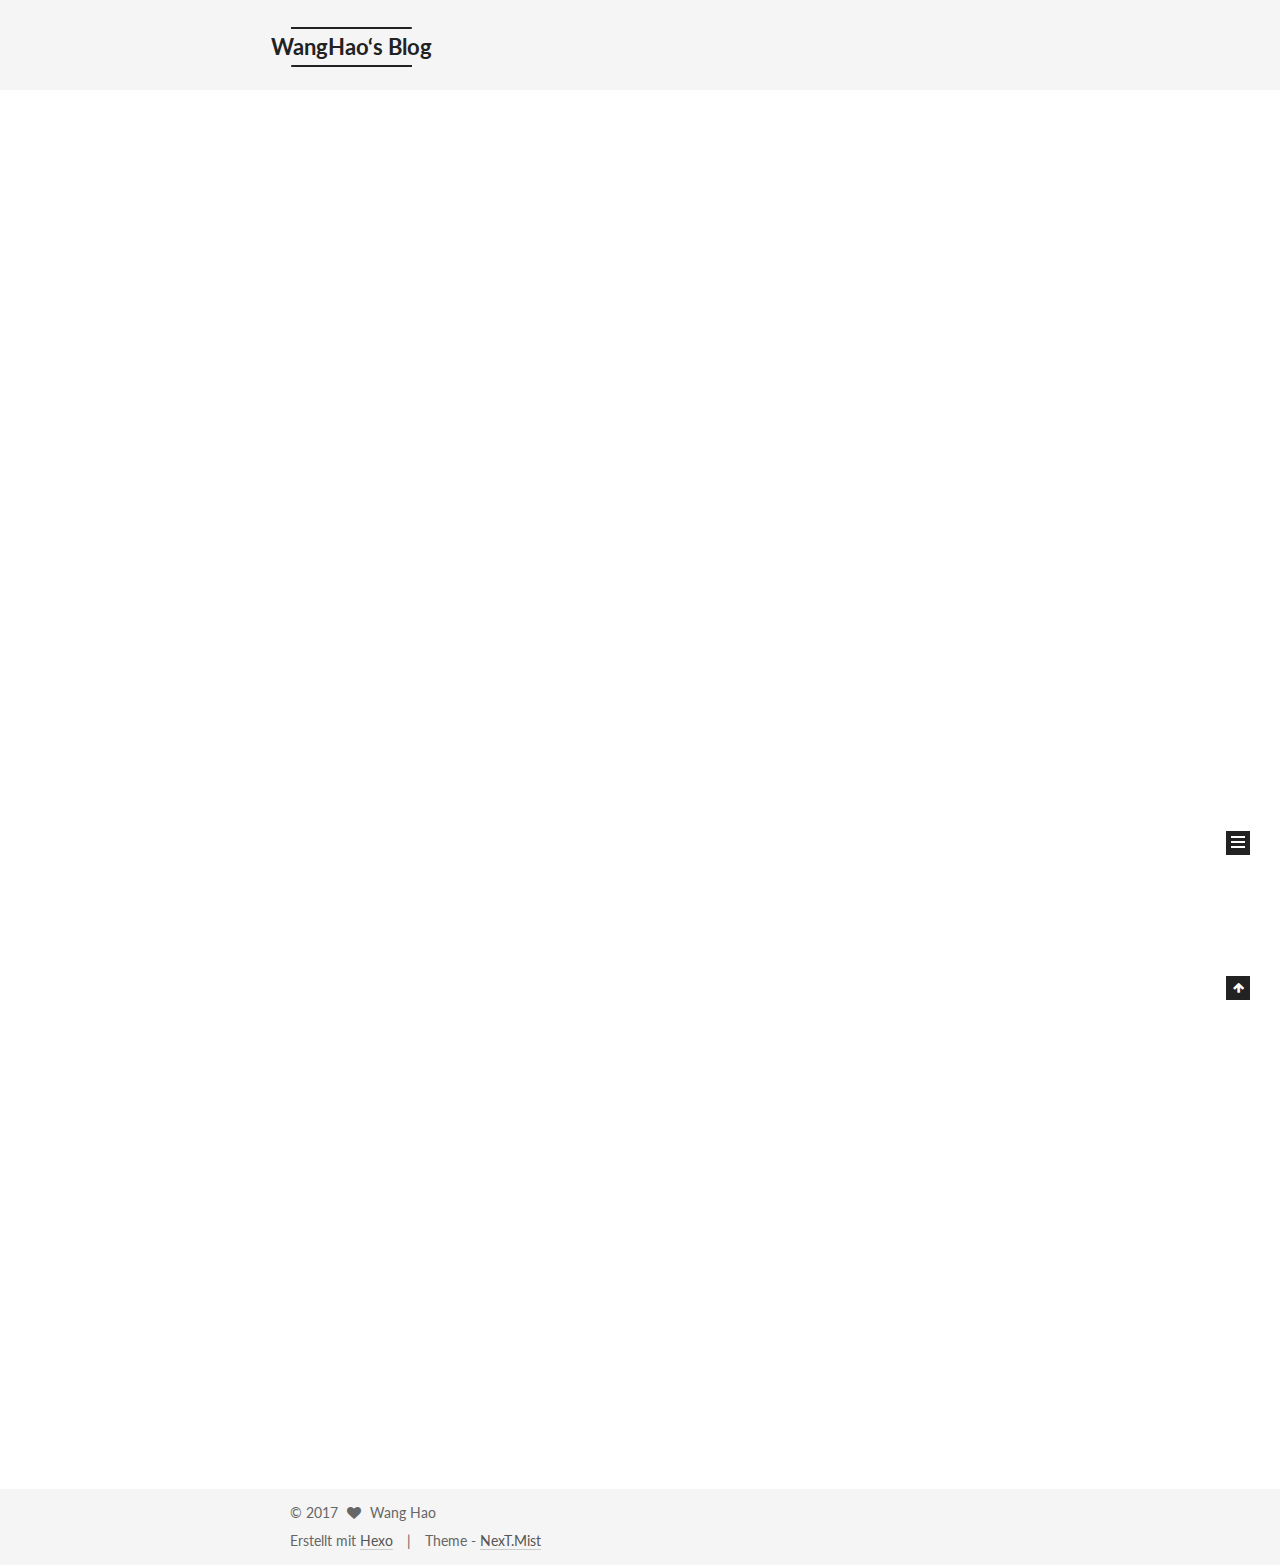
<file: index.html>
<!doctype html>



  


<html class="theme-next mist use-motion" lang="zh-hans">
<head>
  <meta charset="UTF-8"/>
<meta http-equiv="X-UA-Compatible" content="IE=edge" />
<meta name="viewport" content="width=device-width, initial-scale=1, maximum-scale=1"/>






<meta http-equiv="Cache-Control" content="no-transform" />
<meta http-equiv="Cache-Control" content="no-siteapp" />















  
  
  <link href="/lib/fancybox/source/jquery.fancybox.css?v=2.1.5" rel="stylesheet" type="text/css" />




  
  
  
  

  
    
    
  

  

  

  

  

  
    
    
    <link href="//fonts.googleapis.com/css?family=Lato:300,300italic,400,400italic,700,700italic&subset=latin,latin-ext" rel="stylesheet" type="text/css">
  






<link href="/lib/font-awesome/css/font-awesome.min.css?v=4.6.2" rel="stylesheet" type="text/css" />

<link href="/css/main.css?v=5.1.1" rel="stylesheet" type="text/css" />


  <meta name="keywords" content="Hexo, NexT" />








  <link rel="shortcut icon" type="image/x-icon" href="/favicon.ico?v=5.1.1" />






<meta name="description" content="nothing">
<meta property="og:type" content="website">
<meta property="og:title" content="WangHao‘s Blog">
<meta property="og:url" content="http://yoursite.com/index.html">
<meta property="og:site_name" content="WangHao‘s Blog">
<meta property="og:description" content="nothing">
<meta name="twitter:card" content="summary">
<meta name="twitter:title" content="WangHao‘s Blog">
<meta name="twitter:description" content="nothing">



<script type="text/javascript" id="hexo.configurations">
  var NexT = window.NexT || {};
  var CONFIG = {
    root: '/',
    scheme: 'Mist',
    sidebar: {"position":"left","display":"post","offset":12,"offset_float":0,"b2t":false,"scrollpercent":false},
    fancybox: true,
    motion: true,
    duoshuo: {
      userId: '0',
      author: 'Author'
    },
    algolia: {
      applicationID: '',
      apiKey: '',
      indexName: '',
      hits: {"per_page":10},
      labels: {"input_placeholder":"Search for Posts","hits_empty":"We didn't find any results for the search: ${query}","hits_stats":"${hits} results found in ${time} ms"}
    }
  };
</script>



  <link rel="canonical" href="http://yoursite.com/"/>





  <title>WangHao‘s Blog</title>
</head>

<body itemscope itemtype="http://schema.org/WebPage" lang="zh-hans">

  















  
  
    
  

  <div class="container sidebar-position-left 
   page-home 
 ">
    <div class="headband"></div>

    <header id="header" class="header" itemscope itemtype="http://schema.org/WPHeader">
      <div class="header-inner"><div class="site-brand-wrapper">
  <div class="site-meta ">
    

    <div class="custom-logo-site-title">
      <a href="/"  class="brand" rel="start">
        <span class="logo-line-before"><i></i></span>
        <span class="site-title">WangHao‘s Blog</span>
        <span class="logo-line-after"><i></i></span>
      </a>
    </div>
      
        <p class="site-subtitle">Hello World</p>
      
  </div>

  <div class="site-nav-toggle">
    <button>
      <span class="btn-bar"></span>
      <span class="btn-bar"></span>
      <span class="btn-bar"></span>
    </button>
  </div>
</div>

<nav class="site-nav">
  

  
    <ul id="menu" class="menu">
      
        
        <li class="menu-item menu-item-home">
          <a href="/" rel="section">
            
              <i class="menu-item-icon fa fa-fw fa-home"></i> <br />
            
            Startseite
          </a>
        </li>
      
        
        <li class="menu-item menu-item-archives">
          <a href="/archives" rel="section">
            
              <i class="menu-item-icon fa fa-fw fa-archive"></i> <br />
            
            Archiv
          </a>
        </li>
      
        
        <li class="menu-item menu-item-tags">
          <a href="/tags" rel="section">
            
              <i class="menu-item-icon fa fa-fw fa-tags"></i> <br />
            
            Tags
          </a>
        </li>
      

      
    </ul>
  

  
</nav>



 </div>
    </header>

    <main id="main" class="main">
      <div class="main-inner">
        <div class="content-wrap">
          <div id="content" class="content">
            
  <section id="posts" class="posts-expand">
    
      

  

  
  
  

  <article class="post post-type-normal " itemscope itemtype="http://schema.org/Article">
    <link itemprop="mainEntityOfPage" href="http://yoursite.com/2017/05/14/test-my-site/">

    <span hidden itemprop="author" itemscope itemtype="http://schema.org/Person">
      <meta itemprop="name" content="Wang Hao">
      <meta itemprop="description" content="">
      <meta itemprop="image" content="/images/avatar.gif">
    </span>

    <span hidden itemprop="publisher" itemscope itemtype="http://schema.org/Organization">
      <meta itemprop="name" content="WangHao‘s Blog">
    </span>

    
      <header class="post-header">

        
        
          <h1 class="post-title" itemprop="name headline">
                
                <a class="post-title-link" href="/2017/05/14/test-my-site/" itemprop="url">Unbenannt</a></h1>
        

        <div class="post-meta">
          <span class="post-time">
            
              <span class="post-meta-item-icon">
                <i class="fa fa-calendar-o"></i>
              </span>
              
                <span class="post-meta-item-text">Veröffentlicht am</span>
              
              <time title="Post created" itemprop="dateCreated datePublished" datetime="2017-05-14T21:04:24+08:00">
                2017-05-14
              </time>
            

            

            
          </span>

          

          
            
          

          
          

          

          

          

        </div>
      </header>
    

    <div class="post-body" itemprop="articleBody">

      
      

      
        
          
            <hr>
<h2 id="随便写写"><a href="#随便写写" class="headerlink" title=" 随便写写"></a> 随便写写</h2><p>由于技术方面自己还只知皮毛，所以感觉没什么可写的，干脆把此博客当作自己整理思路的一个空间好了。</p>

          
        
      
    </div>

    <div>
      
    </div>

    <div>
      
    </div>

    <div>
      
    </div>

    <footer class="post-footer">
      

      

      

      
      
        <div class="post-eof"></div>
      
    </footer>
  </article>


    
      

  

  
  
  

  <article class="post post-type-normal " itemscope itemtype="http://schema.org/Article">
    <link itemprop="mainEntityOfPage" href="http://yoursite.com/2017/05/14/first blog/">

    <span hidden itemprop="author" itemscope itemtype="http://schema.org/Person">
      <meta itemprop="name" content="Wang Hao">
      <meta itemprop="description" content="">
      <meta itemprop="image" content="/images/avatar.gif">
    </span>

    <span hidden itemprop="publisher" itemscope itemtype="http://schema.org/Organization">
      <meta itemprop="name" content="WangHao‘s Blog">
    </span>

    
      <header class="post-header">

        
        
          <h1 class="post-title" itemprop="name headline">
                
                <a class="post-title-link" href="/2017/05/14/first blog/" itemprop="url">First blog</a></h1>
        

        <div class="post-meta">
          <span class="post-time">
            
              <span class="post-meta-item-icon">
                <i class="fa fa-calendar-o"></i>
              </span>
              
                <span class="post-meta-item-text">Veröffentlicht am</span>
              
              <time title="Post created" itemprop="dateCreated datePublished" datetime="2017-05-14T20:56:11+08:00">
                2017-05-14
              </time>
            

            

            
          </span>

          

          
            
          

          
          

          

          

          

        </div>
      </header>
    

    <div class="post-body" itemprop="articleBody">

      
      

      
        
          
            <p>Welcome to <a href="https://hexo.io/" target="_blank" rel="external">Hexo</a>! This is your very first post. Check <a href="https://hexo.io/docs/" target="_blank" rel="external">documentation</a> for more info. If you get any problems when using Hexo, you can find the answer in <a href="https://hexo.io/docs/troubleshooting.html" target="_blank" rel="external">troubleshooting</a> or you can ask me on <a href="https://github.com/hexojs/hexo/issues" target="_blank" rel="external">GitHub</a>.</p>
<h2 id="Quick-Start"><a href="#Quick-Start" class="headerlink" title="Quick Start"></a>Quick Start</h2><h3 id="Create-a-new-post"><a href="#Create-a-new-post" class="headerlink" title="Create a new post"></a>Create a new post</h3><figure class="highlight bash"><table><tr><td class="gutter"><pre><div class="line">1</div></pre></td><td class="code"><pre><div class="line">$ hexo new <span class="string">"My New Post"</span></div></pre></td></tr></table></figure>
<p>More info: <a href="https://hexo.io/docs/writing.html" target="_blank" rel="external">Writing</a></p>
<h3 id="Run-server"><a href="#Run-server" class="headerlink" title="Run server"></a>Run server</h3><figure class="highlight bash"><table><tr><td class="gutter"><pre><div class="line">1</div></pre></td><td class="code"><pre><div class="line">$ hexo server</div></pre></td></tr></table></figure>
<p>More info: <a href="https://hexo.io/docs/server.html" target="_blank" rel="external">Server</a></p>
<h3 id="Generate-static-files"><a href="#Generate-static-files" class="headerlink" title="Generate static files"></a>Generate static files</h3><figure class="highlight bash"><table><tr><td class="gutter"><pre><div class="line">1</div></pre></td><td class="code"><pre><div class="line">$ hexo generate</div></pre></td></tr></table></figure>
<p>More info: <a href="https://hexo.io/docs/generating.html" target="_blank" rel="external">Generating</a></p>
<h3 id="Deploy-to-remote-sites"><a href="#Deploy-to-remote-sites" class="headerlink" title="Deploy to remote sites"></a>Deploy to remote sites</h3><figure class="highlight bash"><table><tr><td class="gutter"><pre><div class="line">1</div></pre></td><td class="code"><pre><div class="line">$ hexo deploy</div></pre></td></tr></table></figure>
<p>More info: <a href="https://hexo.io/docs/deployment.html" target="_blank" rel="external">Deployment</a></p>

          
        
      
    </div>

    <div>
      
    </div>

    <div>
      
    </div>

    <div>
      
    </div>

    <footer class="post-footer">
      

      

      

      
      
        <div class="post-eof"></div>
      
    </footer>
  </article>


    
  </section>

  


          </div>
          


          

        </div>
        
          
  
  <div class="sidebar-toggle">
    <div class="sidebar-toggle-line-wrap">
      <span class="sidebar-toggle-line sidebar-toggle-line-first"></span>
      <span class="sidebar-toggle-line sidebar-toggle-line-middle"></span>
      <span class="sidebar-toggle-line sidebar-toggle-line-last"></span>
    </div>
  </div>

  <aside id="sidebar" class="sidebar">
    <div class="sidebar-inner">

      

      

      <section class="site-overview sidebar-panel sidebar-panel-active">
        <div class="site-author motion-element" itemprop="author" itemscope itemtype="http://schema.org/Person">
          <img class="site-author-image" itemprop="image"
               src="/images/avatar.gif"
               alt="Wang Hao" />
          <p class="site-author-name" itemprop="name">Wang Hao</p>
           
              <p class="site-description motion-element" itemprop="description">nothing</p>
          
        </div>
        <nav class="site-state motion-element">

          
            <div class="site-state-item site-state-posts">
              <a href="/archives">
                <span class="site-state-item-count">2</span>
                <span class="site-state-item-name">Artikel</span>
              </a>
            </div>
          

          

          

        </nav>

        

        <div class="links-of-author motion-element">
          
            
              <span class="links-of-author-item">
                <a href="G" target="_blank" title="0">
                  
                    <i class="fa fa-fw fa-globe"></i>
                  
                  0
                </a>
              </span>
            
              <span class="links-of-author-item">
                <a href="i" target="_blank" title="1">
                  
                    <i class="fa fa-fw fa-globe"></i>
                  
                  1
                </a>
              </span>
            
              <span class="links-of-author-item">
                <a href="t" target="_blank" title="2">
                  
                    <i class="fa fa-fw fa-globe"></i>
                  
                  2
                </a>
              </span>
            
              <span class="links-of-author-item">
                <a href="H" target="_blank" title="3">
                  
                    <i class="fa fa-fw fa-globe"></i>
                  
                  3
                </a>
              </span>
            
              <span class="links-of-author-item">
                <a href="u" target="_blank" title="4">
                  
                    <i class="fa fa-fw fa-globe"></i>
                  
                  4
                </a>
              </span>
            
              <span class="links-of-author-item">
                <a href="b" target="_blank" title="5">
                  
                    <i class="fa fa-fw fa-globe"></i>
                  
                  5
                </a>
              </span>
            
              <span class="links-of-author-item">
                <a href=":" target="_blank" title="6">
                  
                    <i class="fa fa-fw fa-globe"></i>
                  
                  6
                </a>
              </span>
            
              <span class="links-of-author-item">
                <a href="h" target="_blank" title="7">
                  
                    <i class="fa fa-fw fa-globe"></i>
                  
                  7
                </a>
              </span>
            
              <span class="links-of-author-item">
                <a href="t" target="_blank" title="8">
                  
                    <i class="fa fa-fw fa-globe"></i>
                  
                  8
                </a>
              </span>
            
              <span class="links-of-author-item">
                <a href="t" target="_blank" title="9">
                  
                    <i class="fa fa-fw fa-globe"></i>
                  
                  9
                </a>
              </span>
            
              <span class="links-of-author-item">
                <a href="p" target="_blank" title="10">
                  
                    <i class="fa fa-fw fa-globe"></i>
                  
                  10
                </a>
              </span>
            
              <span class="links-of-author-item">
                <a href="s" target="_blank" title="11">
                  
                    <i class="fa fa-fw fa-globe"></i>
                  
                  11
                </a>
              </span>
            
              <span class="links-of-author-item">
                <a href=":" target="_blank" title="12">
                  
                    <i class="fa fa-fw fa-globe"></i>
                  
                  12
                </a>
              </span>
            
              <span class="links-of-author-item">
                <a href="/" target="_blank" title="13">
                  
                    <i class="fa fa-fw fa-globe"></i>
                  
                  13
                </a>
              </span>
            
              <span class="links-of-author-item">
                <a href="/" target="_blank" title="14">
                  
                    <i class="fa fa-fw fa-globe"></i>
                  
                  14
                </a>
              </span>
            
              <span class="links-of-author-item">
                <a href="g" target="_blank" title="15">
                  
                    <i class="fa fa-fw fa-globe"></i>
                  
                  15
                </a>
              </span>
            
              <span class="links-of-author-item">
                <a href="i" target="_blank" title="16">
                  
                    <i class="fa fa-fw fa-globe"></i>
                  
                  16
                </a>
              </span>
            
              <span class="links-of-author-item">
                <a href="t" target="_blank" title="17">
                  
                    <i class="fa fa-fw fa-globe"></i>
                  
                  17
                </a>
              </span>
            
              <span class="links-of-author-item">
                <a href="h" target="_blank" title="18">
                  
                    <i class="fa fa-fw fa-globe"></i>
                  
                  18
                </a>
              </span>
            
              <span class="links-of-author-item">
                <a href="u" target="_blank" title="19">
                  
                    <i class="fa fa-fw fa-globe"></i>
                  
                  19
                </a>
              </span>
            
              <span class="links-of-author-item">
                <a href="b" target="_blank" title="20">
                  
                    <i class="fa fa-fw fa-globe"></i>
                  
                  20
                </a>
              </span>
            
              <span class="links-of-author-item">
                <a href="." target="_blank" title="21">
                  
                    <i class="fa fa-fw fa-globe"></i>
                  
                  21
                </a>
              </span>
            
              <span class="links-of-author-item">
                <a href="c" target="_blank" title="22">
                  
                    <i class="fa fa-fw fa-globe"></i>
                  
                  22
                </a>
              </span>
            
              <span class="links-of-author-item">
                <a href="o" target="_blank" title="23">
                  
                    <i class="fa fa-fw fa-globe"></i>
                  
                  23
                </a>
              </span>
            
              <span class="links-of-author-item">
                <a href="m" target="_blank" title="24">
                  
                    <i class="fa fa-fw fa-globe"></i>
                  
                  24
                </a>
              </span>
            
              <span class="links-of-author-item">
                <a href="/" target="_blank" title="25">
                  
                    <i class="fa fa-fw fa-globe"></i>
                  
                  25
                </a>
              </span>
            
              <span class="links-of-author-item">
                <a href="w" target="_blank" title="26">
                  
                    <i class="fa fa-fw fa-globe"></i>
                  
                  26
                </a>
              </span>
            
              <span class="links-of-author-item">
                <a href="h" target="_blank" title="27">
                  
                    <i class="fa fa-fw fa-globe"></i>
                  
                  27
                </a>
              </span>
            
              <span class="links-of-author-item">
                <a href="0" target="_blank" title="28">
                  
                    <i class="fa fa-fw fa-globe"></i>
                  
                  28
                </a>
              </span>
            
              <span class="links-of-author-item">
                <a href="7" target="_blank" title="29">
                  
                    <i class="fa fa-fw fa-globe"></i>
                  
                  29
                </a>
              </span>
            
              <span class="links-of-author-item">
                <a href="0" target="_blank" title="30">
                  
                    <i class="fa fa-fw fa-globe"></i>
                  
                  30
                </a>
              </span>
            
              <span class="links-of-author-item">
                <a href="8" target="_blank" title="31">
                  
                    <i class="fa fa-fw fa-globe"></i>
                  
                  31
                </a>
              </span>
            
          
        </div>

        
        

        
        

        


      </section>

      

      

    </div>
  </aside>


        
      </div>
    </main>

    <footer id="footer" class="footer">
      <div class="footer-inner">
        <div class="copyright" >
  
  &copy; 
  <span itemprop="copyrightYear">2017</span>
  <span class="with-love">
    <i class="fa fa-heart"></i>
  </span>
  <span class="author" itemprop="copyrightHolder">Wang Hao</span>
</div>


<div class="powered-by">
  Erstellt mit  <a class="theme-link" href="https://hexo.io">Hexo</a>
</div>

<div class="theme-info">
  Theme -
  <a class="theme-link" href="https://github.com/iissnan/hexo-theme-next">
    NexT.Mist
  </a>
</div>


        

        
      </div>
    </footer>

    
      <div class="back-to-top">
        <i class="fa fa-arrow-up"></i>
        
      </div>
    

  </div>

  

<script type="text/javascript">
  if (Object.prototype.toString.call(window.Promise) !== '[object Function]') {
    window.Promise = null;
  }
</script>









  












  
  <script type="text/javascript" src="/lib/jquery/index.js?v=2.1.3"></script>

  
  <script type="text/javascript" src="/lib/fastclick/lib/fastclick.min.js?v=1.0.6"></script>

  
  <script type="text/javascript" src="/lib/jquery_lazyload/jquery.lazyload.js?v=1.9.7"></script>

  
  <script type="text/javascript" src="/lib/velocity/velocity.min.js?v=1.2.1"></script>

  
  <script type="text/javascript" src="/lib/velocity/velocity.ui.min.js?v=1.2.1"></script>

  
  <script type="text/javascript" src="/lib/fancybox/source/jquery.fancybox.pack.js?v=2.1.5"></script>


  


  <script type="text/javascript" src="/js/src/utils.js?v=5.1.1"></script>

  <script type="text/javascript" src="/js/src/motion.js?v=5.1.1"></script>



  
  

  

  


  <script type="text/javascript" src="/js/src/bootstrap.js?v=5.1.1"></script>



  


  




	





  





  





  






  





  

  

  

  

  

</body>
</html>
</file>
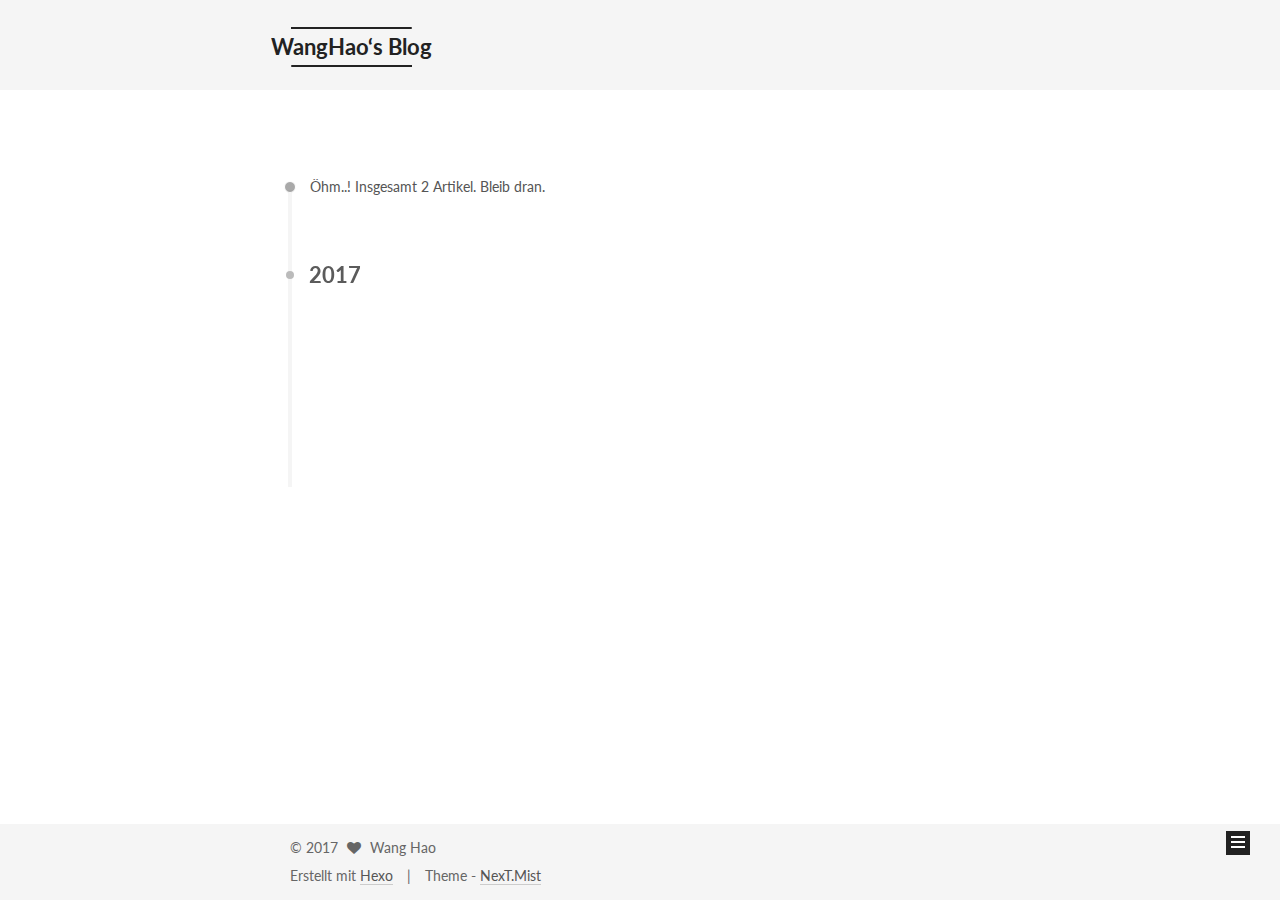
<file: archives/index.html>
<!doctype html>



  


<html class="theme-next mist use-motion" lang="zh-hans">
<head>
  <meta charset="UTF-8"/>
<meta http-equiv="X-UA-Compatible" content="IE=edge" />
<meta name="viewport" content="width=device-width, initial-scale=1, maximum-scale=1"/>






<meta http-equiv="Cache-Control" content="no-transform" />
<meta http-equiv="Cache-Control" content="no-siteapp" />















  
  
  <link href="/lib/fancybox/source/jquery.fancybox.css?v=2.1.5" rel="stylesheet" type="text/css" />




  
  
  
  

  
    
    
  

  

  

  

  

  
    
    
    <link href="//fonts.googleapis.com/css?family=Lato:300,300italic,400,400italic,700,700italic&subset=latin,latin-ext" rel="stylesheet" type="text/css">
  






<link href="/lib/font-awesome/css/font-awesome.min.css?v=4.6.2" rel="stylesheet" type="text/css" />

<link href="/css/main.css?v=5.1.1" rel="stylesheet" type="text/css" />


  <meta name="keywords" content="Hexo, NexT" />








  <link rel="shortcut icon" type="image/x-icon" href="/favicon.ico?v=5.1.1" />






<meta name="description" content="nothing">
<meta property="og:type" content="website">
<meta property="og:title" content="WangHao‘s Blog">
<meta property="og:url" content="http://yoursite.com/archives/index.html">
<meta property="og:site_name" content="WangHao‘s Blog">
<meta property="og:description" content="nothing">
<meta name="twitter:card" content="summary">
<meta name="twitter:title" content="WangHao‘s Blog">
<meta name="twitter:description" content="nothing">



<script type="text/javascript" id="hexo.configurations">
  var NexT = window.NexT || {};
  var CONFIG = {
    root: '/',
    scheme: 'Mist',
    sidebar: {"position":"left","display":"post","offset":12,"offset_float":0,"b2t":false,"scrollpercent":false},
    fancybox: true,
    motion: true,
    duoshuo: {
      userId: '0',
      author: 'Author'
    },
    algolia: {
      applicationID: '',
      apiKey: '',
      indexName: '',
      hits: {"per_page":10},
      labels: {"input_placeholder":"Search for Posts","hits_empty":"We didn't find any results for the search: ${query}","hits_stats":"${hits} results found in ${time} ms"}
    }
  };
</script>



  <link rel="canonical" href="http://yoursite.com/archives/"/>





  <title>Archiv | WangHao‘s Blog</title>
</head>

<body itemscope itemtype="http://schema.org/WebPage" lang="zh-hans">

  















  
  
    
  

  <div class="container sidebar-position-left  page-archive  ">
    <div class="headband"></div>

    <header id="header" class="header" itemscope itemtype="http://schema.org/WPHeader">
      <div class="header-inner"><div class="site-brand-wrapper">
  <div class="site-meta ">
    

    <div class="custom-logo-site-title">
      <a href="/"  class="brand" rel="start">
        <span class="logo-line-before"><i></i></span>
        <span class="site-title">WangHao‘s Blog</span>
        <span class="logo-line-after"><i></i></span>
      </a>
    </div>
      
        <p class="site-subtitle">Hello World</p>
      
  </div>

  <div class="site-nav-toggle">
    <button>
      <span class="btn-bar"></span>
      <span class="btn-bar"></span>
      <span class="btn-bar"></span>
    </button>
  </div>
</div>

<nav class="site-nav">
  

  
    <ul id="menu" class="menu">
      
        
        <li class="menu-item menu-item-home">
          <a href="/" rel="section">
            
              <i class="menu-item-icon fa fa-fw fa-home"></i> <br />
            
            Startseite
          </a>
        </li>
      
        
        <li class="menu-item menu-item-archives">
          <a href="/archives" rel="section">
            
              <i class="menu-item-icon fa fa-fw fa-archive"></i> <br />
            
            Archiv
          </a>
        </li>
      
        
        <li class="menu-item menu-item-tags">
          <a href="/tags" rel="section">
            
              <i class="menu-item-icon fa fa-fw fa-tags"></i> <br />
            
            Tags
          </a>
        </li>
      

      
    </ul>
  

  
</nav>



 </div>
    </header>

    <main id="main" class="main">
      <div class="main-inner">
        <div class="content-wrap">
          <div id="content" class="content">
            

  <section id="posts" class="posts-collapse">
    <span class="archive-move-on"></span>

    <span class="archive-page-counter">
      
      
      
        
      
      Öhm..! Insgesamt 2 Artikel. Bleib dran.
    </span>

    

      
      
      

      
        
        <div class="collection-title">
          <h2 class="archive-year motion-element" id="archive-year-2017">2017</h2>
        </div>
      
      

      

  <article class="post post-type-normal" itemscope itemtype="http://schema.org/Article">
    <header class="post-header">

      <h2 class="post-title">
        
            <a class="post-title-link" href="/2017/05/14/test-my-site/" itemprop="url">
              
                <span itemprop="name">Unbenannt</span>
              
            </a>
        
      </h2>

      <div class="post-meta">
        <time class="post-time" itemprop="dateCreated"
              datetime="2017-05-14T21:04:24+08:00"
              content="2017-05-14" >
          05-14
        </time>
      </div>

    </header>
  </article>



    

      
      
      

      
      

      

  <article class="post post-type-normal" itemscope itemtype="http://schema.org/Article">
    <header class="post-header">

      <h2 class="post-title">
        
            <a class="post-title-link" href="/2017/05/14/first blog/" itemprop="url">
              
                <span itemprop="name">First blog</span>
              
            </a>
        
      </h2>

      <div class="post-meta">
        <time class="post-time" itemprop="dateCreated"
              datetime="2017-05-14T20:56:11+08:00"
              content="2017-05-14" >
          05-14
        </time>
      </div>

    </header>
  </article>



    

  </section>

  



          </div>
          


          

        </div>
        
          
  
  <div class="sidebar-toggle">
    <div class="sidebar-toggle-line-wrap">
      <span class="sidebar-toggle-line sidebar-toggle-line-first"></span>
      <span class="sidebar-toggle-line sidebar-toggle-line-middle"></span>
      <span class="sidebar-toggle-line sidebar-toggle-line-last"></span>
    </div>
  </div>

  <aside id="sidebar" class="sidebar">
    <div class="sidebar-inner">

      

      

      <section class="site-overview sidebar-panel sidebar-panel-active">
        <div class="site-author motion-element" itemprop="author" itemscope itemtype="http://schema.org/Person">
          <img class="site-author-image" itemprop="image"
               src="/images/avatar.gif"
               alt="Wang Hao" />
          <p class="site-author-name" itemprop="name">Wang Hao</p>
           
              <p class="site-description motion-element" itemprop="description">nothing</p>
          
        </div>
        <nav class="site-state motion-element">

          
            <div class="site-state-item site-state-posts">
              <a href="/archives">
                <span class="site-state-item-count">2</span>
                <span class="site-state-item-name">Artikel</span>
              </a>
            </div>
          

          

          

        </nav>

        

        <div class="links-of-author motion-element">
          
            
              <span class="links-of-author-item">
                <a href="G" target="_blank" title="0">
                  
                    <i class="fa fa-fw fa-globe"></i>
                  
                  0
                </a>
              </span>
            
              <span class="links-of-author-item">
                <a href="i" target="_blank" title="1">
                  
                    <i class="fa fa-fw fa-globe"></i>
                  
                  1
                </a>
              </span>
            
              <span class="links-of-author-item">
                <a href="t" target="_blank" title="2">
                  
                    <i class="fa fa-fw fa-globe"></i>
                  
                  2
                </a>
              </span>
            
              <span class="links-of-author-item">
                <a href="H" target="_blank" title="3">
                  
                    <i class="fa fa-fw fa-globe"></i>
                  
                  3
                </a>
              </span>
            
              <span class="links-of-author-item">
                <a href="u" target="_blank" title="4">
                  
                    <i class="fa fa-fw fa-globe"></i>
                  
                  4
                </a>
              </span>
            
              <span class="links-of-author-item">
                <a href="b" target="_blank" title="5">
                  
                    <i class="fa fa-fw fa-globe"></i>
                  
                  5
                </a>
              </span>
            
              <span class="links-of-author-item">
                <a href=":" target="_blank" title="6">
                  
                    <i class="fa fa-fw fa-globe"></i>
                  
                  6
                </a>
              </span>
            
              <span class="links-of-author-item">
                <a href="h" target="_blank" title="7">
                  
                    <i class="fa fa-fw fa-globe"></i>
                  
                  7
                </a>
              </span>
            
              <span class="links-of-author-item">
                <a href="t" target="_blank" title="8">
                  
                    <i class="fa fa-fw fa-globe"></i>
                  
                  8
                </a>
              </span>
            
              <span class="links-of-author-item">
                <a href="t" target="_blank" title="9">
                  
                    <i class="fa fa-fw fa-globe"></i>
                  
                  9
                </a>
              </span>
            
              <span class="links-of-author-item">
                <a href="p" target="_blank" title="10">
                  
                    <i class="fa fa-fw fa-globe"></i>
                  
                  10
                </a>
              </span>
            
              <span class="links-of-author-item">
                <a href="s" target="_blank" title="11">
                  
                    <i class="fa fa-fw fa-globe"></i>
                  
                  11
                </a>
              </span>
            
              <span class="links-of-author-item">
                <a href=":" target="_blank" title="12">
                  
                    <i class="fa fa-fw fa-globe"></i>
                  
                  12
                </a>
              </span>
            
              <span class="links-of-author-item">
                <a href="/" target="_blank" title="13">
                  
                    <i class="fa fa-fw fa-globe"></i>
                  
                  13
                </a>
              </span>
            
              <span class="links-of-author-item">
                <a href="/" target="_blank" title="14">
                  
                    <i class="fa fa-fw fa-globe"></i>
                  
                  14
                </a>
              </span>
            
              <span class="links-of-author-item">
                <a href="g" target="_blank" title="15">
                  
                    <i class="fa fa-fw fa-globe"></i>
                  
                  15
                </a>
              </span>
            
              <span class="links-of-author-item">
                <a href="i" target="_blank" title="16">
                  
                    <i class="fa fa-fw fa-globe"></i>
                  
                  16
                </a>
              </span>
            
              <span class="links-of-author-item">
                <a href="t" target="_blank" title="17">
                  
                    <i class="fa fa-fw fa-globe"></i>
                  
                  17
                </a>
              </span>
            
              <span class="links-of-author-item">
                <a href="h" target="_blank" title="18">
                  
                    <i class="fa fa-fw fa-globe"></i>
                  
                  18
                </a>
              </span>
            
              <span class="links-of-author-item">
                <a href="u" target="_blank" title="19">
                  
                    <i class="fa fa-fw fa-globe"></i>
                  
                  19
                </a>
              </span>
            
              <span class="links-of-author-item">
                <a href="b" target="_blank" title="20">
                  
                    <i class="fa fa-fw fa-globe"></i>
                  
                  20
                </a>
              </span>
            
              <span class="links-of-author-item">
                <a href="." target="_blank" title="21">
                  
                    <i class="fa fa-fw fa-globe"></i>
                  
                  21
                </a>
              </span>
            
              <span class="links-of-author-item">
                <a href="c" target="_blank" title="22">
                  
                    <i class="fa fa-fw fa-globe"></i>
                  
                  22
                </a>
              </span>
            
              <span class="links-of-author-item">
                <a href="o" target="_blank" title="23">
                  
                    <i class="fa fa-fw fa-globe"></i>
                  
                  23
                </a>
              </span>
            
              <span class="links-of-author-item">
                <a href="m" target="_blank" title="24">
                  
                    <i class="fa fa-fw fa-globe"></i>
                  
                  24
                </a>
              </span>
            
              <span class="links-of-author-item">
                <a href="/" target="_blank" title="25">
                  
                    <i class="fa fa-fw fa-globe"></i>
                  
                  25
                </a>
              </span>
            
              <span class="links-of-author-item">
                <a href="w" target="_blank" title="26">
                  
                    <i class="fa fa-fw fa-globe"></i>
                  
                  26
                </a>
              </span>
            
              <span class="links-of-author-item">
                <a href="h" target="_blank" title="27">
                  
                    <i class="fa fa-fw fa-globe"></i>
                  
                  27
                </a>
              </span>
            
              <span class="links-of-author-item">
                <a href="0" target="_blank" title="28">
                  
                    <i class="fa fa-fw fa-globe"></i>
                  
                  28
                </a>
              </span>
            
              <span class="links-of-author-item">
                <a href="7" target="_blank" title="29">
                  
                    <i class="fa fa-fw fa-globe"></i>
                  
                  29
                </a>
              </span>
            
              <span class="links-of-author-item">
                <a href="0" target="_blank" title="30">
                  
                    <i class="fa fa-fw fa-globe"></i>
                  
                  30
                </a>
              </span>
            
              <span class="links-of-author-item">
                <a href="8" target="_blank" title="31">
                  
                    <i class="fa fa-fw fa-globe"></i>
                  
                  31
                </a>
              </span>
            
          
        </div>

        
        

        
        

        


      </section>

      

      

    </div>
  </aside>


        
      </div>
    </main>

    <footer id="footer" class="footer">
      <div class="footer-inner">
        <div class="copyright" >
  
  &copy; 
  <span itemprop="copyrightYear">2017</span>
  <span class="with-love">
    <i class="fa fa-heart"></i>
  </span>
  <span class="author" itemprop="copyrightHolder">Wang Hao</span>
</div>


<div class="powered-by">
  Erstellt mit  <a class="theme-link" href="https://hexo.io">Hexo</a>
</div>

<div class="theme-info">
  Theme -
  <a class="theme-link" href="https://github.com/iissnan/hexo-theme-next">
    NexT.Mist
  </a>
</div>


        

        
      </div>
    </footer>

    
      <div class="back-to-top">
        <i class="fa fa-arrow-up"></i>
        
      </div>
    

  </div>

  

<script type="text/javascript">
  if (Object.prototype.toString.call(window.Promise) !== '[object Function]') {
    window.Promise = null;
  }
</script>









  












  
  <script type="text/javascript" src="/lib/jquery/index.js?v=2.1.3"></script>

  
  <script type="text/javascript" src="/lib/fastclick/lib/fastclick.min.js?v=1.0.6"></script>

  
  <script type="text/javascript" src="/lib/jquery_lazyload/jquery.lazyload.js?v=1.9.7"></script>

  
  <script type="text/javascript" src="/lib/velocity/velocity.min.js?v=1.2.1"></script>

  
  <script type="text/javascript" src="/lib/velocity/velocity.ui.min.js?v=1.2.1"></script>

  
  <script type="text/javascript" src="/lib/fancybox/source/jquery.fancybox.pack.js?v=2.1.5"></script>


  


  <script type="text/javascript" src="/js/src/utils.js?v=5.1.1"></script>

  <script type="text/javascript" src="/js/src/motion.js?v=5.1.1"></script>



  
  

  
  
    <script type="text/javascript" id="motion.page.archive">
      $('.archive-year').velocity('transition.slideLeftIn');
    </script>
  


  


  <script type="text/javascript" src="/js/src/bootstrap.js?v=5.1.1"></script>



  


  




	





  





  





  






  





  

  

  

  

  

</body>
</html>
</file>
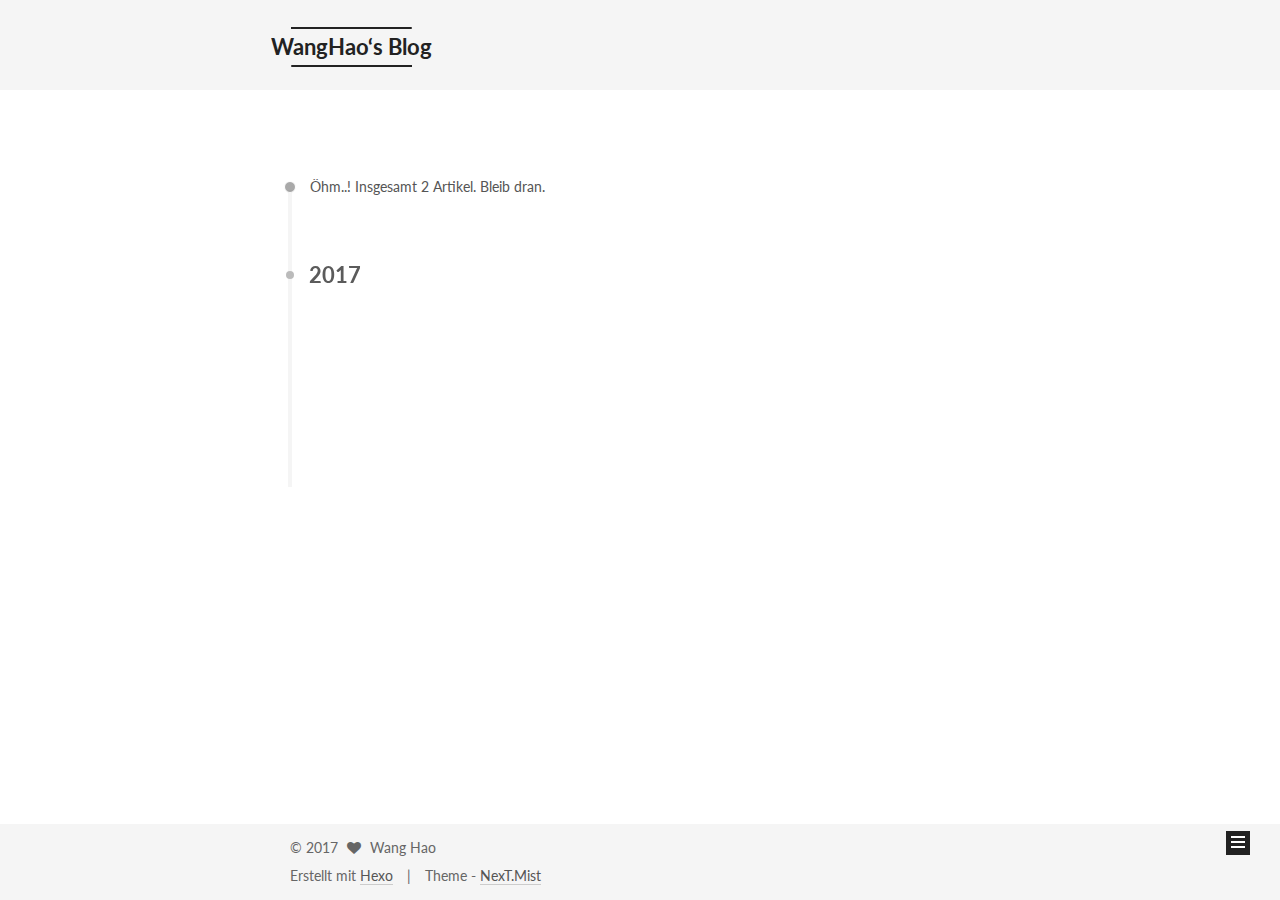
<file: archives/2017/index.html>
<!doctype html>



  


<html class="theme-next mist use-motion" lang="zh-hans">
<head>
  <meta charset="UTF-8"/>
<meta http-equiv="X-UA-Compatible" content="IE=edge" />
<meta name="viewport" content="width=device-width, initial-scale=1, maximum-scale=1"/>






<meta http-equiv="Cache-Control" content="no-transform" />
<meta http-equiv="Cache-Control" content="no-siteapp" />















  
  
  <link href="/lib/fancybox/source/jquery.fancybox.css?v=2.1.5" rel="stylesheet" type="text/css" />




  
  
  
  

  
    
    
  

  

  

  

  

  
    
    
    <link href="//fonts.googleapis.com/css?family=Lato:300,300italic,400,400italic,700,700italic&subset=latin,latin-ext" rel="stylesheet" type="text/css">
  






<link href="/lib/font-awesome/css/font-awesome.min.css?v=4.6.2" rel="stylesheet" type="text/css" />

<link href="/css/main.css?v=5.1.1" rel="stylesheet" type="text/css" />


  <meta name="keywords" content="Hexo, NexT" />








  <link rel="shortcut icon" type="image/x-icon" href="/favicon.ico?v=5.1.1" />






<meta name="description" content="nothing">
<meta property="og:type" content="website">
<meta property="og:title" content="WangHao‘s Blog">
<meta property="og:url" content="http://yoursite.com/archives/2017/index.html">
<meta property="og:site_name" content="WangHao‘s Blog">
<meta property="og:description" content="nothing">
<meta name="twitter:card" content="summary">
<meta name="twitter:title" content="WangHao‘s Blog">
<meta name="twitter:description" content="nothing">



<script type="text/javascript" id="hexo.configurations">
  var NexT = window.NexT || {};
  var CONFIG = {
    root: '/',
    scheme: 'Mist',
    sidebar: {"position":"left","display":"post","offset":12,"offset_float":0,"b2t":false,"scrollpercent":false},
    fancybox: true,
    motion: true,
    duoshuo: {
      userId: '0',
      author: 'Author'
    },
    algolia: {
      applicationID: '',
      apiKey: '',
      indexName: '',
      hits: {"per_page":10},
      labels: {"input_placeholder":"Search for Posts","hits_empty":"We didn't find any results for the search: ${query}","hits_stats":"${hits} results found in ${time} ms"}
    }
  };
</script>



  <link rel="canonical" href="http://yoursite.com/archives/2017/"/>





  <title>Archiv | WangHao‘s Blog</title>
</head>

<body itemscope itemtype="http://schema.org/WebPage" lang="zh-hans">

  















  
  
    
  

  <div class="container sidebar-position-left  page-archive  ">
    <div class="headband"></div>

    <header id="header" class="header" itemscope itemtype="http://schema.org/WPHeader">
      <div class="header-inner"><div class="site-brand-wrapper">
  <div class="site-meta ">
    

    <div class="custom-logo-site-title">
      <a href="/"  class="brand" rel="start">
        <span class="logo-line-before"><i></i></span>
        <span class="site-title">WangHao‘s Blog</span>
        <span class="logo-line-after"><i></i></span>
      </a>
    </div>
      
        <p class="site-subtitle">Hello World</p>
      
  </div>

  <div class="site-nav-toggle">
    <button>
      <span class="btn-bar"></span>
      <span class="btn-bar"></span>
      <span class="btn-bar"></span>
    </button>
  </div>
</div>

<nav class="site-nav">
  

  
    <ul id="menu" class="menu">
      
        
        <li class="menu-item menu-item-home">
          <a href="/" rel="section">
            
              <i class="menu-item-icon fa fa-fw fa-home"></i> <br />
            
            Startseite
          </a>
        </li>
      
        
        <li class="menu-item menu-item-archives">
          <a href="/archives" rel="section">
            
              <i class="menu-item-icon fa fa-fw fa-archive"></i> <br />
            
            Archiv
          </a>
        </li>
      
        
        <li class="menu-item menu-item-tags">
          <a href="/tags" rel="section">
            
              <i class="menu-item-icon fa fa-fw fa-tags"></i> <br />
            
            Tags
          </a>
        </li>
      

      
    </ul>
  

  
</nav>



 </div>
    </header>

    <main id="main" class="main">
      <div class="main-inner">
        <div class="content-wrap">
          <div id="content" class="content">
            

  <section id="posts" class="posts-collapse">
    <span class="archive-move-on"></span>

    <span class="archive-page-counter">
      
      
      
        
      
      Öhm..! Insgesamt 2 Artikel. Bleib dran.
    </span>

    

      
      
      

      
        
        <div class="collection-title">
          <h2 class="archive-year motion-element" id="archive-year-2017">2017</h2>
        </div>
      
      

      

  <article class="post post-type-normal" itemscope itemtype="http://schema.org/Article">
    <header class="post-header">

      <h2 class="post-title">
        
            <a class="post-title-link" href="/2017/05/14/test-my-site/" itemprop="url">
              
                <span itemprop="name">Unbenannt</span>
              
            </a>
        
      </h2>

      <div class="post-meta">
        <time class="post-time" itemprop="dateCreated"
              datetime="2017-05-14T21:04:24+08:00"
              content="2017-05-14" >
          05-14
        </time>
      </div>

    </header>
  </article>



    

      
      
      

      
      

      

  <article class="post post-type-normal" itemscope itemtype="http://schema.org/Article">
    <header class="post-header">

      <h2 class="post-title">
        
            <a class="post-title-link" href="/2017/05/14/first blog/" itemprop="url">
              
                <span itemprop="name">First blog</span>
              
            </a>
        
      </h2>

      <div class="post-meta">
        <time class="post-time" itemprop="dateCreated"
              datetime="2017-05-14T20:56:11+08:00"
              content="2017-05-14" >
          05-14
        </time>
      </div>

    </header>
  </article>



    

  </section>

  



          </div>
          


          

        </div>
        
          
  
  <div class="sidebar-toggle">
    <div class="sidebar-toggle-line-wrap">
      <span class="sidebar-toggle-line sidebar-toggle-line-first"></span>
      <span class="sidebar-toggle-line sidebar-toggle-line-middle"></span>
      <span class="sidebar-toggle-line sidebar-toggle-line-last"></span>
    </div>
  </div>

  <aside id="sidebar" class="sidebar">
    <div class="sidebar-inner">

      

      

      <section class="site-overview sidebar-panel sidebar-panel-active">
        <div class="site-author motion-element" itemprop="author" itemscope itemtype="http://schema.org/Person">
          <img class="site-author-image" itemprop="image"
               src="/images/avatar.gif"
               alt="Wang Hao" />
          <p class="site-author-name" itemprop="name">Wang Hao</p>
           
              <p class="site-description motion-element" itemprop="description">nothing</p>
          
        </div>
        <nav class="site-state motion-element">

          
            <div class="site-state-item site-state-posts">
              <a href="/archives">
                <span class="site-state-item-count">2</span>
                <span class="site-state-item-name">Artikel</span>
              </a>
            </div>
          

          

          

        </nav>

        

        <div class="links-of-author motion-element">
          
            
              <span class="links-of-author-item">
                <a href="G" target="_blank" title="0">
                  
                    <i class="fa fa-fw fa-globe"></i>
                  
                  0
                </a>
              </span>
            
              <span class="links-of-author-item">
                <a href="i" target="_blank" title="1">
                  
                    <i class="fa fa-fw fa-globe"></i>
                  
                  1
                </a>
              </span>
            
              <span class="links-of-author-item">
                <a href="t" target="_blank" title="2">
                  
                    <i class="fa fa-fw fa-globe"></i>
                  
                  2
                </a>
              </span>
            
              <span class="links-of-author-item">
                <a href="H" target="_blank" title="3">
                  
                    <i class="fa fa-fw fa-globe"></i>
                  
                  3
                </a>
              </span>
            
              <span class="links-of-author-item">
                <a href="u" target="_blank" title="4">
                  
                    <i class="fa fa-fw fa-globe"></i>
                  
                  4
                </a>
              </span>
            
              <span class="links-of-author-item">
                <a href="b" target="_blank" title="5">
                  
                    <i class="fa fa-fw fa-globe"></i>
                  
                  5
                </a>
              </span>
            
              <span class="links-of-author-item">
                <a href=":" target="_blank" title="6">
                  
                    <i class="fa fa-fw fa-globe"></i>
                  
                  6
                </a>
              </span>
            
              <span class="links-of-author-item">
                <a href="h" target="_blank" title="7">
                  
                    <i class="fa fa-fw fa-globe"></i>
                  
                  7
                </a>
              </span>
            
              <span class="links-of-author-item">
                <a href="t" target="_blank" title="8">
                  
                    <i class="fa fa-fw fa-globe"></i>
                  
                  8
                </a>
              </span>
            
              <span class="links-of-author-item">
                <a href="t" target="_blank" title="9">
                  
                    <i class="fa fa-fw fa-globe"></i>
                  
                  9
                </a>
              </span>
            
              <span class="links-of-author-item">
                <a href="p" target="_blank" title="10">
                  
                    <i class="fa fa-fw fa-globe"></i>
                  
                  10
                </a>
              </span>
            
              <span class="links-of-author-item">
                <a href="s" target="_blank" title="11">
                  
                    <i class="fa fa-fw fa-globe"></i>
                  
                  11
                </a>
              </span>
            
              <span class="links-of-author-item">
                <a href=":" target="_blank" title="12">
                  
                    <i class="fa fa-fw fa-globe"></i>
                  
                  12
                </a>
              </span>
            
              <span class="links-of-author-item">
                <a href="/" target="_blank" title="13">
                  
                    <i class="fa fa-fw fa-globe"></i>
                  
                  13
                </a>
              </span>
            
              <span class="links-of-author-item">
                <a href="/" target="_blank" title="14">
                  
                    <i class="fa fa-fw fa-globe"></i>
                  
                  14
                </a>
              </span>
            
              <span class="links-of-author-item">
                <a href="g" target="_blank" title="15">
                  
                    <i class="fa fa-fw fa-globe"></i>
                  
                  15
                </a>
              </span>
            
              <span class="links-of-author-item">
                <a href="i" target="_blank" title="16">
                  
                    <i class="fa fa-fw fa-globe"></i>
                  
                  16
                </a>
              </span>
            
              <span class="links-of-author-item">
                <a href="t" target="_blank" title="17">
                  
                    <i class="fa fa-fw fa-globe"></i>
                  
                  17
                </a>
              </span>
            
              <span class="links-of-author-item">
                <a href="h" target="_blank" title="18">
                  
                    <i class="fa fa-fw fa-globe"></i>
                  
                  18
                </a>
              </span>
            
              <span class="links-of-author-item">
                <a href="u" target="_blank" title="19">
                  
                    <i class="fa fa-fw fa-globe"></i>
                  
                  19
                </a>
              </span>
            
              <span class="links-of-author-item">
                <a href="b" target="_blank" title="20">
                  
                    <i class="fa fa-fw fa-globe"></i>
                  
                  20
                </a>
              </span>
            
              <span class="links-of-author-item">
                <a href="." target="_blank" title="21">
                  
                    <i class="fa fa-fw fa-globe"></i>
                  
                  21
                </a>
              </span>
            
              <span class="links-of-author-item">
                <a href="c" target="_blank" title="22">
                  
                    <i class="fa fa-fw fa-globe"></i>
                  
                  22
                </a>
              </span>
            
              <span class="links-of-author-item">
                <a href="o" target="_blank" title="23">
                  
                    <i class="fa fa-fw fa-globe"></i>
                  
                  23
                </a>
              </span>
            
              <span class="links-of-author-item">
                <a href="m" target="_blank" title="24">
                  
                    <i class="fa fa-fw fa-globe"></i>
                  
                  24
                </a>
              </span>
            
              <span class="links-of-author-item">
                <a href="/" target="_blank" title="25">
                  
                    <i class="fa fa-fw fa-globe"></i>
                  
                  25
                </a>
              </span>
            
              <span class="links-of-author-item">
                <a href="w" target="_blank" title="26">
                  
                    <i class="fa fa-fw fa-globe"></i>
                  
                  26
                </a>
              </span>
            
              <span class="links-of-author-item">
                <a href="h" target="_blank" title="27">
                  
                    <i class="fa fa-fw fa-globe"></i>
                  
                  27
                </a>
              </span>
            
              <span class="links-of-author-item">
                <a href="0" target="_blank" title="28">
                  
                    <i class="fa fa-fw fa-globe"></i>
                  
                  28
                </a>
              </span>
            
              <span class="links-of-author-item">
                <a href="7" target="_blank" title="29">
                  
                    <i class="fa fa-fw fa-globe"></i>
                  
                  29
                </a>
              </span>
            
              <span class="links-of-author-item">
                <a href="0" target="_blank" title="30">
                  
                    <i class="fa fa-fw fa-globe"></i>
                  
                  30
                </a>
              </span>
            
              <span class="links-of-author-item">
                <a href="8" target="_blank" title="31">
                  
                    <i class="fa fa-fw fa-globe"></i>
                  
                  31
                </a>
              </span>
            
          
        </div>

        
        

        
        

        


      </section>

      

      

    </div>
  </aside>


        
      </div>
    </main>

    <footer id="footer" class="footer">
      <div class="footer-inner">
        <div class="copyright" >
  
  &copy; 
  <span itemprop="copyrightYear">2017</span>
  <span class="with-love">
    <i class="fa fa-heart"></i>
  </span>
  <span class="author" itemprop="copyrightHolder">Wang Hao</span>
</div>


<div class="powered-by">
  Erstellt mit  <a class="theme-link" href="https://hexo.io">Hexo</a>
</div>

<div class="theme-info">
  Theme -
  <a class="theme-link" href="https://github.com/iissnan/hexo-theme-next">
    NexT.Mist
  </a>
</div>


        

        
      </div>
    </footer>

    
      <div class="back-to-top">
        <i class="fa fa-arrow-up"></i>
        
      </div>
    

  </div>

  

<script type="text/javascript">
  if (Object.prototype.toString.call(window.Promise) !== '[object Function]') {
    window.Promise = null;
  }
</script>









  












  
  <script type="text/javascript" src="/lib/jquery/index.js?v=2.1.3"></script>

  
  <script type="text/javascript" src="/lib/fastclick/lib/fastclick.min.js?v=1.0.6"></script>

  
  <script type="text/javascript" src="/lib/jquery_lazyload/jquery.lazyload.js?v=1.9.7"></script>

  
  <script type="text/javascript" src="/lib/velocity/velocity.min.js?v=1.2.1"></script>

  
  <script type="text/javascript" src="/lib/velocity/velocity.ui.min.js?v=1.2.1"></script>

  
  <script type="text/javascript" src="/lib/fancybox/source/jquery.fancybox.pack.js?v=2.1.5"></script>


  


  <script type="text/javascript" src="/js/src/utils.js?v=5.1.1"></script>

  <script type="text/javascript" src="/js/src/motion.js?v=5.1.1"></script>



  
  

  
  
    <script type="text/javascript" id="motion.page.archive">
      $('.archive-year').velocity('transition.slideLeftIn');
    </script>
  


  


  <script type="text/javascript" src="/js/src/bootstrap.js?v=5.1.1"></script>



  


  




	





  





  





  






  





  

  

  

  

  

</body>
</html>
</file>
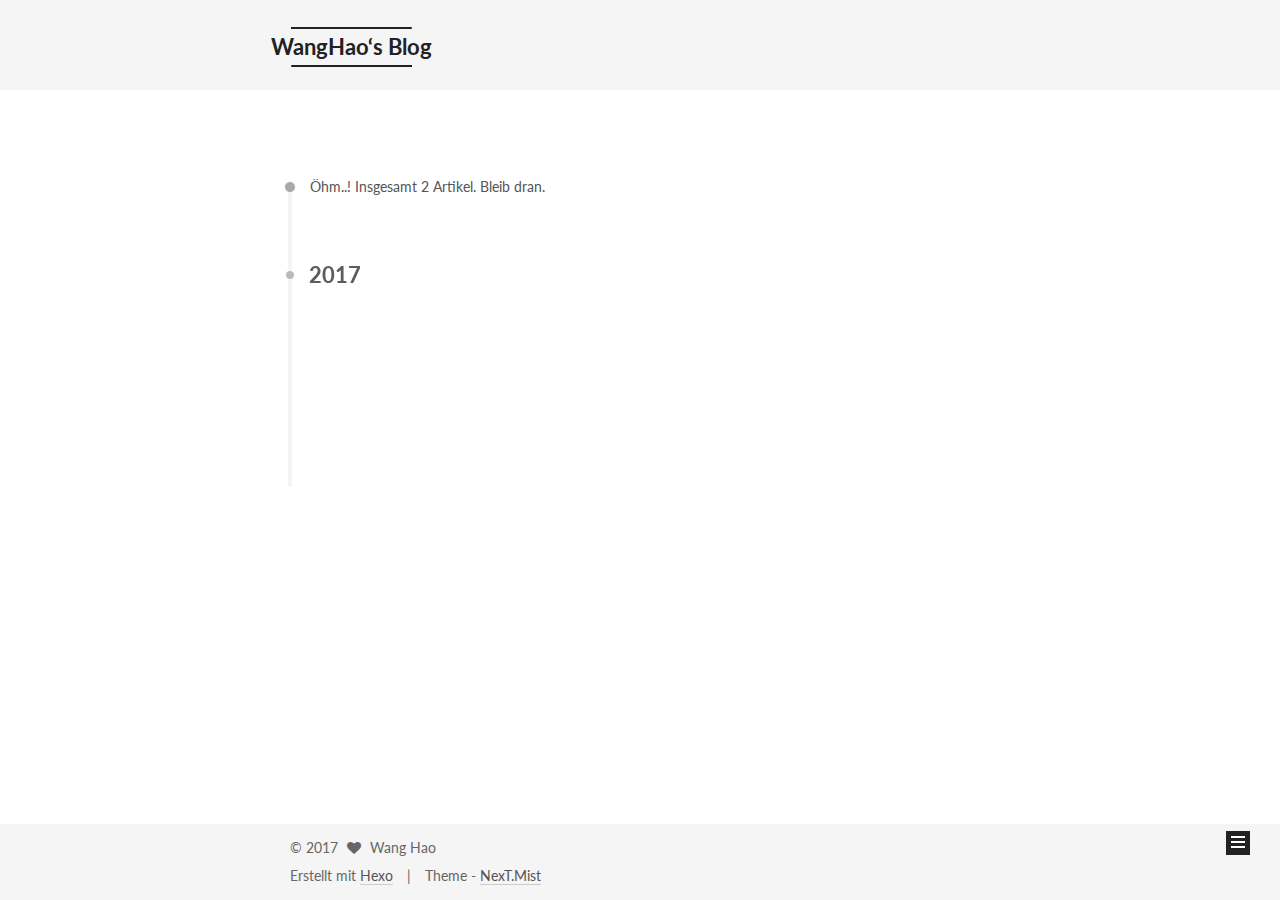
<file: archives/2017/05/index.html>
<!doctype html>



  


<html class="theme-next mist use-motion" lang="zh-hans">
<head>
  <meta charset="UTF-8"/>
<meta http-equiv="X-UA-Compatible" content="IE=edge" />
<meta name="viewport" content="width=device-width, initial-scale=1, maximum-scale=1"/>






<meta http-equiv="Cache-Control" content="no-transform" />
<meta http-equiv="Cache-Control" content="no-siteapp" />















  
  
  <link href="/lib/fancybox/source/jquery.fancybox.css?v=2.1.5" rel="stylesheet" type="text/css" />




  
  
  
  

  
    
    
  

  

  

  

  

  
    
    
    <link href="//fonts.googleapis.com/css?family=Lato:300,300italic,400,400italic,700,700italic&subset=latin,latin-ext" rel="stylesheet" type="text/css">
  






<link href="/lib/font-awesome/css/font-awesome.min.css?v=4.6.2" rel="stylesheet" type="text/css" />

<link href="/css/main.css?v=5.1.1" rel="stylesheet" type="text/css" />


  <meta name="keywords" content="Hexo, NexT" />








  <link rel="shortcut icon" type="image/x-icon" href="/favicon.ico?v=5.1.1" />






<meta name="description" content="nothing">
<meta property="og:type" content="website">
<meta property="og:title" content="WangHao‘s Blog">
<meta property="og:url" content="http://yoursite.com/archives/2017/05/index.html">
<meta property="og:site_name" content="WangHao‘s Blog">
<meta property="og:description" content="nothing">
<meta name="twitter:card" content="summary">
<meta name="twitter:title" content="WangHao‘s Blog">
<meta name="twitter:description" content="nothing">



<script type="text/javascript" id="hexo.configurations">
  var NexT = window.NexT || {};
  var CONFIG = {
    root: '/',
    scheme: 'Mist',
    sidebar: {"position":"left","display":"post","offset":12,"offset_float":0,"b2t":false,"scrollpercent":false},
    fancybox: true,
    motion: true,
    duoshuo: {
      userId: '0',
      author: 'Author'
    },
    algolia: {
      applicationID: '',
      apiKey: '',
      indexName: '',
      hits: {"per_page":10},
      labels: {"input_placeholder":"Search for Posts","hits_empty":"We didn't find any results for the search: ${query}","hits_stats":"${hits} results found in ${time} ms"}
    }
  };
</script>



  <link rel="canonical" href="http://yoursite.com/archives/2017/05/"/>





  <title>Archiv | WangHao‘s Blog</title>
</head>

<body itemscope itemtype="http://schema.org/WebPage" lang="zh-hans">

  















  
  
    
  

  <div class="container sidebar-position-left  page-archive  ">
    <div class="headband"></div>

    <header id="header" class="header" itemscope itemtype="http://schema.org/WPHeader">
      <div class="header-inner"><div class="site-brand-wrapper">
  <div class="site-meta ">
    

    <div class="custom-logo-site-title">
      <a href="/"  class="brand" rel="start">
        <span class="logo-line-before"><i></i></span>
        <span class="site-title">WangHao‘s Blog</span>
        <span class="logo-line-after"><i></i></span>
      </a>
    </div>
      
        <p class="site-subtitle">Hello World</p>
      
  </div>

  <div class="site-nav-toggle">
    <button>
      <span class="btn-bar"></span>
      <span class="btn-bar"></span>
      <span class="btn-bar"></span>
    </button>
  </div>
</div>

<nav class="site-nav">
  

  
    <ul id="menu" class="menu">
      
        
        <li class="menu-item menu-item-home">
          <a href="/" rel="section">
            
              <i class="menu-item-icon fa fa-fw fa-home"></i> <br />
            
            Startseite
          </a>
        </li>
      
        
        <li class="menu-item menu-item-archives">
          <a href="/archives" rel="section">
            
              <i class="menu-item-icon fa fa-fw fa-archive"></i> <br />
            
            Archiv
          </a>
        </li>
      
        
        <li class="menu-item menu-item-tags">
          <a href="/tags" rel="section">
            
              <i class="menu-item-icon fa fa-fw fa-tags"></i> <br />
            
            Tags
          </a>
        </li>
      

      
    </ul>
  

  
</nav>



 </div>
    </header>

    <main id="main" class="main">
      <div class="main-inner">
        <div class="content-wrap">
          <div id="content" class="content">
            

  <section id="posts" class="posts-collapse">
    <span class="archive-move-on"></span>

    <span class="archive-page-counter">
      
      
      
        
      
      Öhm..! Insgesamt 2 Artikel. Bleib dran.
    </span>

    

      
      
      

      
        
        <div class="collection-title">
          <h2 class="archive-year motion-element" id="archive-year-2017">2017</h2>
        </div>
      
      

      

  <article class="post post-type-normal" itemscope itemtype="http://schema.org/Article">
    <header class="post-header">

      <h2 class="post-title">
        
            <a class="post-title-link" href="/2017/05/14/test-my-site/" itemprop="url">
              
                <span itemprop="name">Unbenannt</span>
              
            </a>
        
      </h2>

      <div class="post-meta">
        <time class="post-time" itemprop="dateCreated"
              datetime="2017-05-14T21:04:24+08:00"
              content="2017-05-14" >
          05-14
        </time>
      </div>

    </header>
  </article>



    

      
      
      

      
      

      

  <article class="post post-type-normal" itemscope itemtype="http://schema.org/Article">
    <header class="post-header">

      <h2 class="post-title">
        
            <a class="post-title-link" href="/2017/05/14/first blog/" itemprop="url">
              
                <span itemprop="name">First blog</span>
              
            </a>
        
      </h2>

      <div class="post-meta">
        <time class="post-time" itemprop="dateCreated"
              datetime="2017-05-14T20:56:11+08:00"
              content="2017-05-14" >
          05-14
        </time>
      </div>

    </header>
  </article>



    

  </section>

  



          </div>
          


          

        </div>
        
          
  
  <div class="sidebar-toggle">
    <div class="sidebar-toggle-line-wrap">
      <span class="sidebar-toggle-line sidebar-toggle-line-first"></span>
      <span class="sidebar-toggle-line sidebar-toggle-line-middle"></span>
      <span class="sidebar-toggle-line sidebar-toggle-line-last"></span>
    </div>
  </div>

  <aside id="sidebar" class="sidebar">
    <div class="sidebar-inner">

      

      

      <section class="site-overview sidebar-panel sidebar-panel-active">
        <div class="site-author motion-element" itemprop="author" itemscope itemtype="http://schema.org/Person">
          <img class="site-author-image" itemprop="image"
               src="/images/avatar.gif"
               alt="Wang Hao" />
          <p class="site-author-name" itemprop="name">Wang Hao</p>
           
              <p class="site-description motion-element" itemprop="description">nothing</p>
          
        </div>
        <nav class="site-state motion-element">

          
            <div class="site-state-item site-state-posts">
              <a href="/archives">
                <span class="site-state-item-count">2</span>
                <span class="site-state-item-name">Artikel</span>
              </a>
            </div>
          

          

          

        </nav>

        

        <div class="links-of-author motion-element">
          
            
              <span class="links-of-author-item">
                <a href="G" target="_blank" title="0">
                  
                    <i class="fa fa-fw fa-globe"></i>
                  
                  0
                </a>
              </span>
            
              <span class="links-of-author-item">
                <a href="i" target="_blank" title="1">
                  
                    <i class="fa fa-fw fa-globe"></i>
                  
                  1
                </a>
              </span>
            
              <span class="links-of-author-item">
                <a href="t" target="_blank" title="2">
                  
                    <i class="fa fa-fw fa-globe"></i>
                  
                  2
                </a>
              </span>
            
              <span class="links-of-author-item">
                <a href="H" target="_blank" title="3">
                  
                    <i class="fa fa-fw fa-globe"></i>
                  
                  3
                </a>
              </span>
            
              <span class="links-of-author-item">
                <a href="u" target="_blank" title="4">
                  
                    <i class="fa fa-fw fa-globe"></i>
                  
                  4
                </a>
              </span>
            
              <span class="links-of-author-item">
                <a href="b" target="_blank" title="5">
                  
                    <i class="fa fa-fw fa-globe"></i>
                  
                  5
                </a>
              </span>
            
              <span class="links-of-author-item">
                <a href=":" target="_blank" title="6">
                  
                    <i class="fa fa-fw fa-globe"></i>
                  
                  6
                </a>
              </span>
            
              <span class="links-of-author-item">
                <a href="h" target="_blank" title="7">
                  
                    <i class="fa fa-fw fa-globe"></i>
                  
                  7
                </a>
              </span>
            
              <span class="links-of-author-item">
                <a href="t" target="_blank" title="8">
                  
                    <i class="fa fa-fw fa-globe"></i>
                  
                  8
                </a>
              </span>
            
              <span class="links-of-author-item">
                <a href="t" target="_blank" title="9">
                  
                    <i class="fa fa-fw fa-globe"></i>
                  
                  9
                </a>
              </span>
            
              <span class="links-of-author-item">
                <a href="p" target="_blank" title="10">
                  
                    <i class="fa fa-fw fa-globe"></i>
                  
                  10
                </a>
              </span>
            
              <span class="links-of-author-item">
                <a href="s" target="_blank" title="11">
                  
                    <i class="fa fa-fw fa-globe"></i>
                  
                  11
                </a>
              </span>
            
              <span class="links-of-author-item">
                <a href=":" target="_blank" title="12">
                  
                    <i class="fa fa-fw fa-globe"></i>
                  
                  12
                </a>
              </span>
            
              <span class="links-of-author-item">
                <a href="/" target="_blank" title="13">
                  
                    <i class="fa fa-fw fa-globe"></i>
                  
                  13
                </a>
              </span>
            
              <span class="links-of-author-item">
                <a href="/" target="_blank" title="14">
                  
                    <i class="fa fa-fw fa-globe"></i>
                  
                  14
                </a>
              </span>
            
              <span class="links-of-author-item">
                <a href="g" target="_blank" title="15">
                  
                    <i class="fa fa-fw fa-globe"></i>
                  
                  15
                </a>
              </span>
            
              <span class="links-of-author-item">
                <a href="i" target="_blank" title="16">
                  
                    <i class="fa fa-fw fa-globe"></i>
                  
                  16
                </a>
              </span>
            
              <span class="links-of-author-item">
                <a href="t" target="_blank" title="17">
                  
                    <i class="fa fa-fw fa-globe"></i>
                  
                  17
                </a>
              </span>
            
              <span class="links-of-author-item">
                <a href="h" target="_blank" title="18">
                  
                    <i class="fa fa-fw fa-globe"></i>
                  
                  18
                </a>
              </span>
            
              <span class="links-of-author-item">
                <a href="u" target="_blank" title="19">
                  
                    <i class="fa fa-fw fa-globe"></i>
                  
                  19
                </a>
              </span>
            
              <span class="links-of-author-item">
                <a href="b" target="_blank" title="20">
                  
                    <i class="fa fa-fw fa-globe"></i>
                  
                  20
                </a>
              </span>
            
              <span class="links-of-author-item">
                <a href="." target="_blank" title="21">
                  
                    <i class="fa fa-fw fa-globe"></i>
                  
                  21
                </a>
              </span>
            
              <span class="links-of-author-item">
                <a href="c" target="_blank" title="22">
                  
                    <i class="fa fa-fw fa-globe"></i>
                  
                  22
                </a>
              </span>
            
              <span class="links-of-author-item">
                <a href="o" target="_blank" title="23">
                  
                    <i class="fa fa-fw fa-globe"></i>
                  
                  23
                </a>
              </span>
            
              <span class="links-of-author-item">
                <a href="m" target="_blank" title="24">
                  
                    <i class="fa fa-fw fa-globe"></i>
                  
                  24
                </a>
              </span>
            
              <span class="links-of-author-item">
                <a href="/" target="_blank" title="25">
                  
                    <i class="fa fa-fw fa-globe"></i>
                  
                  25
                </a>
              </span>
            
              <span class="links-of-author-item">
                <a href="w" target="_blank" title="26">
                  
                    <i class="fa fa-fw fa-globe"></i>
                  
                  26
                </a>
              </span>
            
              <span class="links-of-author-item">
                <a href="h" target="_blank" title="27">
                  
                    <i class="fa fa-fw fa-globe"></i>
                  
                  27
                </a>
              </span>
            
              <span class="links-of-author-item">
                <a href="0" target="_blank" title="28">
                  
                    <i class="fa fa-fw fa-globe"></i>
                  
                  28
                </a>
              </span>
            
              <span class="links-of-author-item">
                <a href="7" target="_blank" title="29">
                  
                    <i class="fa fa-fw fa-globe"></i>
                  
                  29
                </a>
              </span>
            
              <span class="links-of-author-item">
                <a href="0" target="_blank" title="30">
                  
                    <i class="fa fa-fw fa-globe"></i>
                  
                  30
                </a>
              </span>
            
              <span class="links-of-author-item">
                <a href="8" target="_blank" title="31">
                  
                    <i class="fa fa-fw fa-globe"></i>
                  
                  31
                </a>
              </span>
            
          
        </div>

        
        

        
        

        


      </section>

      

      

    </div>
  </aside>


        
      </div>
    </main>

    <footer id="footer" class="footer">
      <div class="footer-inner">
        <div class="copyright" >
  
  &copy; 
  <span itemprop="copyrightYear">2017</span>
  <span class="with-love">
    <i class="fa fa-heart"></i>
  </span>
  <span class="author" itemprop="copyrightHolder">Wang Hao</span>
</div>


<div class="powered-by">
  Erstellt mit  <a class="theme-link" href="https://hexo.io">Hexo</a>
</div>

<div class="theme-info">
  Theme -
  <a class="theme-link" href="https://github.com/iissnan/hexo-theme-next">
    NexT.Mist
  </a>
</div>


        

        
      </div>
    </footer>

    
      <div class="back-to-top">
        <i class="fa fa-arrow-up"></i>
        
      </div>
    

  </div>

  

<script type="text/javascript">
  if (Object.prototype.toString.call(window.Promise) !== '[object Function]') {
    window.Promise = null;
  }
</script>









  












  
  <script type="text/javascript" src="/lib/jquery/index.js?v=2.1.3"></script>

  
  <script type="text/javascript" src="/lib/fastclick/lib/fastclick.min.js?v=1.0.6"></script>

  
  <script type="text/javascript" src="/lib/jquery_lazyload/jquery.lazyload.js?v=1.9.7"></script>

  
  <script type="text/javascript" src="/lib/velocity/velocity.min.js?v=1.2.1"></script>

  
  <script type="text/javascript" src="/lib/velocity/velocity.ui.min.js?v=1.2.1"></script>

  
  <script type="text/javascript" src="/lib/fancybox/source/jquery.fancybox.pack.js?v=2.1.5"></script>


  


  <script type="text/javascript" src="/js/src/utils.js?v=5.1.1"></script>

  <script type="text/javascript" src="/js/src/motion.js?v=5.1.1"></script>



  
  

  
  
    <script type="text/javascript" id="motion.page.archive">
      $('.archive-year').velocity('transition.slideLeftIn');
    </script>
  


  


  <script type="text/javascript" src="/js/src/bootstrap.js?v=5.1.1"></script>



  


  




	





  





  





  






  





  

  

  

  

  

</body>
</html>
</file>
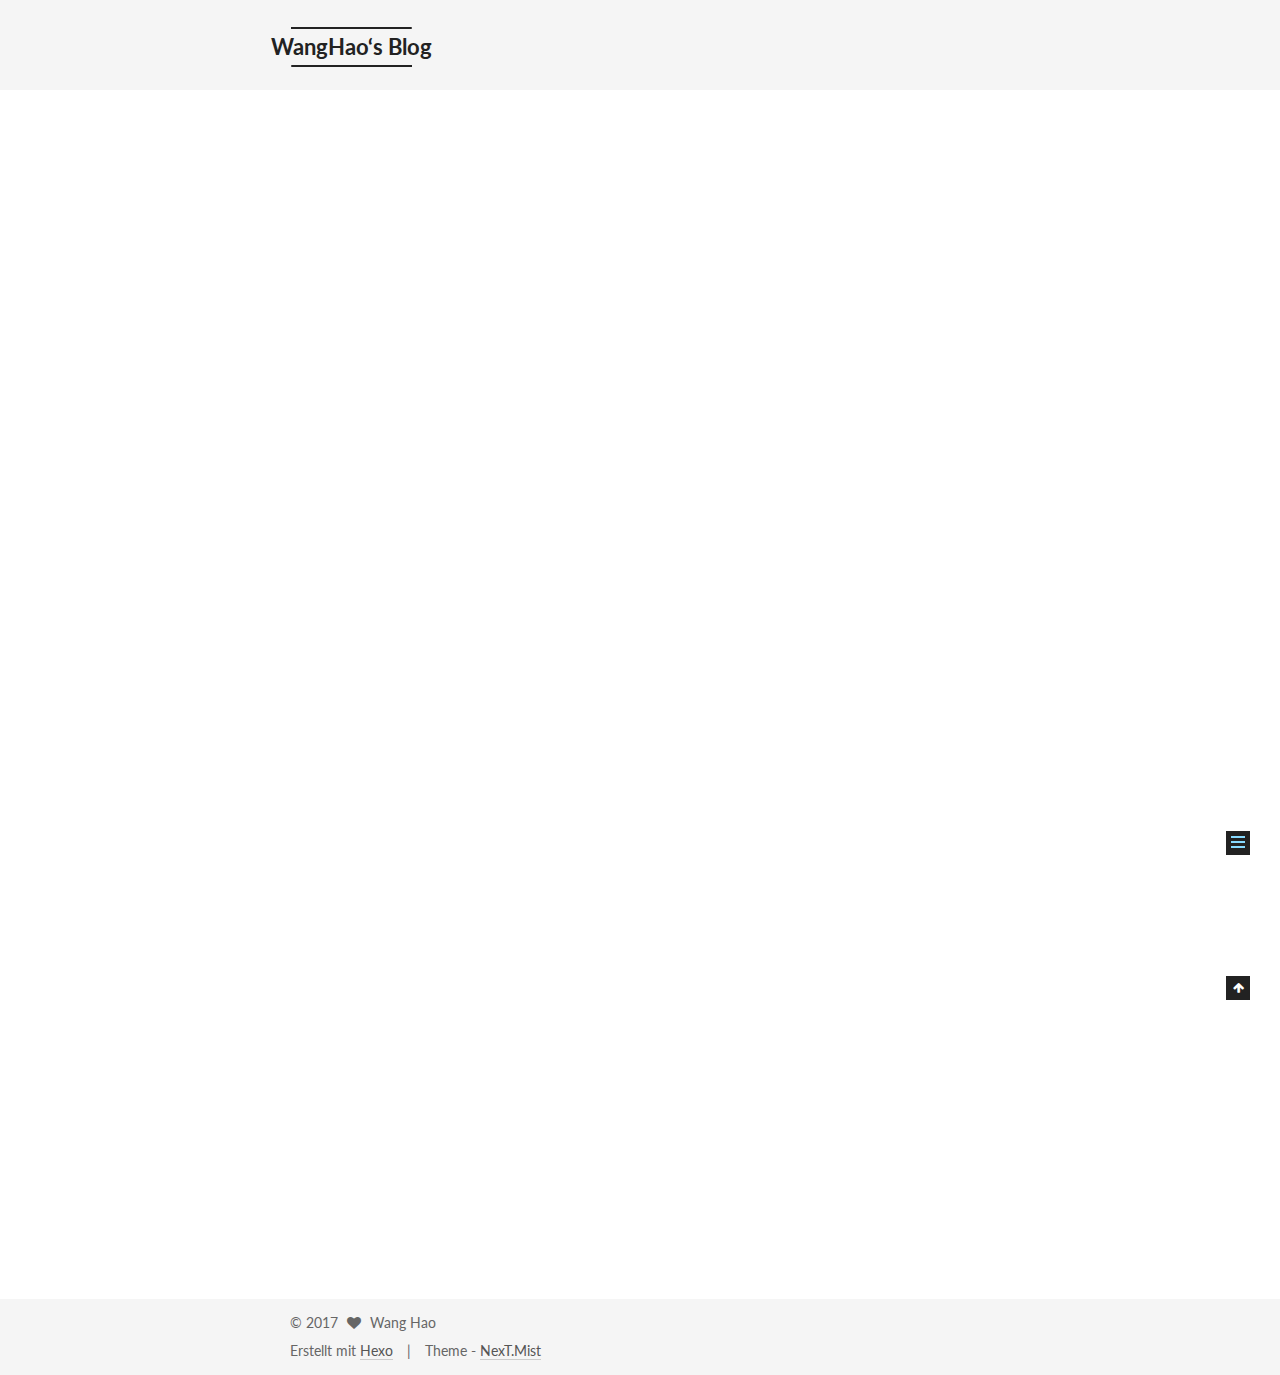
<file: 2017/05/14/first blog/index.html>
<!doctype html>



  


<html class="theme-next mist use-motion" lang="zh-hans">
<head>
  <meta charset="UTF-8"/>
<meta http-equiv="X-UA-Compatible" content="IE=edge" />
<meta name="viewport" content="width=device-width, initial-scale=1, maximum-scale=1"/>






<meta http-equiv="Cache-Control" content="no-transform" />
<meta http-equiv="Cache-Control" content="no-siteapp" />















  
  
  <link href="/lib/fancybox/source/jquery.fancybox.css?v=2.1.5" rel="stylesheet" type="text/css" />




  
  
  
  

  
    
    
  

  

  

  

  

  
    
    
    <link href="//fonts.googleapis.com/css?family=Lato:300,300italic,400,400italic,700,700italic&subset=latin,latin-ext" rel="stylesheet" type="text/css">
  






<link href="/lib/font-awesome/css/font-awesome.min.css?v=4.6.2" rel="stylesheet" type="text/css" />

<link href="/css/main.css?v=5.1.1" rel="stylesheet" type="text/css" />


  <meta name="keywords" content="Hexo, NexT" />








  <link rel="shortcut icon" type="image/x-icon" href="/favicon.ico?v=5.1.1" />






<meta name="description" content="Welcome to Hexo! This is your very first post. Check documentation for more info. If you get any problems when using Hexo, you can find the answer in troubleshooting or you can ask me on GitHub. Quick">
<meta property="og:type" content="article">
<meta property="og:title" content="First blog">
<meta property="og:url" content="http://yoursite.com/2017/05/14/first blog/index.html">
<meta property="og:site_name" content="WangHao‘s Blog">
<meta property="og:description" content="Welcome to Hexo! This is your very first post. Check documentation for more info. If you get any problems when using Hexo, you can find the answer in troubleshooting or you can ask me on GitHub. Quick">
<meta property="og:updated_time" content="2017-05-17T13:30:15.128Z">
<meta name="twitter:card" content="summary">
<meta name="twitter:title" content="First blog">
<meta name="twitter:description" content="Welcome to Hexo! This is your very first post. Check documentation for more info. If you get any problems when using Hexo, you can find the answer in troubleshooting or you can ask me on GitHub. Quick">



<script type="text/javascript" id="hexo.configurations">
  var NexT = window.NexT || {};
  var CONFIG = {
    root: '/',
    scheme: 'Mist',
    sidebar: {"position":"left","display":"post","offset":12,"offset_float":0,"b2t":false,"scrollpercent":false},
    fancybox: true,
    motion: true,
    duoshuo: {
      userId: '0',
      author: 'Author'
    },
    algolia: {
      applicationID: '',
      apiKey: '',
      indexName: '',
      hits: {"per_page":10},
      labels: {"input_placeholder":"Search for Posts","hits_empty":"We didn't find any results for the search: ${query}","hits_stats":"${hits} results found in ${time} ms"}
    }
  };
</script>



  <link rel="canonical" href="http://yoursite.com/2017/05/14/first blog/"/>





  <title>First blog | WangHao‘s Blog</title>
</head>

<body itemscope itemtype="http://schema.org/WebPage" lang="zh-hans">

  















  
  
    
  

  <div class="container sidebar-position-left page-post-detail ">
    <div class="headband"></div>

    <header id="header" class="header" itemscope itemtype="http://schema.org/WPHeader">
      <div class="header-inner"><div class="site-brand-wrapper">
  <div class="site-meta ">
    

    <div class="custom-logo-site-title">
      <a href="/"  class="brand" rel="start">
        <span class="logo-line-before"><i></i></span>
        <span class="site-title">WangHao‘s Blog</span>
        <span class="logo-line-after"><i></i></span>
      </a>
    </div>
      
        <p class="site-subtitle">Hello World</p>
      
  </div>

  <div class="site-nav-toggle">
    <button>
      <span class="btn-bar"></span>
      <span class="btn-bar"></span>
      <span class="btn-bar"></span>
    </button>
  </div>
</div>

<nav class="site-nav">
  

  
    <ul id="menu" class="menu">
      
        
        <li class="menu-item menu-item-home">
          <a href="/" rel="section">
            
              <i class="menu-item-icon fa fa-fw fa-home"></i> <br />
            
            Startseite
          </a>
        </li>
      
        
        <li class="menu-item menu-item-archives">
          <a href="/archives" rel="section">
            
              <i class="menu-item-icon fa fa-fw fa-archive"></i> <br />
            
            Archiv
          </a>
        </li>
      
        
        <li class="menu-item menu-item-tags">
          <a href="/tags" rel="section">
            
              <i class="menu-item-icon fa fa-fw fa-tags"></i> <br />
            
            Tags
          </a>
        </li>
      

      
    </ul>
  

  
</nav>



 </div>
    </header>

    <main id="main" class="main">
      <div class="main-inner">
        <div class="content-wrap">
          <div id="content" class="content">
            

  <div id="posts" class="posts-expand">
    

  

  
  
  

  <article class="post post-type-normal " itemscope itemtype="http://schema.org/Article">
    <link itemprop="mainEntityOfPage" href="http://yoursite.com/2017/05/14/first blog/">

    <span hidden itemprop="author" itemscope itemtype="http://schema.org/Person">
      <meta itemprop="name" content="Wang Hao">
      <meta itemprop="description" content="">
      <meta itemprop="image" content="/images/avatar.gif">
    </span>

    <span hidden itemprop="publisher" itemscope itemtype="http://schema.org/Organization">
      <meta itemprop="name" content="WangHao‘s Blog">
    </span>

    
      <header class="post-header">

        
        
          <h1 class="post-title" itemprop="name headline">First blog</h1>
        

        <div class="post-meta">
          <span class="post-time">
            
              <span class="post-meta-item-icon">
                <i class="fa fa-calendar-o"></i>
              </span>
              
                <span class="post-meta-item-text">Veröffentlicht am</span>
              
              <time title="Post created" itemprop="dateCreated datePublished" datetime="2017-05-14T20:56:11+08:00">
                2017-05-14
              </time>
            

            

            
          </span>

          

          
            
          

          
          

          

          

          

        </div>
      </header>
    

    <div class="post-body" itemprop="articleBody">

      
      

      
        <p>Welcome to <a href="https://hexo.io/" target="_blank" rel="external">Hexo</a>! This is your very first post. Check <a href="https://hexo.io/docs/" target="_blank" rel="external">documentation</a> for more info. If you get any problems when using Hexo, you can find the answer in <a href="https://hexo.io/docs/troubleshooting.html" target="_blank" rel="external">troubleshooting</a> or you can ask me on <a href="https://github.com/hexojs/hexo/issues" target="_blank" rel="external">GitHub</a>.</p>
<h2 id="Quick-Start"><a href="#Quick-Start" class="headerlink" title="Quick Start"></a>Quick Start</h2><h3 id="Create-a-new-post"><a href="#Create-a-new-post" class="headerlink" title="Create a new post"></a>Create a new post</h3><figure class="highlight bash"><table><tr><td class="gutter"><pre><div class="line">1</div></pre></td><td class="code"><pre><div class="line">$ hexo new <span class="string">"My New Post"</span></div></pre></td></tr></table></figure>
<p>More info: <a href="https://hexo.io/docs/writing.html" target="_blank" rel="external">Writing</a></p>
<h3 id="Run-server"><a href="#Run-server" class="headerlink" title="Run server"></a>Run server</h3><figure class="highlight bash"><table><tr><td class="gutter"><pre><div class="line">1</div></pre></td><td class="code"><pre><div class="line">$ hexo server</div></pre></td></tr></table></figure>
<p>More info: <a href="https://hexo.io/docs/server.html" target="_blank" rel="external">Server</a></p>
<h3 id="Generate-static-files"><a href="#Generate-static-files" class="headerlink" title="Generate static files"></a>Generate static files</h3><figure class="highlight bash"><table><tr><td class="gutter"><pre><div class="line">1</div></pre></td><td class="code"><pre><div class="line">$ hexo generate</div></pre></td></tr></table></figure>
<p>More info: <a href="https://hexo.io/docs/generating.html" target="_blank" rel="external">Generating</a></p>
<h3 id="Deploy-to-remote-sites"><a href="#Deploy-to-remote-sites" class="headerlink" title="Deploy to remote sites"></a>Deploy to remote sites</h3><figure class="highlight bash"><table><tr><td class="gutter"><pre><div class="line">1</div></pre></td><td class="code"><pre><div class="line">$ hexo deploy</div></pre></td></tr></table></figure>
<p>More info: <a href="https://hexo.io/docs/deployment.html" target="_blank" rel="external">Deployment</a></p>

      
    </div>

    <div>
      
        

      
    </div>

    <div>
      
        

      
    </div>

    <div>
      
        

      
    </div>

    <footer class="post-footer">
      

      
        
      

      
        <div class="post-nav">
          <div class="post-nav-next post-nav-item">
            
          </div>

          <span class="post-nav-divider"></span>

          <div class="post-nav-prev post-nav-item">
            
              <a href="/2017/05/14/test-my-site/" rel="prev" title="">
                 <i class="fa fa-chevron-right"></i>
              </a>
            
          </div>
        </div>
      

      
      
    </footer>
  </article>



    <div class="post-spread">
      
    </div>
  </div>


          </div>
          


          
  <div class="comments" id="comments">
    
  </div>


        </div>
        
          
  
  <div class="sidebar-toggle">
    <div class="sidebar-toggle-line-wrap">
      <span class="sidebar-toggle-line sidebar-toggle-line-first"></span>
      <span class="sidebar-toggle-line sidebar-toggle-line-middle"></span>
      <span class="sidebar-toggle-line sidebar-toggle-line-last"></span>
    </div>
  </div>

  <aside id="sidebar" class="sidebar">
    <div class="sidebar-inner">

      

      
        <ul class="sidebar-nav motion-element">
          <li class="sidebar-nav-toc sidebar-nav-active" data-target="post-toc-wrap" >
            Inhaltsverzeichnis
          </li>
          <li class="sidebar-nav-overview" data-target="site-overview">
            Übersicht
          </li>
        </ul>
      

      <section class="site-overview sidebar-panel">
        <div class="site-author motion-element" itemprop="author" itemscope itemtype="http://schema.org/Person">
          <img class="site-author-image" itemprop="image"
               src="/images/avatar.gif"
               alt="Wang Hao" />
          <p class="site-author-name" itemprop="name">Wang Hao</p>
           
              <p class="site-description motion-element" itemprop="description">nothing</p>
          
        </div>
        <nav class="site-state motion-element">

          
            <div class="site-state-item site-state-posts">
              <a href="/archives">
                <span class="site-state-item-count">2</span>
                <span class="site-state-item-name">Artikel</span>
              </a>
            </div>
          

          

          

        </nav>

        

        <div class="links-of-author motion-element">
          
            
              <span class="links-of-author-item">
                <a href="G" target="_blank" title="0">
                  
                    <i class="fa fa-fw fa-globe"></i>
                  
                  0
                </a>
              </span>
            
              <span class="links-of-author-item">
                <a href="i" target="_blank" title="1">
                  
                    <i class="fa fa-fw fa-globe"></i>
                  
                  1
                </a>
              </span>
            
              <span class="links-of-author-item">
                <a href="t" target="_blank" title="2">
                  
                    <i class="fa fa-fw fa-globe"></i>
                  
                  2
                </a>
              </span>
            
              <span class="links-of-author-item">
                <a href="H" target="_blank" title="3">
                  
                    <i class="fa fa-fw fa-globe"></i>
                  
                  3
                </a>
              </span>
            
              <span class="links-of-author-item">
                <a href="u" target="_blank" title="4">
                  
                    <i class="fa fa-fw fa-globe"></i>
                  
                  4
                </a>
              </span>
            
              <span class="links-of-author-item">
                <a href="b" target="_blank" title="5">
                  
                    <i class="fa fa-fw fa-globe"></i>
                  
                  5
                </a>
              </span>
            
              <span class="links-of-author-item">
                <a href=":" target="_blank" title="6">
                  
                    <i class="fa fa-fw fa-globe"></i>
                  
                  6
                </a>
              </span>
            
              <span class="links-of-author-item">
                <a href="h" target="_blank" title="7">
                  
                    <i class="fa fa-fw fa-globe"></i>
                  
                  7
                </a>
              </span>
            
              <span class="links-of-author-item">
                <a href="t" target="_blank" title="8">
                  
                    <i class="fa fa-fw fa-globe"></i>
                  
                  8
                </a>
              </span>
            
              <span class="links-of-author-item">
                <a href="t" target="_blank" title="9">
                  
                    <i class="fa fa-fw fa-globe"></i>
                  
                  9
                </a>
              </span>
            
              <span class="links-of-author-item">
                <a href="p" target="_blank" title="10">
                  
                    <i class="fa fa-fw fa-globe"></i>
                  
                  10
                </a>
              </span>
            
              <span class="links-of-author-item">
                <a href="s" target="_blank" title="11">
                  
                    <i class="fa fa-fw fa-globe"></i>
                  
                  11
                </a>
              </span>
            
              <span class="links-of-author-item">
                <a href=":" target="_blank" title="12">
                  
                    <i class="fa fa-fw fa-globe"></i>
                  
                  12
                </a>
              </span>
            
              <span class="links-of-author-item">
                <a href="/" target="_blank" title="13">
                  
                    <i class="fa fa-fw fa-globe"></i>
                  
                  13
                </a>
              </span>
            
              <span class="links-of-author-item">
                <a href="/" target="_blank" title="14">
                  
                    <i class="fa fa-fw fa-globe"></i>
                  
                  14
                </a>
              </span>
            
              <span class="links-of-author-item">
                <a href="g" target="_blank" title="15">
                  
                    <i class="fa fa-fw fa-globe"></i>
                  
                  15
                </a>
              </span>
            
              <span class="links-of-author-item">
                <a href="i" target="_blank" title="16">
                  
                    <i class="fa fa-fw fa-globe"></i>
                  
                  16
                </a>
              </span>
            
              <span class="links-of-author-item">
                <a href="t" target="_blank" title="17">
                  
                    <i class="fa fa-fw fa-globe"></i>
                  
                  17
                </a>
              </span>
            
              <span class="links-of-author-item">
                <a href="h" target="_blank" title="18">
                  
                    <i class="fa fa-fw fa-globe"></i>
                  
                  18
                </a>
              </span>
            
              <span class="links-of-author-item">
                <a href="u" target="_blank" title="19">
                  
                    <i class="fa fa-fw fa-globe"></i>
                  
                  19
                </a>
              </span>
            
              <span class="links-of-author-item">
                <a href="b" target="_blank" title="20">
                  
                    <i class="fa fa-fw fa-globe"></i>
                  
                  20
                </a>
              </span>
            
              <span class="links-of-author-item">
                <a href="." target="_blank" title="21">
                  
                    <i class="fa fa-fw fa-globe"></i>
                  
                  21
                </a>
              </span>
            
              <span class="links-of-author-item">
                <a href="c" target="_blank" title="22">
                  
                    <i class="fa fa-fw fa-globe"></i>
                  
                  22
                </a>
              </span>
            
              <span class="links-of-author-item">
                <a href="o" target="_blank" title="23">
                  
                    <i class="fa fa-fw fa-globe"></i>
                  
                  23
                </a>
              </span>
            
              <span class="links-of-author-item">
                <a href="m" target="_blank" title="24">
                  
                    <i class="fa fa-fw fa-globe"></i>
                  
                  24
                </a>
              </span>
            
              <span class="links-of-author-item">
                <a href="/" target="_blank" title="25">
                  
                    <i class="fa fa-fw fa-globe"></i>
                  
                  25
                </a>
              </span>
            
              <span class="links-of-author-item">
                <a href="w" target="_blank" title="26">
                  
                    <i class="fa fa-fw fa-globe"></i>
                  
                  26
                </a>
              </span>
            
              <span class="links-of-author-item">
                <a href="h" target="_blank" title="27">
                  
                    <i class="fa fa-fw fa-globe"></i>
                  
                  27
                </a>
              </span>
            
              <span class="links-of-author-item">
                <a href="0" target="_blank" title="28">
                  
                    <i class="fa fa-fw fa-globe"></i>
                  
                  28
                </a>
              </span>
            
              <span class="links-of-author-item">
                <a href="7" target="_blank" title="29">
                  
                    <i class="fa fa-fw fa-globe"></i>
                  
                  29
                </a>
              </span>
            
              <span class="links-of-author-item">
                <a href="0" target="_blank" title="30">
                  
                    <i class="fa fa-fw fa-globe"></i>
                  
                  30
                </a>
              </span>
            
              <span class="links-of-author-item">
                <a href="8" target="_blank" title="31">
                  
                    <i class="fa fa-fw fa-globe"></i>
                  
                  31
                </a>
              </span>
            
          
        </div>

        
        

        
        

        


      </section>

      
      <!--noindex-->
        <section class="post-toc-wrap motion-element sidebar-panel sidebar-panel-active">
          <div class="post-toc">

            
              
            

            
              <div class="post-toc-content"><ol class="nav"><li class="nav-item nav-level-2"><a class="nav-link" href="#Quick-Start"><span class="nav-number">1.</span> <span class="nav-text">Quick Start</span></a><ol class="nav-child"><li class="nav-item nav-level-3"><a class="nav-link" href="#Create-a-new-post"><span class="nav-number">1.1.</span> <span class="nav-text">Create a new post</span></a></li><li class="nav-item nav-level-3"><a class="nav-link" href="#Run-server"><span class="nav-number">1.2.</span> <span class="nav-text">Run server</span></a></li><li class="nav-item nav-level-3"><a class="nav-link" href="#Generate-static-files"><span class="nav-number">1.3.</span> <span class="nav-text">Generate static files</span></a></li><li class="nav-item nav-level-3"><a class="nav-link" href="#Deploy-to-remote-sites"><span class="nav-number">1.4.</span> <span class="nav-text">Deploy to remote sites</span></a></li></ol></li></ol></div>
            

          </div>
        </section>
      <!--/noindex-->
      

      

    </div>
  </aside>


        
      </div>
    </main>

    <footer id="footer" class="footer">
      <div class="footer-inner">
        <div class="copyright" >
  
  &copy; 
  <span itemprop="copyrightYear">2017</span>
  <span class="with-love">
    <i class="fa fa-heart"></i>
  </span>
  <span class="author" itemprop="copyrightHolder">Wang Hao</span>
</div>


<div class="powered-by">
  Erstellt mit  <a class="theme-link" href="https://hexo.io">Hexo</a>
</div>

<div class="theme-info">
  Theme -
  <a class="theme-link" href="https://github.com/iissnan/hexo-theme-next">
    NexT.Mist
  </a>
</div>


        

        
      </div>
    </footer>

    
      <div class="back-to-top">
        <i class="fa fa-arrow-up"></i>
        
      </div>
    

  </div>

  

<script type="text/javascript">
  if (Object.prototype.toString.call(window.Promise) !== '[object Function]') {
    window.Promise = null;
  }
</script>









  












  
  <script type="text/javascript" src="/lib/jquery/index.js?v=2.1.3"></script>

  
  <script type="text/javascript" src="/lib/fastclick/lib/fastclick.min.js?v=1.0.6"></script>

  
  <script type="text/javascript" src="/lib/jquery_lazyload/jquery.lazyload.js?v=1.9.7"></script>

  
  <script type="text/javascript" src="/lib/velocity/velocity.min.js?v=1.2.1"></script>

  
  <script type="text/javascript" src="/lib/velocity/velocity.ui.min.js?v=1.2.1"></script>

  
  <script type="text/javascript" src="/lib/fancybox/source/jquery.fancybox.pack.js?v=2.1.5"></script>


  


  <script type="text/javascript" src="/js/src/utils.js?v=5.1.1"></script>

  <script type="text/javascript" src="/js/src/motion.js?v=5.1.1"></script>



  
  

  
  <script type="text/javascript" src="/js/src/scrollspy.js?v=5.1.1"></script>
<script type="text/javascript" src="/js/src/post-details.js?v=5.1.1"></script>



  


  <script type="text/javascript" src="/js/src/bootstrap.js?v=5.1.1"></script>



  


  




	





  





  





  






  





  

  

  

  

  

</body>
</html>
</file>
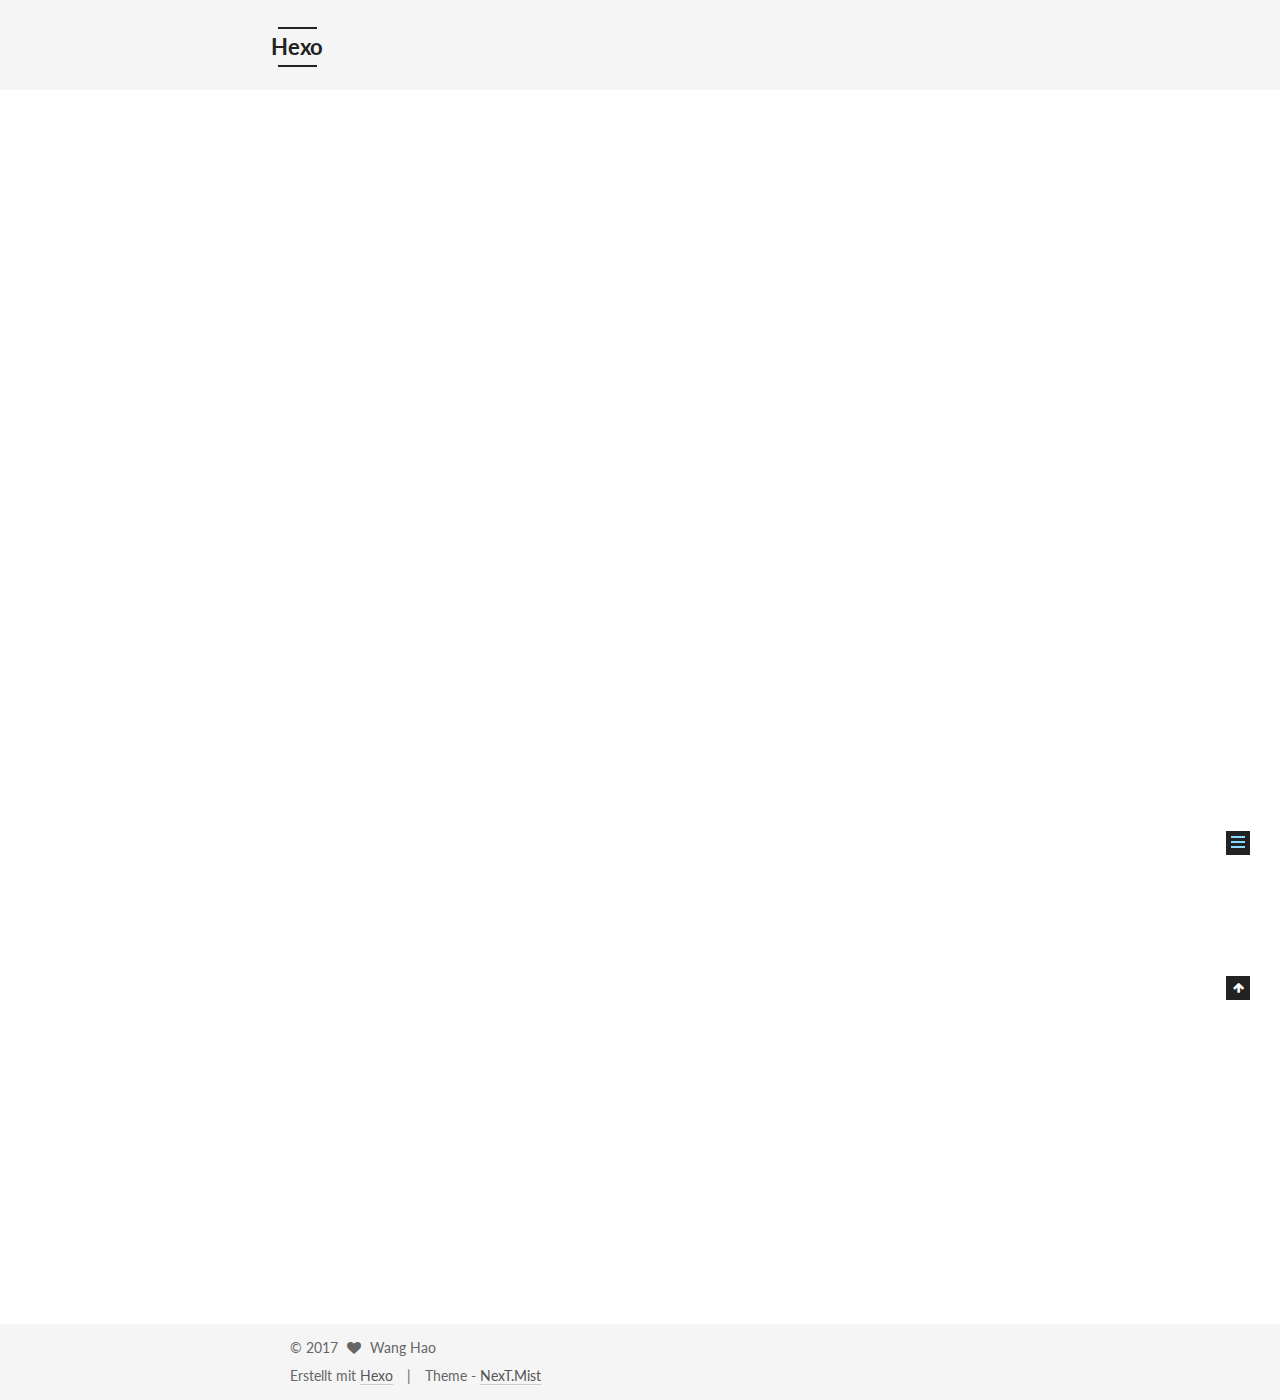
<file: 2017/05/14/hello-world/index.html>
<!doctype html>



  


<html class="theme-next mist use-motion" lang="">
<head>
  <meta charset="UTF-8"/>
<meta http-equiv="X-UA-Compatible" content="IE=edge" />
<meta name="viewport" content="width=device-width, initial-scale=1, maximum-scale=1"/>






<meta http-equiv="Cache-Control" content="no-transform" />
<meta http-equiv="Cache-Control" content="no-siteapp" />















  
  
  <link href="/lib/fancybox/source/jquery.fancybox.css?v=2.1.5" rel="stylesheet" type="text/css" />




  
  
  
  

  
    
    
  

  

  

  

  

  
    
    
    <link href="//fonts.googleapis.com/css?family=Lato:300,300italic,400,400italic,700,700italic&subset=latin,latin-ext" rel="stylesheet" type="text/css">
  






<link href="/lib/font-awesome/css/font-awesome.min.css?v=4.6.2" rel="stylesheet" type="text/css" />

<link href="/css/main.css?v=5.1.1" rel="stylesheet" type="text/css" />


  <meta name="keywords" content="Hexo, NexT" />








  <link rel="shortcut icon" type="image/x-icon" href="/favicon.ico?v=5.1.1" />






<meta name="description" content="Welcome to Hexo! This is your very first post. Check documentation for more info. If you get any problems when using Hexo, you can find the answer in troubleshooting or you can ask me on GitHub. Quick">
<meta property="og:type" content="article">
<meta property="og:title" content="Hello World">
<meta property="og:url" content="http://yoursite.com/2017/05/14/hello-world/index.html">
<meta property="og:site_name" content="Hexo">
<meta property="og:description" content="Welcome to Hexo! This is your very first post. Check documentation for more info. If you get any problems when using Hexo, you can find the answer in troubleshooting or you can ask me on GitHub. Quick">
<meta property="og:updated_time" content="2017-05-14T12:56:11.732Z">
<meta name="twitter:card" content="summary">
<meta name="twitter:title" content="Hello World">
<meta name="twitter:description" content="Welcome to Hexo! This is your very first post. Check documentation for more info. If you get any problems when using Hexo, you can find the answer in troubleshooting or you can ask me on GitHub. Quick">



<script type="text/javascript" id="hexo.configurations">
  var NexT = window.NexT || {};
  var CONFIG = {
    root: '/',
    scheme: 'Mist',
    sidebar: {"position":"left","display":"post","offset":12,"offset_float":0,"b2t":false,"scrollpercent":false},
    fancybox: true,
    motion: true,
    duoshuo: {
      userId: '0',
      author: 'Author'
    },
    algolia: {
      applicationID: '',
      apiKey: '',
      indexName: '',
      hits: {"per_page":10},
      labels: {"input_placeholder":"Search for Posts","hits_empty":"We didn't find any results for the search: ${query}","hits_stats":"${hits} results found in ${time} ms"}
    }
  };
</script>



  <link rel="canonical" href="http://yoursite.com/2017/05/14/hello-world/"/>





  <title>Hello World | Hexo</title>
</head>

<body itemscope itemtype="http://schema.org/WebPage" lang="">

  















  
  
    
  

  <div class="container sidebar-position-left page-post-detail ">
    <div class="headband"></div>

    <header id="header" class="header" itemscope itemtype="http://schema.org/WPHeader">
      <div class="header-inner"><div class="site-brand-wrapper">
  <div class="site-meta ">
    

    <div class="custom-logo-site-title">
      <a href="/"  class="brand" rel="start">
        <span class="logo-line-before"><i></i></span>
        <span class="site-title">Hexo</span>
        <span class="logo-line-after"><i></i></span>
      </a>
    </div>
      
        <p class="site-subtitle"></p>
      
  </div>

  <div class="site-nav-toggle">
    <button>
      <span class="btn-bar"></span>
      <span class="btn-bar"></span>
      <span class="btn-bar"></span>
    </button>
  </div>
</div>

<nav class="site-nav">
  

  
    <ul id="menu" class="menu">
      
        
        <li class="menu-item menu-item-home">
          <a href="/" rel="section">
            
              <i class="menu-item-icon fa fa-fw fa-home"></i> <br />
            
            Startseite
          </a>
        </li>
      
        
        <li class="menu-item menu-item-archives">
          <a href="/archives" rel="section">
            
              <i class="menu-item-icon fa fa-fw fa-archive"></i> <br />
            
            Archiv
          </a>
        </li>
      
        
        <li class="menu-item menu-item-tags">
          <a href="/tags" rel="section">
            
              <i class="menu-item-icon fa fa-fw fa-tags"></i> <br />
            
            Tags
          </a>
        </li>
      

      
    </ul>
  

  
</nav>



 </div>
    </header>

    <main id="main" class="main">
      <div class="main-inner">
        <div class="content-wrap">
          <div id="content" class="content">
            

  <div id="posts" class="posts-expand">
    

  

  
  
  

  <article class="post post-type-normal " itemscope itemtype="http://schema.org/Article">
    <link itemprop="mainEntityOfPage" href="http://yoursite.com/2017/05/14/hello-world/">

    <span hidden itemprop="author" itemscope itemtype="http://schema.org/Person">
      <meta itemprop="name" content="Wang Hao">
      <meta itemprop="description" content="">
      <meta itemprop="image" content="/images/avatar.gif">
    </span>

    <span hidden itemprop="publisher" itemscope itemtype="http://schema.org/Organization">
      <meta itemprop="name" content="Hexo">
    </span>

    
      <header class="post-header">

        
        
          <h1 class="post-title" itemprop="name headline">Hello World</h1>
        

        <div class="post-meta">
          <span class="post-time">
            
              <span class="post-meta-item-icon">
                <i class="fa fa-calendar-o"></i>
              </span>
              
                <span class="post-meta-item-text">Veröffentlicht am</span>
              
              <time title="Post created" itemprop="dateCreated datePublished" datetime="2017-05-14T20:56:11+08:00">
                2017-05-14
              </time>
            

            

            
          </span>

          

          
            
          

          
          

          

          

          

        </div>
      </header>
    

    <div class="post-body" itemprop="articleBody">

      
      

      
        <p>Welcome to <a href="https://hexo.io/" target="_blank" rel="external">Hexo</a>! This is your very first post. Check <a href="https://hexo.io/docs/" target="_blank" rel="external">documentation</a> for more info. If you get any problems when using Hexo, you can find the answer in <a href="https://hexo.io/docs/troubleshooting.html" target="_blank" rel="external">troubleshooting</a> or you can ask me on <a href="https://github.com/hexojs/hexo/issues" target="_blank" rel="external">GitHub</a>.</p>
<h2 id="Quick-Start"><a href="#Quick-Start" class="headerlink" title="Quick Start"></a>Quick Start</h2><h3 id="Create-a-new-post"><a href="#Create-a-new-post" class="headerlink" title="Create a new post"></a>Create a new post</h3><figure class="highlight bash"><table><tr><td class="gutter"><pre><div class="line">1</div></pre></td><td class="code"><pre><div class="line">$ hexo new <span class="string">"My New Post"</span></div></pre></td></tr></table></figure>
<p>More info: <a href="https://hexo.io/docs/writing.html" target="_blank" rel="external">Writing</a></p>
<h3 id="Run-server"><a href="#Run-server" class="headerlink" title="Run server"></a>Run server</h3><figure class="highlight bash"><table><tr><td class="gutter"><pre><div class="line">1</div></pre></td><td class="code"><pre><div class="line">$ hexo server</div></pre></td></tr></table></figure>
<p>More info: <a href="https://hexo.io/docs/server.html" target="_blank" rel="external">Server</a></p>
<h3 id="Generate-static-files"><a href="#Generate-static-files" class="headerlink" title="Generate static files"></a>Generate static files</h3><figure class="highlight bash"><table><tr><td class="gutter"><pre><div class="line">1</div></pre></td><td class="code"><pre><div class="line">$ hexo generate</div></pre></td></tr></table></figure>
<p>More info: <a href="https://hexo.io/docs/generating.html" target="_blank" rel="external">Generating</a></p>
<h3 id="Deploy-to-remote-sites"><a href="#Deploy-to-remote-sites" class="headerlink" title="Deploy to remote sites"></a>Deploy to remote sites</h3><figure class="highlight bash"><table><tr><td class="gutter"><pre><div class="line">1</div></pre></td><td class="code"><pre><div class="line">$ hexo deploy</div></pre></td></tr></table></figure>
<p>More info: <a href="https://hexo.io/docs/deployment.html" target="_blank" rel="external">Deployment</a></p>

      
    </div>

    <div>
      
        

      
    </div>

    <div>
      
        

      
    </div>

    <div>
      
        

      
    </div>

    <footer class="post-footer">
      

      
        
      

      
        <div class="post-nav">
          <div class="post-nav-next post-nav-item">
            
          </div>

          <span class="post-nav-divider"></span>

          <div class="post-nav-prev post-nav-item">
            
              <a href="/2017/05/14/test-my-site/" rel="prev" title="test_my_site">
                test_my_site <i class="fa fa-chevron-right"></i>
              </a>
            
          </div>
        </div>
      

      
      
    </footer>
  </article>



    <div class="post-spread">
      
    </div>
  </div>


          </div>
          


          
  <div class="comments" id="comments">
    
  </div>


        </div>
        
          
  
  <div class="sidebar-toggle">
    <div class="sidebar-toggle-line-wrap">
      <span class="sidebar-toggle-line sidebar-toggle-line-first"></span>
      <span class="sidebar-toggle-line sidebar-toggle-line-middle"></span>
      <span class="sidebar-toggle-line sidebar-toggle-line-last"></span>
    </div>
  </div>

  <aside id="sidebar" class="sidebar">
    <div class="sidebar-inner">

      

      
        <ul class="sidebar-nav motion-element">
          <li class="sidebar-nav-toc sidebar-nav-active" data-target="post-toc-wrap" >
            Inhaltsverzeichnis
          </li>
          <li class="sidebar-nav-overview" data-target="site-overview">
            Übersicht
          </li>
        </ul>
      

      <section class="site-overview sidebar-panel">
        <div class="site-author motion-element" itemprop="author" itemscope itemtype="http://schema.org/Person">
          <img class="site-author-image" itemprop="image"
               src="/images/avatar.gif"
               alt="Wang Hao" />
          <p class="site-author-name" itemprop="name">Wang Hao</p>
           
              <p class="site-description motion-element" itemprop="description"></p>
          
        </div>
        <nav class="site-state motion-element">

          
            <div class="site-state-item site-state-posts">
              <a href="/archives">
                <span class="site-state-item-count">2</span>
                <span class="site-state-item-name">Artikel</span>
              </a>
            </div>
          

          

          

        </nav>

        

        <div class="links-of-author motion-element">
          
        </div>

        
        

        
        

        


      </section>

      
      <!--noindex-->
        <section class="post-toc-wrap motion-element sidebar-panel sidebar-panel-active">
          <div class="post-toc">

            
              
            

            
              <div class="post-toc-content"><ol class="nav"><li class="nav-item nav-level-2"><a class="nav-link" href="#Quick-Start"><span class="nav-number">1.</span> <span class="nav-text">Quick Start</span></a><ol class="nav-child"><li class="nav-item nav-level-3"><a class="nav-link" href="#Create-a-new-post"><span class="nav-number">1.1.</span> <span class="nav-text">Create a new post</span></a></li><li class="nav-item nav-level-3"><a class="nav-link" href="#Run-server"><span class="nav-number">1.2.</span> <span class="nav-text">Run server</span></a></li><li class="nav-item nav-level-3"><a class="nav-link" href="#Generate-static-files"><span class="nav-number">1.3.</span> <span class="nav-text">Generate static files</span></a></li><li class="nav-item nav-level-3"><a class="nav-link" href="#Deploy-to-remote-sites"><span class="nav-number">1.4.</span> <span class="nav-text">Deploy to remote sites</span></a></li></ol></li></ol></div>
            

          </div>
        </section>
      <!--/noindex-->
      

      

    </div>
  </aside>


        
      </div>
    </main>

    <footer id="footer" class="footer">
      <div class="footer-inner">
        <div class="copyright" >
  
  &copy; 
  <span itemprop="copyrightYear">2017</span>
  <span class="with-love">
    <i class="fa fa-heart"></i>
  </span>
  <span class="author" itemprop="copyrightHolder">Wang Hao</span>
</div>


<div class="powered-by">
  Erstellt mit  <a class="theme-link" href="https://hexo.io">Hexo</a>
</div>

<div class="theme-info">
  Theme -
  <a class="theme-link" href="https://github.com/iissnan/hexo-theme-next">
    NexT.Mist
  </a>
</div>


        

        
      </div>
    </footer>

    
      <div class="back-to-top">
        <i class="fa fa-arrow-up"></i>
        
      </div>
    

  </div>

  

<script type="text/javascript">
  if (Object.prototype.toString.call(window.Promise) !== '[object Function]') {
    window.Promise = null;
  }
</script>









  












  
  <script type="text/javascript" src="/lib/jquery/index.js?v=2.1.3"></script>

  
  <script type="text/javascript" src="/lib/fastclick/lib/fastclick.min.js?v=1.0.6"></script>

  
  <script type="text/javascript" src="/lib/jquery_lazyload/jquery.lazyload.js?v=1.9.7"></script>

  
  <script type="text/javascript" src="/lib/velocity/velocity.min.js?v=1.2.1"></script>

  
  <script type="text/javascript" src="/lib/velocity/velocity.ui.min.js?v=1.2.1"></script>

  
  <script type="text/javascript" src="/lib/fancybox/source/jquery.fancybox.pack.js?v=2.1.5"></script>


  


  <script type="text/javascript" src="/js/src/utils.js?v=5.1.1"></script>

  <script type="text/javascript" src="/js/src/motion.js?v=5.1.1"></script>



  
  

  
  <script type="text/javascript" src="/js/src/scrollspy.js?v=5.1.1"></script>
<script type="text/javascript" src="/js/src/post-details.js?v=5.1.1"></script>



  


  <script type="text/javascript" src="/js/src/bootstrap.js?v=5.1.1"></script>



  


  




	





  





  





  






  





  

  

  

  

  

</body>
</html>
</file>
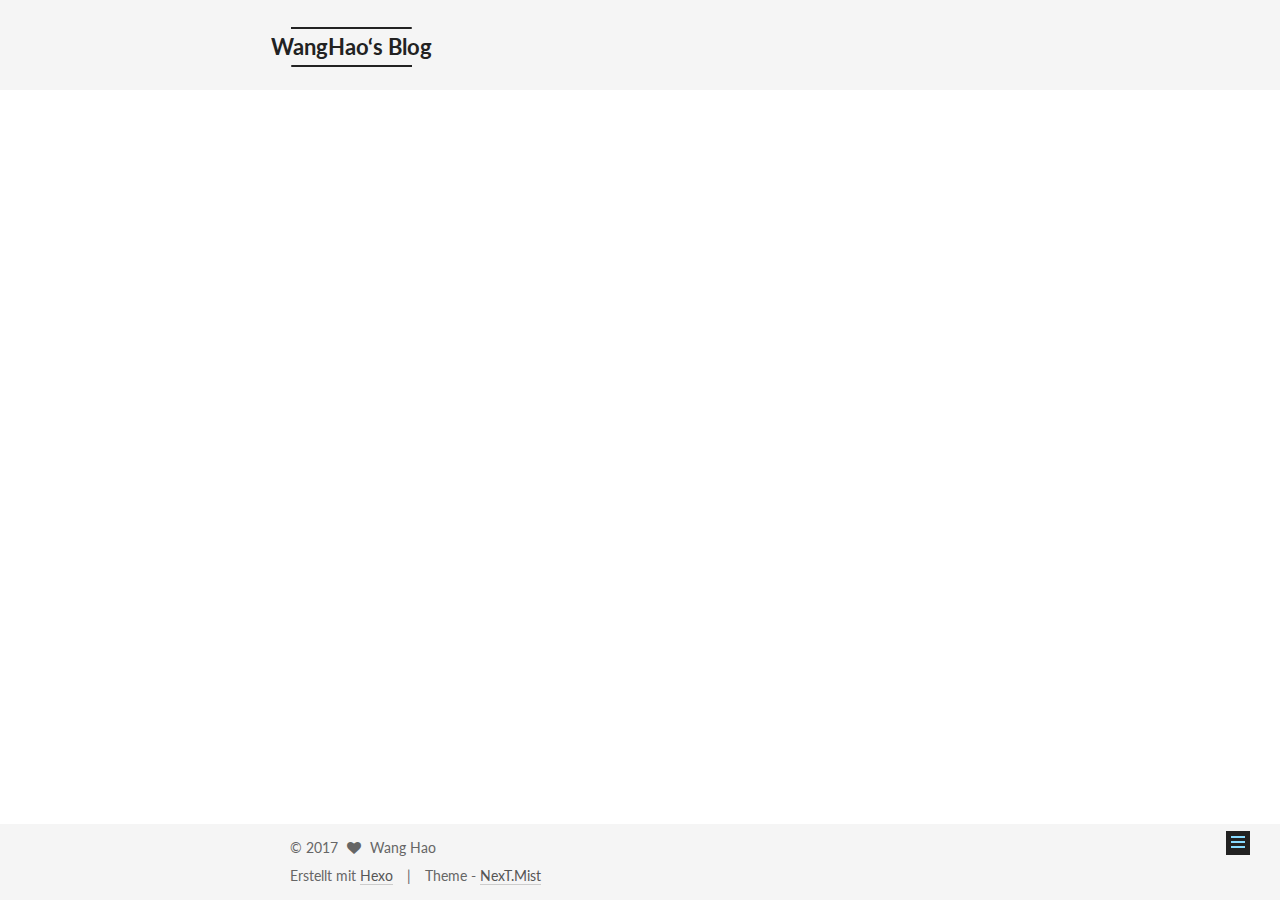
<file: 2017/05/14/test-my-site/index.html>
<!doctype html>



  


<html class="theme-next mist use-motion" lang="zh-hans">
<head>
  <meta charset="UTF-8"/>
<meta http-equiv="X-UA-Compatible" content="IE=edge" />
<meta name="viewport" content="width=device-width, initial-scale=1, maximum-scale=1"/>






<meta http-equiv="Cache-Control" content="no-transform" />
<meta http-equiv="Cache-Control" content="no-siteapp" />















  
  
  <link href="/lib/fancybox/source/jquery.fancybox.css?v=2.1.5" rel="stylesheet" type="text/css" />




  
  
  
  

  
    
    
  

  

  

  

  

  
    
    
    <link href="//fonts.googleapis.com/css?family=Lato:300,300italic,400,400italic,700,700italic&subset=latin,latin-ext" rel="stylesheet" type="text/css">
  






<link href="/lib/font-awesome/css/font-awesome.min.css?v=4.6.2" rel="stylesheet" type="text/css" />

<link href="/css/main.css?v=5.1.1" rel="stylesheet" type="text/css" />


  <meta name="keywords" content="Hexo, NexT" />








  <link rel="shortcut icon" type="image/x-icon" href="/favicon.ico?v=5.1.1" />






<meta name="description" content="随便写写由于技术方面自己还只知皮毛，所以感觉没什么可写的，干脆把此博客当作自己整理思路的一个空间好了。">
<meta property="og:type" content="article">
<meta property="og:title" content="WangHao‘s Blog">
<meta property="og:url" content="http://yoursite.com/2017/05/14/test-my-site/index.html">
<meta property="og:site_name" content="WangHao‘s Blog">
<meta property="og:description" content="随便写写由于技术方面自己还只知皮毛，所以感觉没什么可写的，干脆把此博客当作自己整理思路的一个空间好了。">
<meta property="og:updated_time" content="2017-05-19T00:17:44.837Z">
<meta name="twitter:card" content="summary">
<meta name="twitter:title" content="WangHao‘s Blog">
<meta name="twitter:description" content="随便写写由于技术方面自己还只知皮毛，所以感觉没什么可写的，干脆把此博客当作自己整理思路的一个空间好了。">



<script type="text/javascript" id="hexo.configurations">
  var NexT = window.NexT || {};
  var CONFIG = {
    root: '/',
    scheme: 'Mist',
    sidebar: {"position":"left","display":"post","offset":12,"offset_float":0,"b2t":false,"scrollpercent":false},
    fancybox: true,
    motion: true,
    duoshuo: {
      userId: '0',
      author: 'Author'
    },
    algolia: {
      applicationID: '',
      apiKey: '',
      indexName: '',
      hits: {"per_page":10},
      labels: {"input_placeholder":"Search for Posts","hits_empty":"We didn't find any results for the search: ${query}","hits_stats":"${hits} results found in ${time} ms"}
    }
  };
</script>



  <link rel="canonical" href="http://yoursite.com/2017/05/14/test-my-site/"/>





  <title> | WangHao‘s Blog</title>
</head>

<body itemscope itemtype="http://schema.org/WebPage" lang="zh-hans">

  















  
  
    
  

  <div class="container sidebar-position-left page-post-detail ">
    <div class="headband"></div>

    <header id="header" class="header" itemscope itemtype="http://schema.org/WPHeader">
      <div class="header-inner"><div class="site-brand-wrapper">
  <div class="site-meta ">
    

    <div class="custom-logo-site-title">
      <a href="/"  class="brand" rel="start">
        <span class="logo-line-before"><i></i></span>
        <span class="site-title">WangHao‘s Blog</span>
        <span class="logo-line-after"><i></i></span>
      </a>
    </div>
      
        <p class="site-subtitle">Hello World</p>
      
  </div>

  <div class="site-nav-toggle">
    <button>
      <span class="btn-bar"></span>
      <span class="btn-bar"></span>
      <span class="btn-bar"></span>
    </button>
  </div>
</div>

<nav class="site-nav">
  

  
    <ul id="menu" class="menu">
      
        
        <li class="menu-item menu-item-home">
          <a href="/" rel="section">
            
              <i class="menu-item-icon fa fa-fw fa-home"></i> <br />
            
            Startseite
          </a>
        </li>
      
        
        <li class="menu-item menu-item-archives">
          <a href="/archives" rel="section">
            
              <i class="menu-item-icon fa fa-fw fa-archive"></i> <br />
            
            Archiv
          </a>
        </li>
      
        
        <li class="menu-item menu-item-tags">
          <a href="/tags" rel="section">
            
              <i class="menu-item-icon fa fa-fw fa-tags"></i> <br />
            
            Tags
          </a>
        </li>
      

      
    </ul>
  

  
</nav>



 </div>
    </header>

    <main id="main" class="main">
      <div class="main-inner">
        <div class="content-wrap">
          <div id="content" class="content">
            

  <div id="posts" class="posts-expand">
    

  

  
  
  

  <article class="post post-type-normal " itemscope itemtype="http://schema.org/Article">
    <link itemprop="mainEntityOfPage" href="http://yoursite.com/2017/05/14/test-my-site/">

    <span hidden itemprop="author" itemscope itemtype="http://schema.org/Person">
      <meta itemprop="name" content="Wang Hao">
      <meta itemprop="description" content="">
      <meta itemprop="image" content="/images/avatar.gif">
    </span>

    <span hidden itemprop="publisher" itemscope itemtype="http://schema.org/Organization">
      <meta itemprop="name" content="WangHao‘s Blog">
    </span>

    
      <header class="post-header">

        
        
          <h1 class="post-title" itemprop="name headline"></h1>
        

        <div class="post-meta">
          <span class="post-time">
            
              <span class="post-meta-item-icon">
                <i class="fa fa-calendar-o"></i>
              </span>
              
                <span class="post-meta-item-text">Veröffentlicht am</span>
              
              <time title="Post created" itemprop="dateCreated datePublished" datetime="2017-05-14T21:04:24+08:00">
                2017-05-14
              </time>
            

            

            
          </span>

          

          
            
          

          
          

          

          

          

        </div>
      </header>
    

    <div class="post-body" itemprop="articleBody">

      
      

      
        <hr>
<h2 id="随便写写"><a href="#随便写写" class="headerlink" title=" 随便写写"></a> 随便写写</h2><p>由于技术方面自己还只知皮毛，所以感觉没什么可写的，干脆把此博客当作自己整理思路的一个空间好了。</p>

      
    </div>

    <div>
      
        

      
    </div>

    <div>
      
        

      
    </div>

    <div>
      
        

      
    </div>

    <footer class="post-footer">
      

      
        
      

      
        <div class="post-nav">
          <div class="post-nav-next post-nav-item">
            
              <a href="/2017/05/14/first blog/" rel="next" title="First blog">
                <i class="fa fa-chevron-left"></i> First blog
              </a>
            
          </div>

          <span class="post-nav-divider"></span>

          <div class="post-nav-prev post-nav-item">
            
          </div>
        </div>
      

      
      
    </footer>
  </article>



    <div class="post-spread">
      
    </div>
  </div>


          </div>
          


          
  <div class="comments" id="comments">
    
  </div>


        </div>
        
          
  
  <div class="sidebar-toggle">
    <div class="sidebar-toggle-line-wrap">
      <span class="sidebar-toggle-line sidebar-toggle-line-first"></span>
      <span class="sidebar-toggle-line sidebar-toggle-line-middle"></span>
      <span class="sidebar-toggle-line sidebar-toggle-line-last"></span>
    </div>
  </div>

  <aside id="sidebar" class="sidebar">
    <div class="sidebar-inner">

      

      
        <ul class="sidebar-nav motion-element">
          <li class="sidebar-nav-toc sidebar-nav-active" data-target="post-toc-wrap" >
            Inhaltsverzeichnis
          </li>
          <li class="sidebar-nav-overview" data-target="site-overview">
            Übersicht
          </li>
        </ul>
      

      <section class="site-overview sidebar-panel">
        <div class="site-author motion-element" itemprop="author" itemscope itemtype="http://schema.org/Person">
          <img class="site-author-image" itemprop="image"
               src="/images/avatar.gif"
               alt="Wang Hao" />
          <p class="site-author-name" itemprop="name">Wang Hao</p>
           
              <p class="site-description motion-element" itemprop="description">nothing</p>
          
        </div>
        <nav class="site-state motion-element">

          
            <div class="site-state-item site-state-posts">
              <a href="/archives">
                <span class="site-state-item-count">2</span>
                <span class="site-state-item-name">Artikel</span>
              </a>
            </div>
          

          

          

        </nav>

        

        <div class="links-of-author motion-element">
          
            
              <span class="links-of-author-item">
                <a href="G" target="_blank" title="0">
                  
                    <i class="fa fa-fw fa-globe"></i>
                  
                  0
                </a>
              </span>
            
              <span class="links-of-author-item">
                <a href="i" target="_blank" title="1">
                  
                    <i class="fa fa-fw fa-globe"></i>
                  
                  1
                </a>
              </span>
            
              <span class="links-of-author-item">
                <a href="t" target="_blank" title="2">
                  
                    <i class="fa fa-fw fa-globe"></i>
                  
                  2
                </a>
              </span>
            
              <span class="links-of-author-item">
                <a href="H" target="_blank" title="3">
                  
                    <i class="fa fa-fw fa-globe"></i>
                  
                  3
                </a>
              </span>
            
              <span class="links-of-author-item">
                <a href="u" target="_blank" title="4">
                  
                    <i class="fa fa-fw fa-globe"></i>
                  
                  4
                </a>
              </span>
            
              <span class="links-of-author-item">
                <a href="b" target="_blank" title="5">
                  
                    <i class="fa fa-fw fa-globe"></i>
                  
                  5
                </a>
              </span>
            
              <span class="links-of-author-item">
                <a href=":" target="_blank" title="6">
                  
                    <i class="fa fa-fw fa-globe"></i>
                  
                  6
                </a>
              </span>
            
              <span class="links-of-author-item">
                <a href="h" target="_blank" title="7">
                  
                    <i class="fa fa-fw fa-globe"></i>
                  
                  7
                </a>
              </span>
            
              <span class="links-of-author-item">
                <a href="t" target="_blank" title="8">
                  
                    <i class="fa fa-fw fa-globe"></i>
                  
                  8
                </a>
              </span>
            
              <span class="links-of-author-item">
                <a href="t" target="_blank" title="9">
                  
                    <i class="fa fa-fw fa-globe"></i>
                  
                  9
                </a>
              </span>
            
              <span class="links-of-author-item">
                <a href="p" target="_blank" title="10">
                  
                    <i class="fa fa-fw fa-globe"></i>
                  
                  10
                </a>
              </span>
            
              <span class="links-of-author-item">
                <a href="s" target="_blank" title="11">
                  
                    <i class="fa fa-fw fa-globe"></i>
                  
                  11
                </a>
              </span>
            
              <span class="links-of-author-item">
                <a href=":" target="_blank" title="12">
                  
                    <i class="fa fa-fw fa-globe"></i>
                  
                  12
                </a>
              </span>
            
              <span class="links-of-author-item">
                <a href="/" target="_blank" title="13">
                  
                    <i class="fa fa-fw fa-globe"></i>
                  
                  13
                </a>
              </span>
            
              <span class="links-of-author-item">
                <a href="/" target="_blank" title="14">
                  
                    <i class="fa fa-fw fa-globe"></i>
                  
                  14
                </a>
              </span>
            
              <span class="links-of-author-item">
                <a href="g" target="_blank" title="15">
                  
                    <i class="fa fa-fw fa-globe"></i>
                  
                  15
                </a>
              </span>
            
              <span class="links-of-author-item">
                <a href="i" target="_blank" title="16">
                  
                    <i class="fa fa-fw fa-globe"></i>
                  
                  16
                </a>
              </span>
            
              <span class="links-of-author-item">
                <a href="t" target="_blank" title="17">
                  
                    <i class="fa fa-fw fa-globe"></i>
                  
                  17
                </a>
              </span>
            
              <span class="links-of-author-item">
                <a href="h" target="_blank" title="18">
                  
                    <i class="fa fa-fw fa-globe"></i>
                  
                  18
                </a>
              </span>
            
              <span class="links-of-author-item">
                <a href="u" target="_blank" title="19">
                  
                    <i class="fa fa-fw fa-globe"></i>
                  
                  19
                </a>
              </span>
            
              <span class="links-of-author-item">
                <a href="b" target="_blank" title="20">
                  
                    <i class="fa fa-fw fa-globe"></i>
                  
                  20
                </a>
              </span>
            
              <span class="links-of-author-item">
                <a href="." target="_blank" title="21">
                  
                    <i class="fa fa-fw fa-globe"></i>
                  
                  21
                </a>
              </span>
            
              <span class="links-of-author-item">
                <a href="c" target="_blank" title="22">
                  
                    <i class="fa fa-fw fa-globe"></i>
                  
                  22
                </a>
              </span>
            
              <span class="links-of-author-item">
                <a href="o" target="_blank" title="23">
                  
                    <i class="fa fa-fw fa-globe"></i>
                  
                  23
                </a>
              </span>
            
              <span class="links-of-author-item">
                <a href="m" target="_blank" title="24">
                  
                    <i class="fa fa-fw fa-globe"></i>
                  
                  24
                </a>
              </span>
            
              <span class="links-of-author-item">
                <a href="/" target="_blank" title="25">
                  
                    <i class="fa fa-fw fa-globe"></i>
                  
                  25
                </a>
              </span>
            
              <span class="links-of-author-item">
                <a href="w" target="_blank" title="26">
                  
                    <i class="fa fa-fw fa-globe"></i>
                  
                  26
                </a>
              </span>
            
              <span class="links-of-author-item">
                <a href="h" target="_blank" title="27">
                  
                    <i class="fa fa-fw fa-globe"></i>
                  
                  27
                </a>
              </span>
            
              <span class="links-of-author-item">
                <a href="0" target="_blank" title="28">
                  
                    <i class="fa fa-fw fa-globe"></i>
                  
                  28
                </a>
              </span>
            
              <span class="links-of-author-item">
                <a href="7" target="_blank" title="29">
                  
                    <i class="fa fa-fw fa-globe"></i>
                  
                  29
                </a>
              </span>
            
              <span class="links-of-author-item">
                <a href="0" target="_blank" title="30">
                  
                    <i class="fa fa-fw fa-globe"></i>
                  
                  30
                </a>
              </span>
            
              <span class="links-of-author-item">
                <a href="8" target="_blank" title="31">
                  
                    <i class="fa fa-fw fa-globe"></i>
                  
                  31
                </a>
              </span>
            
          
        </div>

        
        

        
        

        


      </section>

      
      <!--noindex-->
        <section class="post-toc-wrap motion-element sidebar-panel sidebar-panel-active">
          <div class="post-toc">

            
              
            

            
              <div class="post-toc-content"><ol class="nav"><li class="nav-item nav-level-2"><a class="nav-link" href="#随便写写"><span class="nav-number">1.</span> <span class="nav-text"> 随便写写</span></a></li></ol></div>
            

          </div>
        </section>
      <!--/noindex-->
      

      

    </div>
  </aside>


        
      </div>
    </main>

    <footer id="footer" class="footer">
      <div class="footer-inner">
        <div class="copyright" >
  
  &copy; 
  <span itemprop="copyrightYear">2017</span>
  <span class="with-love">
    <i class="fa fa-heart"></i>
  </span>
  <span class="author" itemprop="copyrightHolder">Wang Hao</span>
</div>


<div class="powered-by">
  Erstellt mit  <a class="theme-link" href="https://hexo.io">Hexo</a>
</div>

<div class="theme-info">
  Theme -
  <a class="theme-link" href="https://github.com/iissnan/hexo-theme-next">
    NexT.Mist
  </a>
</div>


        

        
      </div>
    </footer>

    
      <div class="back-to-top">
        <i class="fa fa-arrow-up"></i>
        
      </div>
    

  </div>

  

<script type="text/javascript">
  if (Object.prototype.toString.call(window.Promise) !== '[object Function]') {
    window.Promise = null;
  }
</script>









  












  
  <script type="text/javascript" src="/lib/jquery/index.js?v=2.1.3"></script>

  
  <script type="text/javascript" src="/lib/fastclick/lib/fastclick.min.js?v=1.0.6"></script>

  
  <script type="text/javascript" src="/lib/jquery_lazyload/jquery.lazyload.js?v=1.9.7"></script>

  
  <script type="text/javascript" src="/lib/velocity/velocity.min.js?v=1.2.1"></script>

  
  <script type="text/javascript" src="/lib/velocity/velocity.ui.min.js?v=1.2.1"></script>

  
  <script type="text/javascript" src="/lib/fancybox/source/jquery.fancybox.pack.js?v=2.1.5"></script>


  


  <script type="text/javascript" src="/js/src/utils.js?v=5.1.1"></script>

  <script type="text/javascript" src="/js/src/motion.js?v=5.1.1"></script>



  
  

  
  <script type="text/javascript" src="/js/src/scrollspy.js?v=5.1.1"></script>
<script type="text/javascript" src="/js/src/post-details.js?v=5.1.1"></script>



  


  <script type="text/javascript" src="/js/src/bootstrap.js?v=5.1.1"></script>



  


  




	





  





  





  






  





  

  

  

  

  

</body>
</html>
</file>
<file: css/main.css>
/* normalize.css v3.0.2 | MIT License | git.io/normalize */
html {
  font-family: sans-serif; /* 1 */
  -ms-text-size-adjust: 100%; /* 2 */
  -webkit-text-size-adjust: 100%; /* 2 */
}
body {
  margin: 0;
}
article,
aside,
details,
figcaption,
figure,
footer,
header,
hgroup,
main,
menu,
nav,
section,
summary {
  display: block;
}
audio,
canvas,
progress,
video {
  display: inline-block; /* 1 */
  vertical-align: baseline; /* 2 */
}
audio:not([controls]) {
  display: none;
  height: 0;
}
[hidden],
template {
  display: none;
}
a {
  background-color: transparent;
}
a:active,
a:hover {
  outline: 0;
}
abbr[title] {
  border-bottom: 1px dotted;
}
b,
strong {
  font-weight: bold;
}
dfn {
  font-style: italic;
}
h1 {
  font-size: 2em;
  margin: 0.67em 0;
}
mark {
  background: #ff0;
  color: #000;
}
small {
  font-size: 80%;
}
sub,
sup {
  font-size: 75%;
  line-height: 0;
  position: relative;
  vertical-align: baseline;
}
sup {
  top: -0.5em;
}
sub {
  bottom: -0.25em;
}
img {
  border: 0;
}
svg:not(:root) {
  overflow: hidden;
}
figure {
  margin: 1em 40px;
}
hr {
  -moz-box-sizing: content-box;
  box-sizing: content-box;
  height: 0;
}
pre {
  overflow: auto;
}
code,
kbd,
pre,
samp {
  font-family: monospace, monospace;
  font-size: 1em;
}
button,
input,
optgroup,
select,
textarea {
  color: inherit; /* 1 */
  font: inherit; /* 2 */
  margin: 0; /* 3 */
}
button {
  overflow: visible;
}
button,
select {
  text-transform: none;
}
button,
html input[type="button"],
input[type="reset"],
input[type="submit"] {
  -webkit-appearance: button; /* 2 */
  cursor: pointer; /* 3 */
}
button[disabled],
html input[disabled] {
  cursor: default;
}
button::-moz-focus-inner,
input::-moz-focus-inner {
  border: 0;
  padding: 0;
}
input {
  line-height: normal;
}
input[type="checkbox"],
input[type="radio"] {
  box-sizing: border-box; /* 1 */
  padding: 0; /* 2 */
}
input[type="number"]::-webkit-inner-spin-button,
input[type="number"]::-webkit-outer-spin-button {
  height: auto;
}
input[type="search"] {
  -webkit-appearance: textfield; /* 1 */
  -moz-box-sizing: content-box;
  -webkit-box-sizing: content-box; /* 2 */
  box-sizing: content-box;
}
input[type="search"]::-webkit-search-cancel-button,
input[type="search"]::-webkit-search-decoration {
  -webkit-appearance: none;
}
fieldset {
  border: 1px solid #c0c0c0;
  margin: 0 2px;
  padding: 0.35em 0.625em 0.75em;
}
legend {
  border: 0; /* 1 */
  padding: 0; /* 2 */
}
textarea {
  overflow: auto;
}
optgroup {
  font-weight: bold;
}
table {
  border-collapse: collapse;
  border-spacing: 0;
}
td,
th {
  padding: 0;
}
::selection {
  background: #262a30;
  color: #fff;
}
body {
  position: relative;
  font-family: 'Lato', "PingFang SC", "Microsoft YaHei", sans-serif;
  font-size: 14px;
  line-height: 2;
  color: #555;
  background: #fff;
}
@media (max-width: 767px) {
  body {
    padding-right: 0 !important;
  }
}
@media (min-width: 768px) and (max-width: 991px) {
  body {
    padding-right: 0 !important;
  }
}
@media (min-width: 1600px) {
  body {
    font-size: 16px;
  }
}
h1,
h2,
h3,
h4,
h5,
h6 {
  margin: 0;
  padding: 0;
  font-weight: bold;
  line-height: 1.5;
  font-family: 'Lato', "PingFang SC", "Microsoft YaHei", sans-serif;
}
h2,
h3,
h4,
h5,
h6 {
  margin: 20px 0 15px;
}
h1 {
  font-size: 24px;
}
@media (max-width: 767px) {
  h1 {
    font-size: 20px;
  }
}
h2 {
  font-size: 22px;
}
@media (max-width: 767px) {
  h2 {
    font-size: 18px;
  }
}
h3 {
  font-size: 20px;
}
@media (max-width: 767px) {
  h3 {
    font-size: 16px;
  }
}
h4 {
  font-size: 18px;
}
@media (max-width: 767px) {
  h4 {
    font-size: 14px;
  }
}
h5 {
  font-size: 16px;
}
@media (max-width: 767px) {
  h5 {
    font-size: 12px;
  }
}
h6 {
  font-size: 14px;
}
@media (max-width: 767px) {
  h6 {
    font-size: 10px;
  }
}
p {
  margin: 0 0 25px 0;
}
a {
  color: #555;
  text-decoration: none;
  border-bottom: 1px solid #999;
  word-wrap: break-word;
}
a:hover {
  color: #222;
  border-bottom-color: #222;
}
blockquote {
  margin: 0;
  padding: 0;
}
img {
  display: block;
  margin: auto;
  max-width: 100%;
  height: auto;
}
hr {
  margin: 40px 0;
  height: 3px;
  border: none;
  background-color: #ddd;
  background-image: repeating-linear-gradient(-45deg, #fff, #fff 4px, transparent 4px, transparent 8px);
}
blockquote {
  padding: 0 15px;
  color: #666;
  border-left: 4px solid #ddd;
}
blockquote cite::before {
  content: "-";
  padding: 0 5px;
}
dt {
  font-weight: 700;
}
dd {
  margin: 0;
  padding: 0;
}
.text-left {
  text-align: left;
}
.text-center {
  text-align: center;
}
.text-right {
  text-align: right;
}
.text-justify {
  text-align: justify;
}
.text-nowrap {
  white-space: nowrap;
}
.text-lowercase {
  text-transform: lowercase;
}
.text-uppercase {
  text-transform: uppercase;
}
.text-capitalize {
  text-transform: capitalize;
}
.center-block {
  display: block;
  margin-left: auto;
  margin-right: auto;
}
.clearfix:before,
.clearfix:after {
  content: " ";
  display: table;
}
.clearfix:after {
  clear: both;
}
.pullquote {
  width: 45%;
}
.pullquote.left {
  float: left;
  margin-left: 5px;
  margin-right: 10px;
}
.pullquote.right {
  float: right;
  margin-left: 10px;
  margin-right: 5px;
}
.affix.affix.affix {
  position: fixed;
}
.translation {
  margin-top: -20px;
  font-size: 14px;
  color: #999;
}
.scrollbar-measure {
  width: 100px;
  height: 100px;
  overflow: scroll;
  position: absolute;
  top: -9999px;
}
.use-motion .motion-element {
  opacity: 0;
}
table {
  margin: 20px 0;
  width: 100%;
  border-collapse: collapse;
  border-spacing: 0;
  border: 1px solid #ddd;
  font-size: 14px;
  table-layout: fixed;
  word-wrap: break-all;
}
table>tbody>tr:nth-of-type(odd) {
  background-color: #f9f9f9;
}
table>tbody>tr:hover {
  background-color: #f5f5f5;
}
caption,
th,
td {
  padding: 8px;
  text-align: left;
  vertical-align: middle;
  font-weight: normal;
}
th,
td {
  border-bottom: 3px solid #ddd;
  border-right: 1px solid #eee;
}
th {
  padding-bottom: 10px;
  font-weight: 700;
}
td {
  border-bottom-width: 1px;
}
html,
body {
  height: 100%;
}
.container {
  position: relative;
  min-height: 100%;
}
.header-inner {
  margin: 0 auto;
  padding: 100px 0 70px;
  width: 700px;
}
@media (min-width: 1600px) {
  .container .header-inner {
    width: 900px;
  }
}
.main {
  padding-bottom: 150px;
}
.main-inner {
  margin: 0 auto;
  width: 700px;
}
@media (min-width: 1600px) {
  .container .main-inner {
    width: 900px;
  }
}
.footer {
  position: absolute;
  left: 0;
  bottom: 0;
  width: 100%;
  min-height: 50px;
}
.footer-inner {
  box-sizing: border-box;
  margin: 20px auto;
  width: 700px;
}
@media (min-width: 1600px) {
  .container .footer-inner {
    width: 900px;
  }
}
pre,
.highlight {
  overflow: auto;
  margin: 20px 0;
  padding: 0;
  font-size: 13px;
  color: #4d4d4c;
  background: #f7f7f7;
  line-height: 1.6;
}
pre,
code {
  font-family: consolas, Menlo, "PingFang SC", "Microsoft YaHei", monospace;
}
code {
  padding: 2px 4px;
  word-wrap: break-word;
  color: #555;
  background: #eee;
  border-radius: 3px;
  font-size: 13px;
}
pre code {
  padding: 0;
  color: #4d4d4c;
  background: none;
  text-shadow: none;
}
.highlight {
  border-radius: 1px;
}
.highlight pre {
  border: none;
  margin: 0;
  padding: 10px 0;
}
.highlight table {
  margin: 0;
  width: auto;
  border: none;
}
.highlight td {
  border: none;
  padding: 0;
}
.highlight figcaption {
  font-size: 1em;
  color: #4d4d4c;
  line-height: 1em;
  margin-bottom: 1em;
}
.highlight figcaption:before,
.highlight figcaption:after {
  content: " ";
  display: table;
}
.highlight figcaption:after {
  clear: both;
}
.highlight figcaption a {
  float: right;
  color: #4d4d4c;
}
.highlight figcaption a:hover {
  border-bottom-color: #4d4d4c;
}
.highlight .gutter pre {
  padding-left: 10px;
  padding-right: 10px;
  color: #869194;
  text-align: right;
  background-color: #eff2f3;
}
.highlight .code pre {
  width: 100%;
  padding-left: 10px;
  padding-right: 10px;
  background-color: #f7f7f7;
}
.highlight .line {
  height: 20px;
}
.gutter {
  -webkit-user-select: none;
  -moz-user-select: none;
  -ms-user-select: none;
  user-select: none;
}
.gist table {
  width: auto;
}
.gist table td {
  border: none;
}
pre .deletion {
  background: #fdd;
}
pre .addition {
  background: #dfd;
}
pre .meta {
  color: #8959a8;
}
pre .comment {
  color: #8e908c;
}
pre .variable,
pre .attribute,
pre .tag,
pre .regexp,
pre .ruby .constant,
pre .xml .tag .title,
pre .xml .pi,
pre .xml .doctype,
pre .html .doctype,
pre .css .id,
pre .css .class,
pre .css .pseudo {
  color: #c82829;
}
pre .number,
pre .preprocessor,
pre .built_in,
pre .literal,
pre .params,
pre .constant,
pre .command {
  color: #f5871f;
}
pre .ruby .class .title,
pre .css .rules .attribute,
pre .string,
pre .value,
pre .inheritance,
pre .header,
pre .ruby .symbol,
pre .xml .cdata,
pre .special,
pre .number,
pre .formula {
  color: #718c00;
}
pre .title,
pre .css .hexcolor {
  color: #3e999f;
}
pre .function,
pre .python .decorator,
pre .python .title,
pre .ruby .function .title,
pre .ruby .title .keyword,
pre .perl .sub,
pre .javascript .title,
pre .coffeescript .title {
  color: #4271ae;
}
pre .keyword,
pre .javascript .function {
  color: #8959a8;
}
.full-image.full-image.full-image {
  border: none;
  max-width: 100%;
  width: auto;
  margin: 20px auto;
}
@media (min-width: 992px) {
  .full-image.full-image.full-image {
    max-width: none;
    width: 110%;
    margin: 25px -5%;
  }
}
.blockquote-center,
.page-home .post-type-quote blockquote,
.page-post-detail .post-type-quote blockquote {
  position: relative;
  margin: 40px 0;
  padding: 0;
  border-left: none;
  text-align: center;
}
.blockquote-center::before,
.page-home .post-type-quote blockquote::before,
.page-post-detail .post-type-quote blockquote::before,
.blockquote-center::after,
.page-home .post-type-quote blockquote::after,
.page-post-detail .post-type-quote blockquote::after {
  position: absolute;
  content: ' ';
  display: block;
  width: 100%;
  height: 24px;
  opacity: 0.2;
  background-repeat: no-repeat;
  background-position: 0 -6px;
  background-size: 22px 22px;
}
.blockquote-center::before,
.page-home .post-type-quote blockquote::before,
.page-post-detail .post-type-quote blockquote::before {
  top: -20px;
  background-image: url("../images/quote-l.svg");
  border-top: 1px solid #ccc;
}
.blockquote-center::after,
.page-home .post-type-quote blockquote::after,
.page-post-detail .post-type-quote blockquote::after {
  bottom: -20px;
  background-image: url("../images/quote-r.svg");
  border-bottom: 1px solid #ccc;
  background-position: 100% 8px;
}
.blockquote-center p,
.page-home .post-type-quote blockquote p,
.page-post-detail .post-type-quote blockquote p,
.blockquote-center div,
.page-home .post-type-quote blockquote div,
.page-post-detail .post-type-quote blockquote div {
  text-align: center;
}
.post .post-body .group-picture img {
  box-sizing: border-box;
  padding: 0 3px;
  border: none;
}
.post .group-picture-row {
  overflow: hidden;
  margin-top: 6px;
}
.post .group-picture-row:first-child {
  margin-top: 0;
}
.post .group-picture-column {
  float: left;
}
.page-post-detail .post-body .group-picture-column {
  float: none;
  margin-top: 10px;
  width: auto !important;
}
.page-post-detail .post-body .group-picture-column img {
  margin: 0 auto;
}
.page-archive .group-picture-container {
  overflow: hidden;
}
.page-archive .group-picture-row {
  float: left;
}
.page-archive .group-picture-row:first-child {
  margin-top: 6px;
}
.page-archive .group-picture-column {
  max-width: 150px;
  max-height: 150px;
}
.note {
  padding: 20px;
  margin: 20px 0;
  border: 1px solid #eee;
  border-left-width: 5px;
  border-radius: 3px;
}
.note h2,
.note h3,
.note h4,
.note h5,
.note h6 {
  margin-top: 0;
  margin-bottom: 5px;
}
.note p:last-child {
  margin-bottom: 0;
}
.note code {
  border-radius: 3px;
}
.note+.note {
  margin-top: -5px;
}
.default {
  border-left-color: #777;
}
.default h2,
.default h3,
.default h4,
.default h5,
.default h6 {
  color: #777;
}
.primary {
  border-left-color: #428bca;
}
.primary h2,
.primary h3,
.primary h4,
.primary h5,
.primary h6 {
  color: #428bca;
}
.success {
  border-left-color: #5cb85c;
}
.success h2,
.success h3,
.success h4,
.success h5,
.success h6 {
  color: #5cb85c;
}
.danger {
  border-left-color: #d9534f;
}
.danger h2,
.danger h3,
.danger h4,
.danger h5,
.danger h6 {
  color: #d9534f;
}
.warning {
  border-left-color: #f0ad4e;
}
.warning h2,
.warning h3,
.warning h4,
.warning h5,
.warning h6 {
  color: #f0ad4e;
}
.info {
  border-left-color: #5bc0de;
}
.info h2,
.info h3,
.info h4,
.info h5,
.info h6 {
  color: #5bc0de;
}
.btn {
  display: inline-block;
  padding: 0 20px;
  font-size: 14px;
  color: #fff;
  background: #222;
  border: 2px solid #222;
  text-decoration: none;
  border-radius: 0;
  transition-property: background-color;
  transition-duration: 0.2s;
  transition-timing-function: ease-in-out;
  transition-delay: 0s;
}
.btn:hover,
.post-button .btn:hover {
  border-color: #222;
  color: #222;
  background: #fff;
}
.btn-bar {
  display: block;
  width: 22px;
  height: 2px;
  background: #555;
  border-radius: 1px;
}
.btn-bar+.btn-bar {
  margin-top: 4px;
}
.pagination {
  margin: 120px 0 40px;
  text-align: center;
  border-top: 1px solid #eee;
}
.page-number-basic,
.pagination .prev,
.pagination .next,
.pagination .page-number,
.pagination .space {
  display: inline-block;
  position: relative;
  top: -1px;
  margin: 0 10px;
  padding: 0 10px;
  line-height: 30px;
}
@media (max-width: 767px) {
  .page-number-basic,
  .pagination .prev,
  .pagination .next,
  .pagination .page-number,
  .pagination .space {
    margin: 0 5px;
  }
}
.pagination .prev,
.pagination .next,
.pagination .page-number {
  border-bottom: 0;
  border-top: 1px solid #eee;
  transition-property: border-color;
  transition-duration: 0.2s;
  transition-timing-function: ease-in-out;
  transition-delay: 0s;
}
.pagination .prev:hover,
.pagination .next:hover,
.pagination .page-number:hover {
  border-top-color: #222;
}
.pagination .space {
  padding: 0;
  margin: 0;
}
.pagination .prev {
  margin-left: 0;
}
.pagination .next {
  margin-right: 0;
}
.pagination .page-number.current {
  color: #fff;
  background: #ccc;
  border-top-color: #ccc;
}
@media (max-width: 767px) {
  .pagination {
    border-top: none;
  }
  .pagination .prev,
  .pagination .next,
  .pagination .page-number {
    margin-bottom: 10px;
    border-top: 0;
    border-bottom: 1px solid #eee;
  }
  .pagination .prev:hover,
  .pagination .next:hover,
  .pagination .page-number:hover {
    border-bottom-color: #222;
  }
}
.comments {
  margin: 60px 20px 0;
}
.tag-cloud {
  text-align: center;
}
.tag-cloud a {
  display: inline-block;
  margin: 10px;
}
.back-to-top {
  box-sizing: border-box;
  position: fixed;
  bottom: -100px;
  right: 30px;
  z-index: 1050;
  padding: 0 6px;
  width: 24px;
  background: #222;
  font-size: 12px;
  opacity: 1;
  color: #fff;
  cursor: pointer;
  text-align: center;
  -webkit-transform: translateZ(0);
  transition-property: bottom;
  transition-duration: 0.2s;
  transition-timing-function: ease-in-out;
  transition-delay: 0s;
}
@media (max-width: 767px) {
  .back-to-top {
    display: none;
  }
}
@media (min-width: 768px) and (max-width: 991px) {
  .back-to-top {
    display: none;
  }
}
.back-to-top.back-to-top-on {
  bottom: 19px;
}
.header {
  background: transparent;
}
.header-inner {
  position: relative;
}
.headband {
  height: 3px;
  background: #222;
}
.site-meta {
  margin: 0;
  text-align: left;
}
@media (max-width: 767px) {
  .site-meta {
    text-align: center;
  }
}
.brand {
  position: relative;
  display: inline-block;
  padding: 0 40px;
  color: #222;
  background: #222;
  border-bottom: none;
}
.brand:hover {
  color: #222;
}
.logo {
  display: inline-block;
  margin-right: 5px;
  line-height: 36px;
  vertical-align: top;
}
.site-title {
  display: inline-block;
  vertical-align: top;
  line-height: 36px;
  font-size: 20px;
  font-weight: normal;
  font-family: 'Lato', "PingFang SC", "Microsoft YaHei", sans-serif;
}
.site-subtitle {
  margin-top: 10px;
  font-size: 13px;
  color: #999;
}
.use-motion .brand {
  opacity: 0;
}
.use-motion .logo,
.use-motion .site-title,
.use-motion .site-subtitle {
  opacity: 0;
  position: relative;
  top: -10px;
}
.site-nav-toggle {
  display: none;
  position: absolute;
  top: 10px;
  left: 10px;
}
@media (max-width: 767px) {
  .site-nav-toggle {
    display: block;
  }
}
.site-nav-toggle button {
  margin-top: 2px;
  padding: 9px 10px;
  background: transparent;
  border: none;
}
@media (max-width: 767px) {
  .site-nav {
    display: none;
    margin: 0 -10px;
    padding: 0 10px;
    clear: both;
    border-top: 1px solid #ddd;
  }
}
@media (min-width: 768px) and (max-width: 991px) {
  .site-nav {
    display: block !important;
  }
}
@media (min-width: 992px) {
  .site-nav {
    display: block !important;
  }
}
.menu {
  margin-top: 20px;
  padding-left: 0;
  text-align: center;
}
.menu .menu-item {
  display: inline-block;
  margin: 0 10px;
  list-style: none;
}
@media screen and (max-width: 767px) {
  .menu .menu-item {
    margin-top: 10px;
  }
}
.menu .menu-item a {
  display: block;
  font-size: 13px;
  line-height: inherit;
  border-bottom: 1px solid transparent;
  transition-property: border-color;
  transition-duration: 0.2s;
  transition-timing-function: ease-in-out;
  transition-delay: 0s;
}
.menu .menu-item a:hover {
  border-bottom-color: #222;
}
.menu .menu-item .fa {
  margin-right: 5px;
}
.use-motion .menu-item {
  opacity: 0;
}
.post-body {
  font-family: 'Lato', "PingFang SC", "Microsoft YaHei", sans-serif;
}
@media (max-width: 767px) {
  .post-body {
    word-break: break-word;
  }
}
.post-body .fancybox img {
  display: block !important;
  margin: 0 auto;
  cursor: pointer;
  cursor: zoom-in;
  cursor: -webkit-zoom-in;
}
.post-body .image-caption,
.post-body .figure .caption {
  margin: 10px auto 15px;
  text-align: center;
  font-size: 14px;
  color: #999;
  font-weight: bold;
  line-height: 1;
}
.post-sticky-flag {
  display: inline-block;
  font-size: 16px;
  -ms-transform: rotate(30deg);
  -webkit-transform: rotate(30deg);
  -moz-transform: rotate(30deg);
  -ms-transform: rotate(30deg);
  -o-transform: rotate(30deg);
  transform: rotate(30deg);
}
.posts-expand {
  padding-top: 40px;
}
@media (max-width: 767px) {
  .posts-expand {
    margin: 0 20px;
  }
  .post-body pre {
    padding: 10px;
  }
  .post-body pre .gutter pre {
    padding-right: 10px;
  }
  .post-body .highlight {
    margin-left: 0px;
    margin-right: 0px;
    padding: 0;
  }
  .post-body .highlight .gutter pre {
    padding-right: 10px;
  }
}
@media (min-width: 992px) {
  .posts-expand .post-body {
    text-align: justify;
  }
}
.posts-expand .post-body h2,
.posts-expand .post-body h3,
.posts-expand .post-body h4,
.posts-expand .post-body h5,
.posts-expand .post-body h6 {
  padding-top: 10px;
}
.posts-expand .post-body h2 .header-anchor,
.posts-expand .post-body h3 .header-anchor,
.posts-expand .post-body h4 .header-anchor,
.posts-expand .post-body h5 .header-anchor,
.posts-expand .post-body h6 .header-anchor {
  float: right;
  margin-left: 10px;
  color: #ccc;
  border-bottom-style: none;
  visibility: hidden;
}
.posts-expand .post-body h2 .header-anchor:hover,
.posts-expand .post-body h3 .header-anchor:hover,
.posts-expand .post-body h4 .header-anchor:hover,
.posts-expand .post-body h5 .header-anchor:hover,
.posts-expand .post-body h6 .header-anchor:hover {
  color: inherit;
}
.posts-expand .post-body h2:hover .header-anchor,
.posts-expand .post-body h3:hover .header-anchor,
.posts-expand .post-body h4:hover .header-anchor,
.posts-expand .post-body h5:hover .header-anchor,
.posts-expand .post-body h6:hover .header-anchor {
  visibility: visible;
}
.posts-expand .post-body ul li {
  list-style: circle;
}
.posts-expand .post-body img {
  box-sizing: border-box;
  margin: auto;
  padding: 3px;
  border: 1px solid #ddd;
}
.posts-expand .fancybox img {
  margin: 0 auto;
}
@media (max-width: 767px) {
  .posts-collapse {
    margin: 0 20px;
  }
  .posts-collapse .post-title,
  .posts-collapse .post-meta {
    display: block;
    width: auto;
    text-align: left;
  }
}
.posts-collapse {
  position: relative;
  z-index: 1010;
  margin-left: 0;
}
.posts-collapse::after {
  content: " ";
  position: absolute;
  top: 20px;
  left: 0;
  margin-left: -2px;
  width: 4px;
  height: 100%;
  background: #f5f5f5;
  z-index: -1;
}
@media (max-width: 767px) {
  .posts-collapse {
    margin: 0 20px;
  }
}
.posts-collapse .collection-title {
  position: relative;
  margin: 60px 0;
}
.posts-collapse .collection-title h2 {
  margin-left: 20px;
}
.posts-collapse .collection-title small {
  color: #bbb;
  margin-left: 5px;
}
.posts-collapse .collection-title::before {
  content: " ";
  position: absolute;
  left: 0;
  top: 50%;
  margin-left: -4px;
  margin-top: -4px;
  width: 8px;
  height: 8px;
  background: #bbb;
  border-radius: 50%;
}
.posts-collapse .post {
  margin: 30px 0;
}
.posts-collapse .post-header {
  position: relative;
  transition-duration: 0.2s;
  transition-timing-function: ease-in-out;
  transition-delay: 0s;
  transition-property: border;
  border-bottom: 1px dashed #ccc;
}
.posts-collapse .post-header::before {
  content: " ";
  position: absolute;
  left: 0;
  top: 12px;
  width: 6px;
  height: 6px;
  margin-left: -4px;
  background: #bbb;
  border-radius: 50%;
  border: 1px solid #fff;
  transition-duration: 0.2s;
  transition-timing-function: ease-in-out;
  transition-delay: 0s;
  transition-property: background;
}
.posts-collapse .post-header:hover {
  border-bottom-color: #666;
}
.posts-collapse .post-header:hover::before {
  background: #222;
}
.posts-collapse .post-meta {
  position: absolute;
  font-size: 12px;
  left: 20px;
  top: 5px;
}
.posts-collapse .post-comments-count {
  display: none;
}
.posts-collapse .post-title {
  margin-left: 60px;
  font-size: 16px;
  font-weight: normal;
  line-height: inherit;
}
.posts-collapse .post-title::after {
  margin-left: 3px;
  opacity: 0.6;
}
.posts-collapse .post-title a {
  color: #666;
  border-bottom: none;
}
.page-home .post-type-quote .post-header,
.page-post-detail .post-type-quote .post-header,
.page-home .post-type-quote .post-tags,
.page-post-detail .post-type-quote .post-tags {
  display: none;
}
.posts-expand .post-title {
  font-size: 26px;
  text-align: center;
  word-break: break-word;
  font-weight: 400;
}
@media (max-width: 767px) {
  .posts-expand .post-title {
    font-size: 22px;
  }
}
.posts-expand .post-title-link {
  display: inline-block;
  position: relative;
  color: #555;
  border-bottom: none;
  line-height: 1.2;
  vertical-align: top;
}
.posts-expand .post-title-link::before {
  content: "";
  position: absolute;
  width: 100%;
  height: 2px;
  bottom: 0;
  left: 0;
  background-color: #000;
  visibility: hidden;
  -webkit-transform: scaleX(0);
  -moz-transform: scaleX(0);
  -ms-transform: scaleX(0);
  -o-transform: scaleX(0);
  transform: scaleX(0);
  transition-duration: 0.2s;
  transition-timing-function: ease-in-out;
  transition-delay: 0s;
}
.posts-expand .post-title-link:hover::before {
  visibility: visible;
  -webkit-transform: scaleX(1);
  -moz-transform: scaleX(1);
  -ms-transform: scaleX(1);
  -o-transform: scaleX(1);
  transform: scaleX(1);
}
.posts-expand .post-title-link .fa {
  font-size: 16px;
}
.posts-expand .post-meta {
  margin: 3px 0 60px 0;
  color: #999;
  font-family: 'Lato', "PingFang SC", "Microsoft YaHei", sans-serif;
  font-size: 12px;
  text-align: center;
}
.posts-expand .post-meta .post-category-list {
  display: inline-block;
  margin: 0;
  padding: 3px;
}
.posts-expand .post-meta .post-category-list-link {
  color: #999;
}
.posts-expand .post-meta .post-description {
  font-size: 14px;
  margin-top: 2px;
}
.post-wordcount {
  display: inline-block;
}
.post-meta-divider {
  margin: 0 0.5em;
}
.post-meta-item-icon {
  margin-right: 3px;
}
@media (min-width: 768px) and (max-width: 991px) {
  .post-meta-item-icon {
    display: inline-block;
  }
}
@media (max-width: 767px) {
  .post-meta-item-icon {
    display: inline-block;
  }
}
@media (min-width: 768px) and (max-width: 991px) {
  .post-meta-item-text {
    display: none;
  }
}
@media (max-width: 767px) {
  .post-meta-item-text {
    display: none;
  }
}
@media (max-width: 767px) {
  .posts-expand .post-comments-count {
    display: none;
  }
}
.social-like {
  font-size: 14px;
  height: 20px;
  text-align: center;
  border-top: 1px solid #eee;
  padding-top: 9px;
  margin-top: 45px;
  display: flex;
  justify-content: center;
}
.vk_like {
  width: 85px;
  height: 21px;
  padding-top: 7px;
  align-self: center;
}
.fb_like {
  height: 30px;
  align-self: center;
}
.post-button {
  margin-top: 50px;
}
.post-button .btn {
  color: #555;
  font-size: 14px;
  background: transparent;
  border-radius: 0;
  line-height: 2;
  margin: 0 4px 8px 4px;
}
.post-button .fa-fw {
  width: 1.285714285714286em;
  text-align: left;
}
.posts-expand .post-tags {
  margin-top: 40px;
  text-align: center;
}
.posts-expand .post-tags a {
  display: inline-block;
  margin-right: 10px;
  font-size: 13px;
}
.post-nav {
  display: table;
  margin-top: 15px;
  width: 100%;
  border-top: 1px solid #eee;
}
.post-nav-divider {
  display: table-cell;
  width: 10%;
}
.post-nav-item {
  display: table-cell;
  padding: 10px 0 0 0;
  width: 45%;
  vertical-align: top;
}
.post-nav-item a {
  position: relative;
  display: block;
  line-height: 25px;
  font-size: 14px;
  color: #555;
  border-bottom: none;
}
.post-nav-item a:hover {
  color: #222;
  border-bottom: none;
}
.post-nav-item a:active {
  top: 2px;
}
.post-nav-item .fa {
  position: absolute;
  top: 8px;
  left: 0;
  font-size: 12px;
}
.post-nav-next a {
  padding-left: 15px;
}
.post-nav-prev {
  text-align: right;
}
.post-nav-prev a {
  padding-right: 15px;
}
.post-nav-prev .fa {
  right: 0;
  left: auto;
}
.posts-expand .post-eof {
  display: block;
  margin: 80px auto 60px;
  width: 8%;
  height: 1px;
  background: #ccc;
  text-align: center;
}
.post:last-child .post-eof.post-eof.post-eof {
  display: none;
}
.post-gallery {
  display: table;
  table-layout: fixed;
  width: 100%;
  border-collapse: separate;
}
.post-gallery-row {
  display: table-row;
}
.post-gallery .post-gallery-img {
  display: table-cell;
  text-align: center;
  vertical-align: middle;
  border: none;
}
.post-gallery .post-gallery-img img {
  max-width: 100%;
  max-height: 100%;
  border: none;
}
.fancybox-close,
.fancybox-close:hover {
  border: none;
}
.sidebar {
  position: fixed;
  right: 0;
  top: 0;
  bottom: 0;
  width: 0;
  z-index: 1040;
  box-shadow: inset 0 2px 6px #000;
  background: #222;
  -webkit-transform: translateZ(0);
}
.sidebar a {
  color: #999;
  border-bottom-color: #555;
}
.sidebar a:hover {
  color: #eee;
}
@media (min-width: 768px) and (max-width: 991px) {
  .sidebar {
    display: none !important;
  }
}
@media (max-width: 767px) {
  .sidebar {
    display: none !important;
  }
}
.sidebar-inner {
  position: relative;
  padding: 20px 10px;
  color: #999;
  text-align: center;
}
.sidebar-toggle {
  position: fixed;
  right: 30px;
  bottom: 45px;
  width: 14px;
  height: 14px;
  padding: 5px;
  background: #222;
  line-height: 0;
  z-index: 1050;
  cursor: pointer;
  -webkit-transform: translateZ(0);
}
@media (min-width: 768px) and (max-width: 991px) {
  .sidebar-toggle {
    display: none;
  }
}
@media (max-width: 767px) {
  .sidebar-toggle {
    display: none;
  }
}
.sidebar-toggle-line {
  position: relative;
  display: inline-block;
  vertical-align: top;
  height: 2px;
  width: 100%;
  background: #fff;
  margin-top: 3px;
}
.sidebar-toggle-line:first-child {
  margin-top: 0;
}
.site-author-image {
  display: block;
  margin: 0 auto;
  padding: 2px;
  max-width: 96px;
  height: auto;
  border: 2px solid #333;
}
.site-author-name {
  margin: 5px 0 0;
  text-align: center;
  color: #f5f5f5;
  font-weight: normal;
}
.site-description {
  margin-top: 5px;
  text-align: center;
  font-size: 14px;
  color: #999;
}
.site-state {
  overflow: hidden;
  line-height: 1.4;
  white-space: nowrap;
  text-align: center;
}
.site-state-item {
  display: inline-block;
  padding: 0 15px;
  border-left: 1px solid #333;
}
.site-state-item:first-child {
  border-left: none;
}
.site-state-item a {
  border-bottom: none;
}
.site-state-item-count {
  display: block;
  text-align: center;
  color: inherit;
  font-weight: 600;
  font-size: 18px;
}
.site-state-item-name {
  font-size: 13px;
  color: inherit;
}
.feed-link {
  margin-top: 20px;
}
.feed-link a {
  display: inline-block;
  padding: 0 15px;
  color: #fc6423;
  border: 1px solid #fc6423;
  border-radius: 4px;
}
.feed-link a i {
  color: #fc6423;
  font-size: 14px;
}
.feed-link a:hover {
  color: #fff;
  background: #fc6423;
}
.feed-link a:hover i {
  color: #fff;
}
.links-of-author {
  margin-top: 20px;
}
.links-of-author a {
  display: inline-block;
  vertical-align: middle;
  margin-right: 10px;
  margin-bottom: 10px;
  border-bottom-color: #555;
  font-size: 13px;
}
.links-of-author a:before {
  display: inline-block;
  vertical-align: middle;
  margin-right: 3px;
  content: " ";
  width: 4px;
  height: 4px;
  border-radius: 50%;
  background: #2e2039;
}
.links-of-blogroll {
  font-size: 13px;
}
.links-of-blogroll-title {
  margin-top: 20px;
  font-size: 14px;
  font-weight: 600;
}
.links-of-blogroll-list {
  margin: 0;
  padding: 0;
  list-style: none;
}
.links-of-blogroll-item {
  padding: 2px 10px;
}
.sidebar-nav {
  margin: 0 0 20px;
  padding-left: 0;
}
.sidebar-nav li {
  display: inline-block;
  cursor: pointer;
  border-bottom: 1px solid transparent;
  font-size: 14px;
  color: #555;
}
.sidebar-nav li:hover {
  color: #f5f5f5;
}
.page-post-detail .sidebar-nav-toc {
  padding: 0 5px;
}
.page-post-detail .sidebar-nav-overview {
  margin-left: 10px;
}
.sidebar-nav .sidebar-nav-active {
  color: #87daff;
  border-bottom-color: #87daff;
}
.sidebar-nav .sidebar-nav-active:hover {
  color: #87daff;
}
.sidebar-panel {
  display: none;
}
.sidebar-panel-active {
  display: block;
}
.post-toc-empty {
  font-size: 14px;
  color: #666;
}
.post-toc-wrap {
  overflow: hidden;
}
.post-toc {
  overflow: auto;
}
.post-toc ol {
  margin: 0;
  padding: 0 2px 5px 10px;
  text-align: left;
  list-style: none;
  font-size: 14px;
}
.post-toc ol > ol {
  padding-left: 0;
}
.post-toc ol a {
  transition-duration: 0.2s;
  transition-timing-function: ease-in-out;
  transition-delay: 0s;
  transition-property: all;
  color: #999;
  border-bottom-color: #555;
}
.post-toc ol a:hover {
  color: #ccc;
  border-bottom-color: #ccc;
}
.post-toc .nav-item {
  overflow: hidden;
  text-overflow: ellipsis;
  white-space: nowrap;
  line-height: 1.8;
}
.post-toc .nav .nav-child {
  display: none;
}
.post-toc .nav .active > .nav-child {
  display: block;
}
.post-toc .nav .active-current > .nav-child {
  display: block;
}
.post-toc .nav .active-current > .nav-child > .nav-item {
  display: block;
}
.post-toc .nav .active > a {
  color: #87daff;
  border-bottom-color: #87daff;
}
.post-toc .nav .active-current > a {
  color: #87daff;
}
.post-toc .nav .active-current > a:hover {
  color: #87daff;
}
.footer {
  font-size: 14px;
  color: #999;
}
.footer img {
  border: none;
}
.footer-inner {
  text-align: center;
}
.with-love {
  display: inline-block;
  margin: 0 5px;
}
.powered-by,
.theme-info {
  display: inline-block;
}
.powered-by {
  margin-right: 10px;
}
.powered-by::after {
  content: "|";
  padding-left: 10px;
}
.cc-license {
  margin-top: 10px;
  text-align: center;
}
.cc-license .cc-opacity {
  opacity: 0.7;
  border-bottom: none;
}
.cc-license .cc-opacity:hover {
  opacity: 0.9;
}
.cc-license img {
  display: inline-block;
}
.theme-next #ds-thread #ds-reset {
  color: #555;
}
.theme-next #ds-thread #ds-reset .ds-replybox {
  margin-bottom: 30px;
}
.theme-next #ds-thread #ds-reset .ds-replybox .ds-avatar,
.theme-next #ds-reset .ds-avatar img {
  box-shadow: none;
}
.theme-next #ds-thread #ds-reset .ds-textarea-wrapper {
  border-color: #c7d4e1;
  background: none;
  border-top-right-radius: 3px;
  border-top-left-radius: 3px;
}
.theme-next #ds-thread #ds-reset .ds-textarea-wrapper textarea {
  height: 60px;
}
.theme-next #ds-reset .ds-rounded-top {
  border-radius: 0;
}
.theme-next #ds-thread #ds-reset .ds-post-toolbar {
  box-sizing: border-box;
  border: 1px solid #c7d4e1;
  background: #f6f8fa;
}
.theme-next #ds-thread #ds-reset .ds-post-options {
  height: 40px;
  border: none;
  background: none;
}
.theme-next #ds-thread #ds-reset .ds-toolbar-buttons {
  top: 11px;
}
.theme-next #ds-thread #ds-reset .ds-sync {
  top: 5px;
}
.theme-next #ds-thread #ds-reset .ds-post-button {
  top: 4px;
  right: 5px;
  width: 90px;
  height: 30px;
  border: 1px solid #c5ced7;
  border-radius: 3px;
  background-image: linear-gradient(#fbfbfc, #f5f7f9);
  color: #60676d;
}
.theme-next #ds-thread #ds-reset .ds-post-button:hover {
  background-position: 0 -30px;
  color: #60676d;
}
.theme-next #ds-thread #ds-reset .ds-comments-info {
  padding: 10px 0;
}
.theme-next #ds-thread #ds-reset .ds-sort {
  display: none;
}
.theme-next #ds-thread #ds-reset li.ds-tab a.ds-current {
  border: none;
  background: #f6f8fa;
  color: #60676d;
}
.theme-next #ds-thread #ds-reset li.ds-tab a.ds-current:hover {
  background-color: #e9f0f7;
  color: #60676d;
}
.theme-next #ds-thread #ds-reset li.ds-tab a {
  border-radius: 2px;
  padding: 5px;
}
.theme-next #ds-thread #ds-reset .ds-login-buttons p {
  color: #999;
  line-height: 36px;
}
.theme-next #ds-thread #ds-reset .ds-login-buttons .ds-service-list li {
  height: 28px;
}
.theme-next #ds-thread #ds-reset .ds-service-list a {
  background: none;
  padding: 5px;
  border: 1px solid;
  border-radius: 3px;
  text-align: center;
}
.theme-next #ds-thread #ds-reset .ds-service-list a:hover {
  color: #fff;
  background: #666;
}
.theme-next #ds-thread #ds-reset .ds-service-list .ds-weibo {
  color: #fc9b00;
  border-color: #fc9b00;
}
.theme-next #ds-thread #ds-reset .ds-service-list .ds-weibo:hover {
  background: #fc9b00;
}
.theme-next #ds-thread #ds-reset .ds-service-list .ds-qq {
  color: #60a3ec;
  border-color: #60a3ec;
}
.theme-next #ds-thread #ds-reset .ds-service-list .ds-qq:hover {
  background: #60a3ec;
}
.theme-next #ds-thread #ds-reset .ds-service-list .ds-renren {
  color: #2e7ac4;
  border-color: #2e7ac4;
}
.theme-next #ds-thread #ds-reset .ds-service-list .ds-renren:hover {
  background: #2e7ac4;
}
.theme-next #ds-thread #ds-reset .ds-service-list .ds-douban {
  color: #37994c;
  border-color: #37994c;
}
.theme-next #ds-thread #ds-reset .ds-service-list .ds-douban:hover {
  background: #37994c;
}
.theme-next #ds-thread #ds-reset .ds-service-list .ds-kaixin {
  color: #fef20d;
  border-color: #fef20d;
}
.theme-next #ds-thread #ds-reset .ds-service-list .ds-kaixin:hover {
  background: #fef20d;
}
.theme-next #ds-thread #ds-reset .ds-service-list .ds-netease {
  color: #f00;
  border-color: #f00;
}
.theme-next #ds-thread #ds-reset .ds-service-list .ds-netease:hover {
  background: #f00;
}
.theme-next #ds-thread #ds-reset .ds-service-list .ds-sohu {
  color: #ffcb05;
  border-color: #ffcb05;
}
.theme-next #ds-thread #ds-reset .ds-service-list .ds-sohu:hover {
  background: #ffcb05;
}
.theme-next #ds-thread #ds-reset .ds-service-list .ds-baidu {
  color: #2831e0;
  border-color: #2831e0;
}
.theme-next #ds-thread #ds-reset .ds-service-list .ds-baidu:hover {
  background: #2831e0;
}
.theme-next #ds-thread #ds-reset .ds-service-list .ds-google {
  color: #166bec;
  border-color: #166bec;
}
.theme-next #ds-thread #ds-reset .ds-service-list .ds-google:hover {
  background: #166bec;
}
.theme-next #ds-thread #ds-reset .ds-service-list .ds-weixin {
  color: #00ce0d;
  border-color: #00ce0d;
}
.theme-next #ds-thread #ds-reset .ds-service-list .ds-weixin:hover {
  background: #00ce0d;
}
.theme-next #ds-thread #ds-reset .ds-service-list .ds-more-services {
  border: none;
}
.theme-next #ds-thread #ds-reset .ds-service-list .ds-more-services:hover {
  background: none;
}
.theme-next #ds-reset .duoshuo-ua-admin {
  display: inline-block;
  color: #f00;
}
.theme-next #ds-reset .duoshuo-ua-platform,
.theme-next #ds-reset .duoshuo-ua-browser {
  color: #ccc;
}
.theme-next #ds-reset .duoshuo-ua-platform .fa,
.theme-next #ds-reset .duoshuo-ua-browser .fa {
  display: inline-block;
  margin-right: 3px;
}
.theme-next #ds-reset .duoshuo-ua-separator {
  display: inline-block;
  margin-left: 5px;
}
.theme-next .this_ua {
  background-color: #ccc !important;
  border-radius: 4px;
  padding: 0 5px !important;
  margin: 1px 1px !important;
  border: 1px solid #bbb !important;
  color: #fff;
  display: inline-block !important;
}
.theme-next .this_ua.admin {
  background-color: #d9534f !important;
  border-color: #d9534f !important;
}
.theme-next .this_ua.platform.iOS,
.theme-next .this_ua.platform.Mac,
.theme-next .this_ua.platform.Windows {
  background-color: #39b3d7 !important;
  border-color: #46b8da !important;
}
.theme-next .this_ua.platform.Linux {
  background-color: #3a3a3a !important;
  border-color: #1f1f1f !important;
}
.theme-next .this_ua.platform.Android {
  background-color: #00c47d !important;
  border-color: #01b171 !important;
}
.theme-next .this_ua.browser.Mobile,
.theme-next .this_ua.browser.Chrome {
  background-color: #5cb85c !important;
  border-color: #4cae4c !important;
}
.theme-next .this_ua.browser.Firefox {
  background-color: #f0ad4e !important;
  border-color: #eea236 !important;
}
.theme-next .this_ua.browser.Maxthon,
.theme-next .this_ua.browser.IE {
  background-color: #428bca !important;
  border-color: #357ebd !important;
}
.theme-next .this_ua.browser.baidu,
.theme-next .this_ua.browser.UCBrowser,
.theme-next .this_ua.browser.Opera {
  background-color: #d9534f !important;
  border-color: #d43f3a !important;
}
.theme-next .this_ua.browser.Android,
.theme-next .this_ua.browser.QQBrowser {
  background-color: #78ace9 !important;
  border-color: #4cae4c !important;
}
.cloud-tie-wrapper img {
  display: inline-block;
}
.cloud-tie-wrapper .total-txt {
  font-size: 1em !important;
}
.cloud-tie-join-count .join-count {
  color: #555 !important;
  font-size: inherit !important;
  margin: 0 !important;
}
.post-spread {
  margin-top: 20px;
  text-align: center;
}
.jiathis_style {
  display: inline-block;
}
.jiathis_style a {
  border: none;
}
.fa {
  font-family: FontAwesome !important;
}
.post-spread {
  margin-top: 20px;
  text-align: center;
}
.bdshare-slide-button-box a {
  border: none;
}
.bdsharebuttonbox {
  display: inline-block;
}
.bdsharebuttonbox a {
  border: none;
}
.local-search-pop-overlay {
  position: fixed;
  width: 100%;
  height: 100%;
  top: 0;
  left: 0;
  z-index: 2080;
  background-color: rgba(0,0,0,0.3);
}
.local-search-popup {
  display: none;
  position: fixed;
  top: 10%;
  left: 50%;
  margin-left: -350px;
  width: 700px;
  height: 80%;
  padding: 0;
  background: #fff;
  color: #333;
  z-index: 9999;
  border-radius: 5px;
}
@media (max-width: 767px) {
  .local-search-popup {
    padding: 0;
    top: 0;
    left: 0;
    margin: 0;
    width: 100%;
    height: 100%;
    border-radius: 0;
  }
}
.local-search-popup ul.search-result-list {
  padding: 0;
  margin: 0 5px;
}
.local-search-popup p.search-result {
  border-bottom: 1px dashed #ccc;
  padding: 5px 0;
}
.local-search-popup a.search-result-title {
  font-weight: bold;
  font-size: 16px;
}
.local-search-popup .search-keyword {
  border-bottom: 1px dashed #f00;
  font-weight: bold;
  color: #f00;
}
.local-search-popup .local-search-header {
  padding: 5px;
  height: 36px;
  background: #f5f5f5;
  border-top-left-radius: 5px;
  border-top-right-radius: 5px;
}
.local-search-popup #local-search-result {
  overflow: auto;
  position: relative;
  padding: 5px 25px;
  height: calc(100% - 55px);
}
.local-search-popup .local-search-input-wrapper {
  display: inline-block;
  width: calc(100% - 90px);
  height: 36px;
  line-height: 36px;
  padding: 0 5px;
}
.local-search-popup .local-search-input-wrapper input {
  padding: 8px 0;
  height: 20px;
  display: block;
  width: 100%;
  outline: none;
  border: none;
  background: transparent;
  vertical-align: middle;
}
.local-search-popup .search-icon,
.local-search-popup .popup-btn-close {
  display: inline-block;
  font-size: 18px;
  color: #999;
  height: 36px;
  width: 18px;
  padding-left: 10px;
  padding-right: 10px;
}
.local-search-popup .search-icon {
  float: left;
}
.local-search-popup .popup-btn-close {
  border-left: 1px solid #eee;
  float: right;
  cursor: pointer;
}
.local-search-popup #no-result {
  position: absolute;
  left: 50%;
  top: 50%;
  -webkit-transform: translate(-50%, -50%);
  -webkit-transform: translate(-50%, -50%);
  -moz-transform: translate(-50%, -50%);
  -ms-transform: translate(-50%, -50%);
  -o-transform: translate(-50%, -50%);
  transform: translate(-50%, -50%);
  color: #ccc;
}
.site-uv,
.site-pv,
.page-pv {
  display: inline-block;
}
.site-uv .busuanzi-value,
.site-pv .busuanzi-value,
.page-pv .busuanzi-value {
  margin: 0 5px;
}
.site-uv {
  margin-right: 10px;
}
.site-uv::after {
  content: "|";
  padding-left: 10px;
}
.use-motion .post {
  opacity: 0;
}
.page-archive .archive-page-counter {
  position: relative;
  top: 3px;
  left: 20px;
}
@media (max-width: 767px) {
  .page-archive .archive-page-counter {
    top: 5px;
  }
}
.page-archive .posts-collapse .archive-move-on {
  position: absolute;
  top: 11px;
  left: 0;
  margin-left: -6px;
  width: 10px;
  height: 10px;
  opacity: 0.5;
  background: #555;
  border: 1px solid #fff;
  border-radius: 50%;
}
.category-all-page .category-all-title {
  text-align: center;
}
.category-all-page .category-all {
  margin-top: 20px;
}
.category-all-page .category-list {
  margin: 0;
  padding: 0;
  list-style: none;
}
.category-all-page .category-list-item {
  margin: 5px 10px;
}
.category-all-page .category-list-count {
  color: #bbb;
}
.category-all-page .category-list-count:before {
  display: inline;
  content: " (";
}
.category-all-page .category-list-count:after {
  display: inline;
  content: ") ";
}
.category-all-page .category-list-child {
  padding-left: 10px;
}
#schedule ul#event-list {
  padding-left: 30px;
}
#schedule ul#event-list hr {
  margin: 20px 0 45px 0 !important;
  background: #222;
}
#schedule ul#event-list hr:after {
  display: inline-block;
  content: 'NOW';
  background: #222;
  color: #fff;
  font-weight: bold;
  text-align: right;
  padding: 0 5px;
}
#schedule ul#event-list li.event {
  margin: 20px 0px;
  background: #f9f9f9;
  padding-left: 10px;
  min-height: 40px;
}
#schedule ul#event-list li.event h2.event-summary {
  margin: 0;
  padding-bottom: 3px;
}
#schedule ul#event-list li.event h2.event-summary:before {
  display: inline-block;
  font-family: FontAwesome;
  font-size: 8px;
  content: '\f111';
  vertical-align: middle;
  margin-right: 25px;
  color: #bbb;
}
#schedule ul#event-list li.event span.event-relative-time {
  display: inline-block;
  font-size: 12px;
  font-weight: 400;
  padding-left: 12px;
  color: #bbb;
}
#schedule ul#event-list li.event span.event-details {
  display: block;
  color: #bbb;
  margin-left: 56px;
  padding-top: 3px;
  padding-bottom: 6px;
  text-indent: -24px;
  line-height: 18px;
}
#schedule ul#event-list li.event span.event-details:before {
  text-indent: 0;
  display: inline-block;
  width: 14px;
  font-family: FontAwesome;
  text-align: center;
  margin-right: 9px;
  color: #bbb;
}
#schedule ul#event-list li.event span.event-details.event-location:before {
  content: '\f041';
}
#schedule ul#event-list li.event span.event-details.event-duration:before {
  content: '\f017';
}
#schedule ul#event-list li.event-past {
  background: #fcfcfc;
}
#schedule ul#event-list li.event-past > * {
  opacity: 0.6;
}
#schedule ul#event-list li.event-past h2.event-summary {
  color: #bbb;
}
#schedule ul#event-list li.event-past h2.event-summary:before {
  color: #dfdfdf;
}
#schedule ul#event-list li.event-now {
  background: #222;
  color: #fff;
  padding: 15px 0 15px 10px;
}
#schedule ul#event-list li.event-now h2.event-summary:before {
  -webkit-transform: scale(1.2);
  -moz-transform: scale(1.2);
  -ms-transform: scale(1.2);
  -o-transform: scale(1.2);
  transform: scale(1.2);
  color: #fff;
  animation: dot-flash 1s alternate infinite ease-in-out;
}
#schedule ul#event-list li.event-now * {
  color: #fff !important;
}
@-moz-keyframes dot-flash {
  from {
    opacity: 1;
    -webkit-transform: scale(1.1);
    -moz-transform: scale(1.1);
    -ms-transform: scale(1.1);
    -o-transform: scale(1.1);
    transform: scale(1.1);
  }
  to {
    opacity: 0;
    -webkit-transform: scale(1);
    -moz-transform: scale(1);
    -ms-transform: scale(1);
    -o-transform: scale(1);
    transform: scale(1);
  }
}
@-webkit-keyframes dot-flash {
  from {
    opacity: 1;
    -webkit-transform: scale(1.1);
    -moz-transform: scale(1.1);
    -ms-transform: scale(1.1);
    -o-transform: scale(1.1);
    transform: scale(1.1);
  }
  to {
    opacity: 0;
    -webkit-transform: scale(1);
    -moz-transform: scale(1);
    -ms-transform: scale(1);
    -o-transform: scale(1);
    transform: scale(1);
  }
}
@-o-keyframes dot-flash {
  from {
    opacity: 1;
    -webkit-transform: scale(1.1);
    -moz-transform: scale(1.1);
    -ms-transform: scale(1.1);
    -o-transform: scale(1.1);
    transform: scale(1.1);
  }
  to {
    opacity: 0;
    -webkit-transform: scale(1);
    -moz-transform: scale(1);
    -ms-transform: scale(1);
    -o-transform: scale(1);
    transform: scale(1);
  }
}
@keyframes dot-flash {
  from {
    opacity: 1;
    -webkit-transform: scale(1.1);
    -moz-transform: scale(1.1);
    -ms-transform: scale(1.1);
    -o-transform: scale(1.1);
    transform: scale(1.1);
  }
  to {
    opacity: 0;
    -webkit-transform: scale(1);
    -moz-transform: scale(1);
    -ms-transform: scale(1);
    -o-transform: scale(1);
    transform: scale(1);
  }
}
.page-post-detail .sidebar-toggle-line {
  background: #87daff;
}
.page-post-detail .comments {
  overflow: hidden;
}
h1,
h2,
h3,
h4,
h5,
h6 {
  margin: 20px 0 10px;
}
p {
  margin: 0 0 25px 0;
}
a {
  border-bottom-color: #ccc;
}
hr {
  margin: 20px 0;
  height: 2px;
}
.main-inner {
  margin-top: 80px;
}
.header {
  background: #f5f5f5;
}
.header-inner {
  padding: 25px 0 20px;
}
.header-inner:before,
.header-inner:after {
  content: " ";
  display: table;
}
.header-inner:after {
  clear: both;
}
@media (max-width: 767px) {
  .header-inner {
    width: auto;
    margin-bottom: 50px;
    padding: 10px;
  }
}
.site-meta {
  float: left;
  margin-left: -20px;
  line-height: normal;
}
@media (max-width: 767px) {
  .site-meta {
    margin-left: 10px;
  }
}
.site-meta .brand {
  padding: 2px 1px;
  background: none;
}
@media (max-width: 767px) {
  .site-meta .brand {
    display: block;
  }
}
.site-meta .logo {
  display: none;
}
.site-meta .site-title {
  font-size: 22px;
  font-weight: bolder;
}
@media (max-width: 767px) {
  .site-meta .site-title {
    line-height: 34px;
  }
}
.logo-line-before,
.logo-line-after {
  display: block;
  overflow: hidden;
  margin: 0 auto;
  width: 75%;
}
@media (max-width: 767px) {
  .logo-line-before,
  .logo-line-after {
    display: none;
  }
}
.logo-line-before i,
.logo-line-after i {
  position: relative;
  display: block;
  height: 2px;
  background: #222;
}
@media (max-width: 767px) {
  .logo-line-before i,
  .logo-line-after i {
    height: 3px;
  }
}
.use-motion .logo-line-before i {
  left: -100%;
}
.use-motion .logo-line-after i {
  right: -100%;
}
.site-subtitle {
  display: none;
}
.site-nav-toggle {
  position: static;
  float: right;
}
.menu {
  float: right;
  margin: 8px 0 0 0;
}
@media (max-width: 767px) {
  .menu {
    margin: 20px 0 0 0;
    padding: 0;
  }
}
.menu br {
  display: none;
}
.menu .menu-item {
  margin: 0;
}
@media (max-width: 767px) {
  .menu .menu-item {
    display: block;
  }
}
.menu .menu-item a {
  padding: 0 10px;
  background: none;
  border: none;
  border-radius: 2px;
  transition-property: background;
}
@media (max-width: 767px) {
  .menu .menu-item a {
    text-align: left;
  }
}
.menu .menu-item a:hover {
  background: #e1e1e1;
}
.menu a::before {
  display: none;
}
@media (max-width: 767px) {
  .menu a::before {
    display: block;
  }
}
@media (max-width: 767px) {
  .menu {
    float: none;
  }
}
.site-search form {
  display: none;
}
.posts-expand {
  padding-top: 0;
}
.posts-expand .post-title,
.posts-expand .post-meta {
  text-align: left;
}
@media (max-width: 767px) {
  .posts-expand .post-title,
  .posts-expand .post-meta {
    text-align: center;
  }
}
.posts-expand .post-eof {
  display: none;
}
.posts-expand .post {
  margin-top: 120px;
}
.posts-expand .post:first-child {
  margin-top: 0;
}
.posts-expand .post-meta {
  margin-top: 5px;
  margin-bottom: 20px;
}
.posts-expand .post-title {
  position: relative;
  font-size: 26px;
  font-weight: 400;
}
@media (max-width: 767px) {
  .posts-expand .post-title {
    font-size: 20px;
  }
}
@media (min-width: 1600px) {
  .posts-expand .post-title {
    font-size: 26px;
  }
}
.posts-expand .post-title:hover:before {
  background: #222;
}
.posts-expand .post-body img {
  margin: 0;
}
.posts-expand .post-tags {
  text-align: left;
}
.posts-expand .post-tags a {
  padding: 1px 5px;
  background: #f5f5f5;
  border-bottom: none;
}
.posts-expand .post-tags a:hover {
  background: #ccc;
}
.posts-expand .post-nav {
  margin-top: 40px;
}
.post-button {
  margin-top: 20px;
  text-align: left;
}
.post-button a {
  margin: 0 8px 8px 0 !important;
  padding: 0;
  font-size: 14px;
  color: #666;
  background: none;
  border: none;
  border-bottom: 2px solid #666;
  transition-property: border;
}
@media (max-width: 767px) {
  .post-button a {
    font-size: 12px;
  }
}
@media (min-width: 1600px) {
  .post-button a {
    font-size: 16px;
  }
}
.post-button a:hover {
  border-bottom-color: #222;
}
.links-of-blogroll-inline .links-of-blogroll-item {
  display: inline-block;
}
.btn {
  padding: 0 10px;
  border-width: 2px;
  border-radius: 0;
}
.headband {
  display: none;
}
.site-search {
  position: relative;
  float: right;
  margin-top: 5px;
  padding-top: 3px;
}
@media (max-width: 767px) {
  .site-search {
    float: none;
    padding: 0 10px;
  }
}
@media (max-width: 767px) {
  .container .main-inner {
    width: auto;
  }
}
.page-post-detail .post-title,
.page-post-detail .post-meta {
  text-align: center;
}
.page-post-detail .post-title:before {
  display: none;
}
.page-post-detail .post-meta {
  margin-bottom: 60px;
}
.pagination {
  margin: 120px 0 0;
  text-align: left;
}
@media (max-width: 767px) {
  .pagination {
    margin: 80px 10px 0;
    text-align: center;
  }
}
.footer {
  margin-top: 80px;
  padding: 10px 0;
  background: #f5f5f5;
  color: #666;
}
.footer-inner {
  margin: 0 auto;
  text-align: left;
}
@media (max-width: 767px) {
  .footer-inner {
    width: auto;
    text-align: center;
  }
}
</file>
